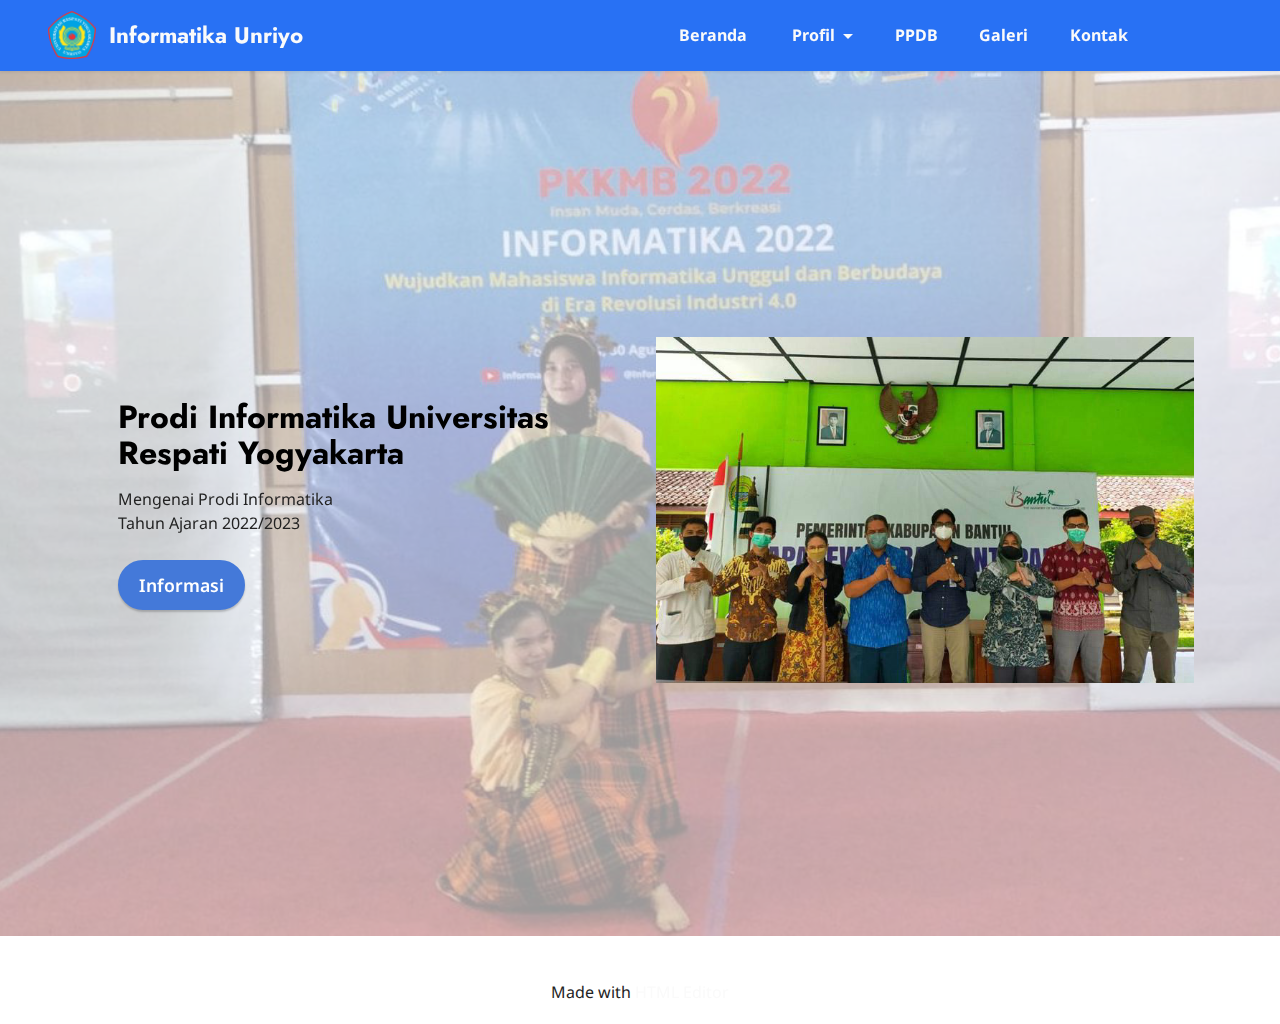
<file: index.html>
<!DOCTYPE html>
<html  >
<head>
  <!-- Site made with Mobirise Website Builder v5.6.8, https://mobirise.com -->
  <meta charset="UTF-8">
  <meta http-equiv="X-UA-Compatible" content="IE=edge">
  <meta name="generator" content="Mobirise v5.6.8, mobirise.com">
  <meta name="twitter:card" content="summary_large_image"/>
  <meta name="twitter:image:src" content="">
  <meta property="og:image" content="">
  <meta name="twitter:title" content="Home">
  <meta name="viewport" content="width=device-width, initial-scale=1, minimum-scale=1">
  <link rel="shortcut icon" href="assets/images/logo-unriyo-png-1-98x98.png" type="image/x-icon">
  <meta name="description" content="">
  
  
  <title>Home</title>
  <link rel="stylesheet" href="assets/bootstrap/css/bootstrap.min.css">
  <link rel="stylesheet" href="assets/bootstrap/css/bootstrap-grid.min.css">
  <link rel="stylesheet" href="assets/bootstrap/css/bootstrap-reboot.min.css">
  <link rel="stylesheet" href="assets/parallax/jarallax.css">
  <link rel="stylesheet" href="assets/dropdown/css/style.css">
  <link rel="stylesheet" href="assets/socicon/css/styles.css">
  <link rel="stylesheet" href="assets/theme/css/style.css">
  <link rel="preload" href="https://fonts.googleapis.com/css?family=Jost:100,200,300,400,500,600,700,800,900,100i,200i,300i,400i,500i,600i,700i,800i,900i&display=swap" as="style" onload="this.onload=null;this.rel='stylesheet'">
  <noscript><link rel="stylesheet" href="https://fonts.googleapis.com/css?family=Jost:100,200,300,400,500,600,700,800,900,100i,200i,300i,400i,500i,600i,700i,800i,900i&display=swap"></noscript>
  <link rel="preload" href="https://fonts.googleapis.com/css?family=Noto+Sans:100,100i,200,200i,300,300i,400,400i,500,500i,600,600i,700,700i,800,800i,900,900i&display=swap" as="style" onload="this.onload=null;this.rel='stylesheet'">
  <noscript><link rel="stylesheet" href="https://fonts.googleapis.com/css?family=Noto+Sans:100,100i,200,200i,300,300i,400,400i,500,500i,600,600i,700,700i,800,800i,900,900i&display=swap"></noscript>
  <link rel="preload" as="style" href="assets/mobirise/css/mbr-additional.css"><link rel="stylesheet" href="assets/mobirise/css/mbr-additional.css" type="text/css">
  
  
  
  
</head>
<body>
  
  <section data-bs-version="5.1" class="menu menu3 cid-sFAA5oUu2Y" once="menu" id="menu3-1">
    
    <nav class="navbar navbar-dropdown navbar-fixed-top navbar-expand-lg">
        <div class="container-fluid">
            <div class="navbar-brand">
                <span class="navbar-logo">
                    <a href="https://mobiri.se">
                        <img src="assets/images/logo-unriyo-png-1-98x98.png" alt="Mobirise Website Builder" style="height: 3rem;">
                    </a>
                </span>
                <span class="navbar-caption-wrap"><a class="navbar-caption text-white display-5" href="https://mobiri.se">Informatika Unriyo</a></span>
            </div>
            <button class="navbar-toggler" type="button" data-toggle="collapse" data-bs-toggle="collapse" data-target="#navbarSupportedContent" data-bs-target="#navbarSupportedContent" aria-controls="navbarNavAltMarkup" aria-expanded="false" aria-label="Toggle navigation">
                <div class="hamburger">
                    <span></span>
                    <span></span>
                    <span></span>
                    <span></span>
                </div>
            </button>
            <div class="collapse navbar-collapse" id="navbarSupportedContent">
                <ul class="navbar-nav nav-dropdown nav-right" data-app-modern-menu="true"><li class="nav-item"><a class="nav-link link text-primary display-7" href="index.html#header14-79"><strong>Beranda</strong><span><strong>&nbsp;</strong></span></a></li>
                    <li class="nav-item dropdown"><a class="nav-link link dropdown-toggle text-primary show display-7" href="index.html#content4-5" data-toggle="dropdown-submenu" data-bs-toggle="dropdown" data-bs-auto-close="outside" aria-expanded="false"><strong>Profil</strong></a><div class="dropdown-menu show" aria-labelledby="dropdown-533" data-bs-popper="none"><a class="dropdown-item text-primary display-7" href="visimisi.html#content4-q" aria-expanded="false">Visi Misi<br></a><a class="show dropdown-item text-primary display-7" href="sejarah.html#header12-6m">Sejarah<br></a></div></li><li class="nav-item"><a class="nav-link link text-primary show display-7" href="informasi.html#image3-7j"><strong>PPDB</strong></a></li>
                    <li class="nav-item"><a class="nav-link link text-primary show display-7" href="kegiatan.html#video2-7c" aria-expanded="false"><strong>Galeri</strong><strong></strong></a></li><li class="nav-item"><a class="nav-link link text-primary show display-7" href="kontak.html#contacts3-7i"><strong>Kontak</strong></a></li><li class="nav-item"><a class="nav-link link text-primary display-7" href="index.html#features16-9"><strong></strong></a></li><li class="nav-item"><a class="nav-link link text-primary display-7" href="index.html#features16-9"><strong></strong></a></li></ul>
                
                
            </div>
        </div>
    </nav>
</section>

<section data-bs-version="5.1" class="header14 cid-tsstALf8v1 mbr-fullscreen mbr-parallax-background" id="header14-79">

    

    
    <div class="mbr-overlay" style="opacity: 0.6; background-color: rgb(255, 255, 255);"></div>

    <div class="container">
        <div class="row justify-content-center align-items-center">
            <div class="col-12 col-md-6 image-wrapper">
                <img src="assets/images/unriyo-dukung-umkm-750x482.jpg" alt="Mobirise Website Builder">
            </div>
            <div class="col-12 col-md">
                <div class="text-wrapper">
                    <h1 class="mbr-section-title mbr-fonts-style mb-3 display-2">
                        <strong>Prodi Informatika Universitas Respati Yogyakarta</strong></h1>
                    <p class="mbr-text mbr-fonts-style display-7">Mengenai Prodi Informatika<br>Tahun Ajaran 2022/2023</p>
                    <div class="mbr-section-btn mt-3"><a class="btn btn-secondary display-4" href="informasi.html#image3-7j">Informasi</a></div>
                </div>
            </div>
        </div>
    </div>
</section><section class="display-7" style="padding: 0;align-items: center;justify-content: center;flex-wrap: wrap;    align-content: center;display: flex;position: relative;height: 4rem;"><a href="https://mobiri.se/" style="flex: 1 1;height: 4rem;position: absolute;width: 100%;z-index: 1;"><img alt="" style="height: 4rem;" src="[data-uri]"></a><p style="margin: 0;text-align: center;" class="display-7">Made with &#8204;</p><a style="z-index:1" href="https://mobirise.com/html-editor.html">HTML Editor</a></section><script src="assets/bootstrap/js/bootstrap.bundle.min.js"></script>  <script src="assets/parallax/jarallax.js"></script>  <script src="assets/smoothscroll/smooth-scroll.js"></script>  <script src="assets/ytplayer/index.js"></script>  <script src="assets/dropdown/js/navbar-dropdown.js"></script>  <script src="assets/theme/js/script.js"></script>  
  
  
</body>
</html>
</file>
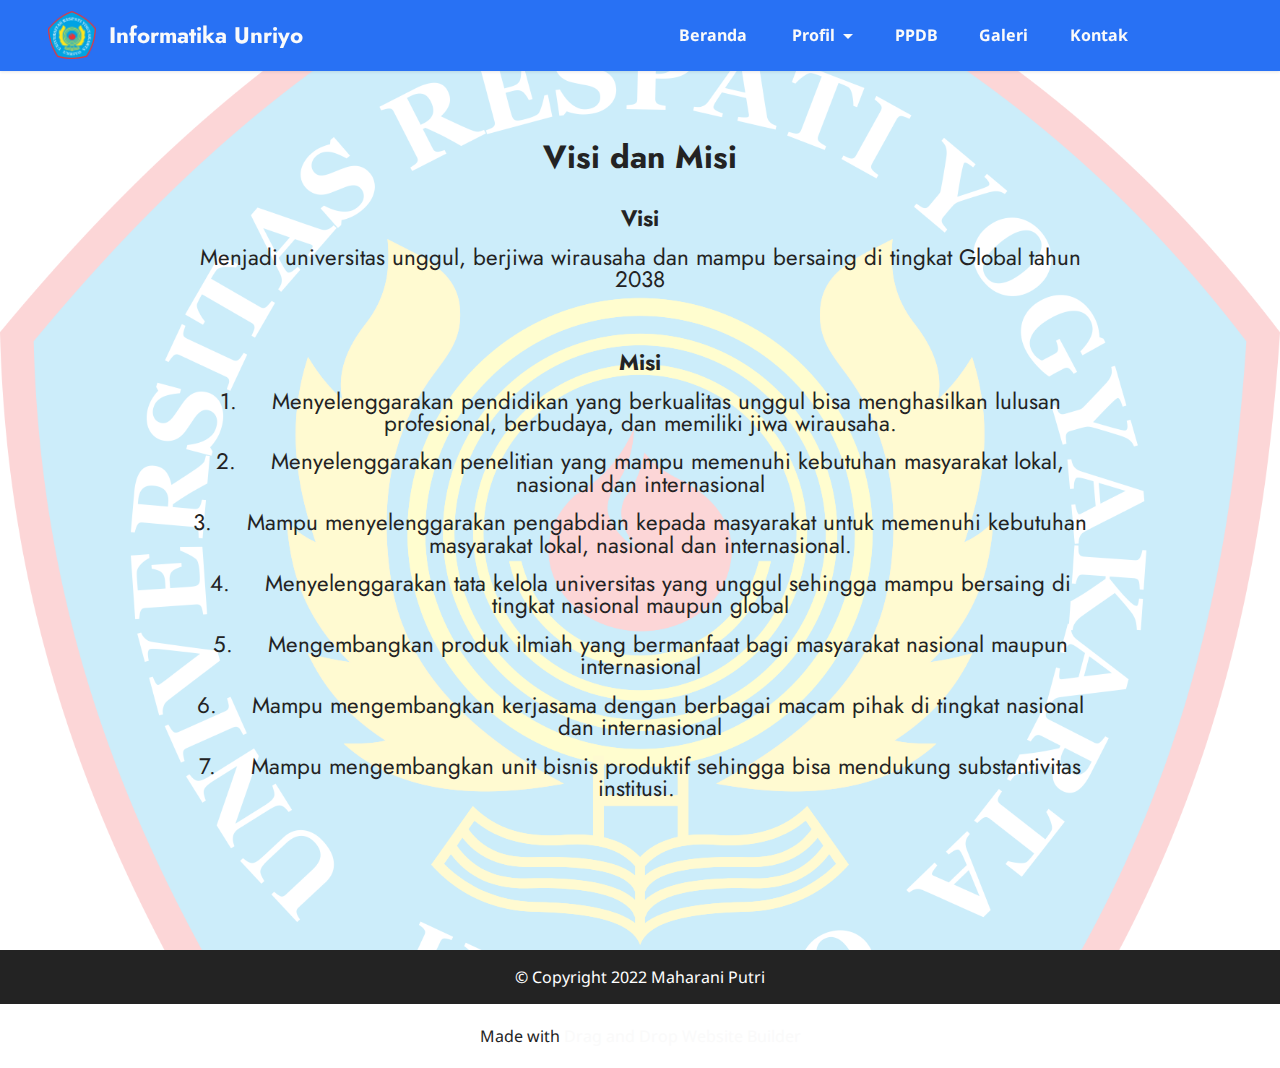
<file: informas.html>
<!DOCTYPE html>
<html  >
<head>
  <!-- Site made with Mobirise Website Builder v5.6.8, https://mobirise.com -->
  <meta charset="UTF-8">
  <meta http-equiv="X-UA-Compatible" content="IE=edge">
  <meta name="generator" content="Mobirise v5.6.8, mobirise.com">
  <meta name="twitter:card" content="summary_large_image"/>
  <meta name="twitter:image:src" content="">
  <meta property="og:image" content="">
  <meta name="twitter:title" content="Informasi">
  <meta name="viewport" content="width=device-width, initial-scale=1, minimum-scale=1">
  <link rel="shortcut icon" href="assets/images/logo-unriyo-png-1-98x98.png" type="image/x-icon">
  <meta name="description" content="">
  
  
  <title>Informasi</title>
  <link rel="stylesheet" href="assets/bootstrap/css/bootstrap.min.css">
  <link rel="stylesheet" href="assets/bootstrap/css/bootstrap-grid.min.css">
  <link rel="stylesheet" href="assets/bootstrap/css/bootstrap-reboot.min.css">
  <link rel="stylesheet" href="assets/dropdown/css/style.css">
  <link rel="stylesheet" href="assets/socicon/css/styles.css">
  <link rel="stylesheet" href="assets/theme/css/style.css">
  <link rel="preload" href="https://fonts.googleapis.com/css?family=Jost:100,200,300,400,500,600,700,800,900,100i,200i,300i,400i,500i,600i,700i,800i,900i&display=swap" as="style" onload="this.onload=null;this.rel='stylesheet'">
  <noscript><link rel="stylesheet" href="https://fonts.googleapis.com/css?family=Jost:100,200,300,400,500,600,700,800,900,100i,200i,300i,400i,500i,600i,700i,800i,900i&display=swap"></noscript>
  <link rel="preload" href="https://fonts.googleapis.com/css?family=Noto+Sans:100,100i,200,200i,300,300i,400,400i,500,500i,600,600i,700,700i,800,800i,900,900i&display=swap" as="style" onload="this.onload=null;this.rel='stylesheet'">
  <noscript><link rel="stylesheet" href="https://fonts.googleapis.com/css?family=Noto+Sans:100,100i,200,200i,300,300i,400,400i,500,500i,600,600i,700,700i,800,800i,900,900i&display=swap"></noscript>
  <link rel="preload" as="style" href="assets/mobirise/css/mbr-additional.css"><link rel="stylesheet" href="assets/mobirise/css/mbr-additional.css" type="text/css">
  
  
  
  
</head>
<body>
  
  <section data-bs-version="5.1" class="menu menu3 cid-tt07bxAinx" once="menu" id="menu3-7k">
    
    <nav class="navbar navbar-dropdown navbar-fixed-top navbar-expand-lg">
        <div class="container-fluid">
            <div class="navbar-brand">
                <span class="navbar-logo">
                    <a href="https://mobiri.se">
                        <img src="assets/images/logo-unriyo-png-1-98x98.png" alt="Mobirise Website Builder" style="height: 3rem;">
                    </a>
                </span>
                <span class="navbar-caption-wrap"><a class="navbar-caption text-white display-5" href="https://mobiri.se">Informatika Unriyo</a></span>
            </div>
            <button class="navbar-toggler" type="button" data-toggle="collapse" data-bs-toggle="collapse" data-target="#navbarSupportedContent" data-bs-target="#navbarSupportedContent" aria-controls="navbarNavAltMarkup" aria-expanded="false" aria-label="Toggle navigation">
                <div class="hamburger">
                    <span></span>
                    <span></span>
                    <span></span>
                    <span></span>
                </div>
            </button>
            <div class="collapse navbar-collapse" id="navbarSupportedContent">
                <ul class="navbar-nav nav-dropdown nav-right" data-app-modern-menu="true"><li class="nav-item"><a class="nav-link link text-primary display-7" href="index.html#header14-79"><strong>Beranda</strong><span><strong>&nbsp;</strong></span></a></li>
                    <li class="nav-item dropdown"><a class="nav-link link dropdown-toggle text-primary show display-7" href="index.html#content4-5" data-toggle="dropdown-submenu" data-bs-toggle="dropdown" data-bs-auto-close="outside" aria-expanded="false"><strong>Profil</strong></a><div class="dropdown-menu show" aria-labelledby="dropdown-533" data-bs-popper="none"><a class="dropdown-item text-primary display-7" href="visimisi.html#content4-q" aria-expanded="false">Visi Misi<br></a><a class="show dropdown-item text-primary display-7" href="sejarah.html#header12-6m">Sejarah<br></a></div></li><li class="nav-item"><a class="nav-link link text-primary show display-7" href="informasi.html#image3-7j"><strong>PPDB</strong></a></li>
                    <li class="nav-item"><a class="nav-link link text-primary show display-7" href="kegiatan.html#video2-7c" aria-expanded="false"><strong>Galeri</strong><strong></strong></a></li><li class="nav-item"><a class="nav-link link text-primary show display-7" href="kontak.html#contacts3-7i"><strong>Kontak</strong></a></li><li class="nav-item"><a class="nav-link link text-primary display-7" href="index.html#features16-9"><strong></strong></a></li><li class="nav-item"><a class="nav-link link text-primary display-7" href="index.html#features16-9"><strong></strong></a></li></ul>
                
                
            </div>
        </div>
    </nav>
</section>

<section data-bs-version="5.1" class="content4 cid-tt07byuCaT" id="content4-7l">
    

    
    <div class="mbr-overlay" style="opacity: 0.8; background-color: rgb(255, 255, 255);">
    </div>
    <div class="container">
        <div class="row justify-content-center">
            <div class="title col-md-12 col-lg-10">
                <h3 class="mbr-section-title mbr-fonts-style align-center mb-4 display-2">
                    <strong>Visi dan Misi</strong></h3>
                <h4 class="mbr-section-subtitle align-center mbr-fonts-style mb-4 display-5"><p><strong>Visi</strong></p><p>Menjadi universitas unggul, berjiwa wirausaha dan mampu bersaing di tingkat Global tahun 2038</p><p><br><br><strong>Misi</strong></p><p>1.&nbsp;&nbsp;&nbsp;&nbsp;&nbsp;Menyelenggarakan pendidikan yang berkualitas unggul bisa menghasilkan lulusan profesional, berbudaya, dan memiliki jiwa wirausaha.</p><p>2. &nbsp;&nbsp;&nbsp;&nbsp;Menyelenggarakan penelitian yang mampu memenuhi kebutuhan masyarakat lokal, nasional dan internasional</p><p>3. &nbsp;&nbsp;&nbsp;&nbsp;Mampu menyelenggarakan pengabdian kepada masyarakat untuk memenuhi kebutuhan masyarakat lokal, nasional dan internasional.</p><p>4. &nbsp;&nbsp;&nbsp;&nbsp;Menyelenggarakan tata kelola universitas yang unggul sehingga mampu bersaing di tingkat nasional maupun global
</p><p>5. &nbsp;&nbsp;&nbsp;&nbsp;Mengembangkan produk ilmiah yang bermanfaat bagi masyarakat nasional maupun internasional
</p><p>6. &nbsp;&nbsp;&nbsp;&nbsp;Mampu mengembangkan kerjasama dengan berbagai macam pihak di tingkat nasional dan internasional
</p><p>7. &nbsp;&nbsp;&nbsp;&nbsp;Mampu mengembangkan unit bisnis produktif sehingga bisa mendukung substantivitas institusi.&nbsp;</p><p><br></p></h4>
                
            </div>
        </div>
    </div>
</section>

<section data-bs-version="5.1" class="footer7 cid-tt07bzdHRb" once="footers" id="footer7-7m">

    

    

    <div class="container">
        <div class="media-container-row align-center mbr-white">
            <div class="col-12">
                <p class="mbr-text mb-0 mbr-fonts-style display-7">
                    © Copyright 2022 Maharani Putri</p>
            </div>
        </div>
    </div>
</section><section class="display-7" style="padding: 0;align-items: center;justify-content: center;flex-wrap: wrap;    align-content: center;display: flex;position: relative;height: 4rem;"><a href="https://mobiri.se/" style="flex: 1 1;height: 4rem;position: absolute;width: 100%;z-index: 1;"><img alt="" style="height: 4rem;" src="[data-uri]"></a><p style="margin: 0;text-align: center;" class="display-7">Made with &#8204;</p><a style="z-index:1" href="https://mobirise.com/drag-drop-website-builder.html">Drag and Drop Website Builder</a></section><script src="assets/bootstrap/js/bootstrap.bundle.min.js"></script>  <script src="assets/smoothscroll/smooth-scroll.js"></script>  <script src="assets/ytplayer/index.js"></script>  <script src="assets/dropdown/js/navbar-dropdown.js"></script>  <script src="assets/theme/js/script.js"></script>  
  
  
</body>
</html>
</file>
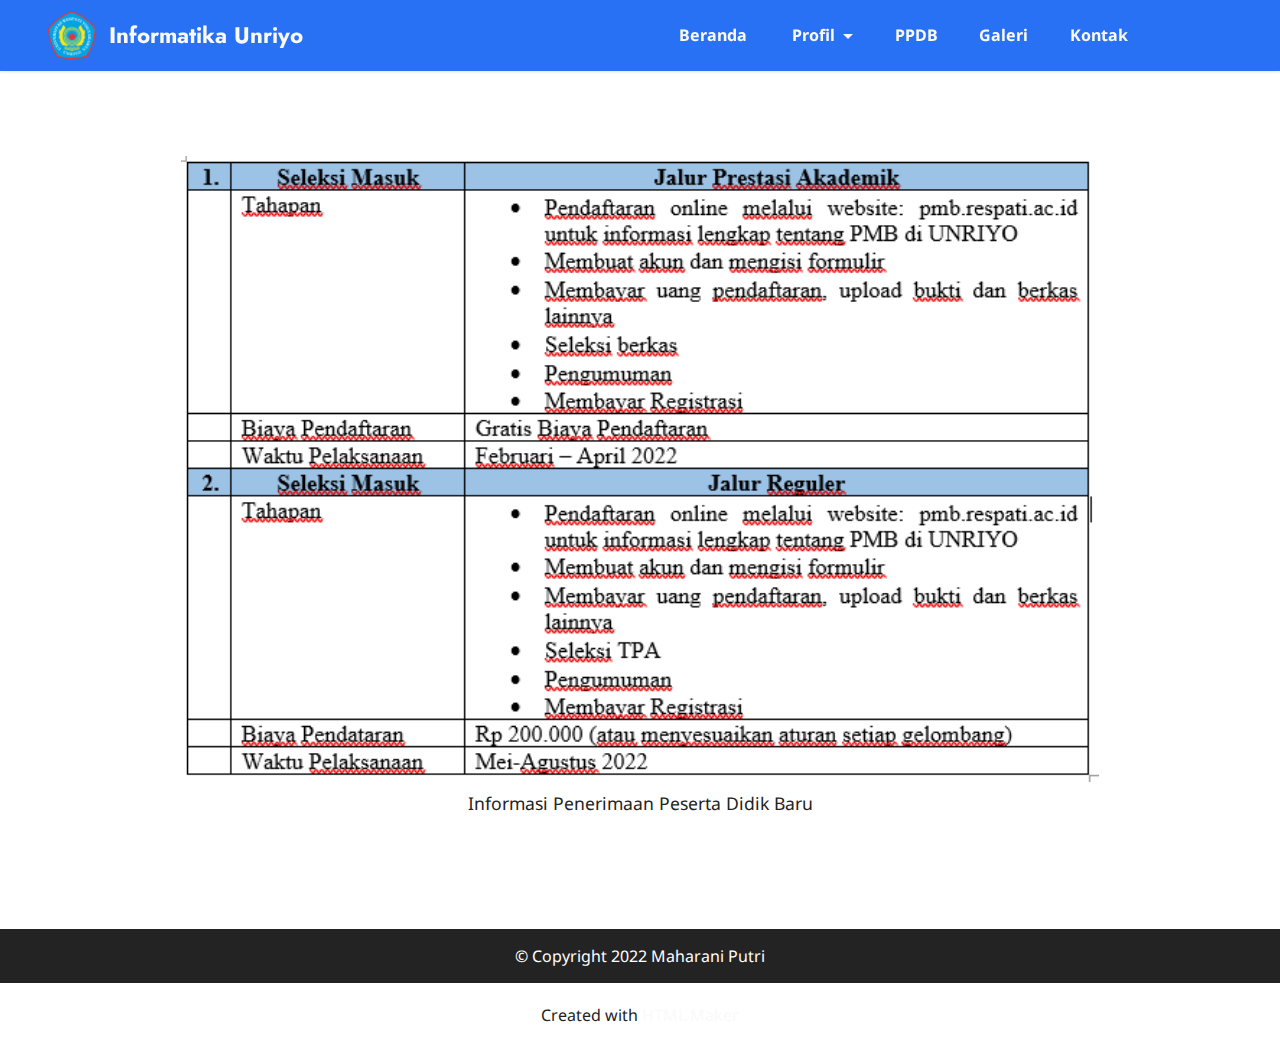
<file: informasi.html>
<!DOCTYPE html>
<html  >
<head>
  <!-- Site made with Mobirise Website Builder v5.6.8, https://mobirise.com -->
  <meta charset="UTF-8">
  <meta http-equiv="X-UA-Compatible" content="IE=edge">
  <meta name="generator" content="Mobirise v5.6.8, mobirise.com">
  <meta name="twitter:card" content="summary_large_image"/>
  <meta name="twitter:image:src" content="">
  <meta property="og:image" content="">
  <meta name="twitter:title" content="PPDB">
  <meta name="viewport" content="width=device-width, initial-scale=1, minimum-scale=1">
  <link rel="shortcut icon" href="assets/images/logo-unriyo-png-1-98x98.png" type="image/x-icon">
  <meta name="description" content="">
  
  
  <title>PPDB</title>
  <link rel="stylesheet" href="assets/bootstrap/css/bootstrap.min.css">
  <link rel="stylesheet" href="assets/bootstrap/css/bootstrap-grid.min.css">
  <link rel="stylesheet" href="assets/bootstrap/css/bootstrap-reboot.min.css">
  <link rel="stylesheet" href="assets/dropdown/css/style.css">
  <link rel="stylesheet" href="assets/socicon/css/styles.css">
  <link rel="stylesheet" href="assets/theme/css/style.css">
  <link rel="preload" href="https://fonts.googleapis.com/css?family=Jost:100,200,300,400,500,600,700,800,900,100i,200i,300i,400i,500i,600i,700i,800i,900i&display=swap" as="style" onload="this.onload=null;this.rel='stylesheet'">
  <noscript><link rel="stylesheet" href="https://fonts.googleapis.com/css?family=Jost:100,200,300,400,500,600,700,800,900,100i,200i,300i,400i,500i,600i,700i,800i,900i&display=swap"></noscript>
  <link rel="preload" href="https://fonts.googleapis.com/css?family=Noto+Sans:100,100i,200,200i,300,300i,400,400i,500,500i,600,600i,700,700i,800,800i,900,900i&display=swap" as="style" onload="this.onload=null;this.rel='stylesheet'">
  <noscript><link rel="stylesheet" href="https://fonts.googleapis.com/css?family=Noto+Sans:100,100i,200,200i,300,300i,400,400i,500,500i,600,600i,700,700i,800,800i,900,900i&display=swap"></noscript>
  <link rel="preload" as="style" href="assets/mobirise/css/mbr-additional.css"><link rel="stylesheet" href="assets/mobirise/css/mbr-additional.css" type="text/css">
  
  
  
  
</head>
<body>
  
  <section data-bs-version="5.1" class="menu menu3 cid-tdB9DeLhEk" once="menu" id="menu3-3o">
    
    <nav class="navbar navbar-dropdown navbar-fixed-top navbar-expand-lg">
        <div class="container-fluid">
            <div class="navbar-brand">
                <span class="navbar-logo">
                    <a href="https://mobiri.se">
                        <img src="assets/images/logo-unriyo-png-1-98x98.png" alt="Mobirise Website Builder" style="height: 3rem;">
                    </a>
                </span>
                <span class="navbar-caption-wrap"><a class="navbar-caption text-white display-5" href="https://mobiri.se">Informatika Unriyo</a></span>
            </div>
            <button class="navbar-toggler" type="button" data-toggle="collapse" data-bs-toggle="collapse" data-target="#navbarSupportedContent" data-bs-target="#navbarSupportedContent" aria-controls="navbarNavAltMarkup" aria-expanded="false" aria-label="Toggle navigation">
                <div class="hamburger">
                    <span></span>
                    <span></span>
                    <span></span>
                    <span></span>
                </div>
            </button>
            <div class="collapse navbar-collapse" id="navbarSupportedContent">
                <ul class="navbar-nav nav-dropdown nav-right" data-app-modern-menu="true"><li class="nav-item"><a class="nav-link link text-primary display-7" href="index.html#header14-79"><strong>Beranda</strong><span><strong>&nbsp;</strong></span></a></li>
                    <li class="nav-item dropdown"><a class="nav-link link dropdown-toggle text-primary show display-7" href="index.html#content4-5" data-toggle="dropdown-submenu" data-bs-toggle="dropdown" data-bs-auto-close="outside" aria-expanded="false"><strong>Profil</strong></a><div class="dropdown-menu show" aria-labelledby="dropdown-533" data-bs-popper="none"><a class="dropdown-item text-primary display-7" href="visimisi.html#content4-q" aria-expanded="false">Visi Misi<br></a><a class="show dropdown-item text-primary display-7" href="sejarah.html#header12-6m">Sejarah<br></a></div></li><li class="nav-item"><a class="nav-link link text-primary show display-7" href="informasi.html#image3-7j"><strong>PPDB</strong></a></li>
                    <li class="nav-item"><a class="nav-link link text-primary show display-7" href="kegiatan.html#video2-7c" aria-expanded="false"><strong>Galeri</strong><strong></strong></a></li><li class="nav-item"><a class="nav-link link text-primary show display-7" href="kontak.html#contacts3-7i"><strong>Kontak</strong></a></li><li class="nav-item"><a class="nav-link link text-primary display-7" href="index.html#features16-9"><strong></strong></a></li><li class="nav-item"><a class="nav-link link text-primary display-7" href="index.html#features16-9"><strong></strong></a></li></ul>
                
                
            </div>
        </div>
    </nav>
</section>

<section data-bs-version="5.1" class="image3 cid-tssVYAnzrD" id="image3-7j">
    

    
    

    <div class="container">
        <div class="row justify-content-center">
            <div class="col-12 col-lg-10">
                <div class="image-wrapper">
                    <img src="assets/images/screenshot-2023-01-10-004340-636x434.png" alt="Mobirise Website Builder">
                    <p class="mbr-description mbr-fonts-style mt-2 align-center display-4">
                        Informasi Penerimaan Peserta Didik Baru</p>
                </div>
            </div>
        </div>
    </div>
</section>

<section data-bs-version="5.1" class="footer7 cid-tdBjw8iA52" once="footers" id="footer7-54">

    

    

    <div class="container">
        <div class="media-container-row align-center mbr-white">
            <div class="col-12">
                <p class="mbr-text mb-0 mbr-fonts-style display-7">
                    © Copyright 2022 Maharani Putri</p>
            </div>
        </div>
    </div>
</section><section class="display-7" style="padding: 0;align-items: center;justify-content: center;flex-wrap: wrap;    align-content: center;display: flex;position: relative;height: 4rem;"><a href="https://mobiri.se/" style="flex: 1 1;height: 4rem;position: absolute;width: 100%;z-index: 1;"><img alt="" style="height: 4rem;" src="[data-uri]"></a><p style="margin: 0;text-align: center;" class="display-7">Created with &#8204;</p><a style="z-index:1" href="https://mobirise.com/html-builder.html">HTML Maker</a></section><script src="assets/bootstrap/js/bootstrap.bundle.min.js"></script>  <script src="assets/smoothscroll/smooth-scroll.js"></script>  <script src="assets/ytplayer/index.js"></script>  <script src="assets/dropdown/js/navbar-dropdown.js"></script>  <script src="assets/theme/js/script.js"></script>  
  
  
</body>
</html>
</file>
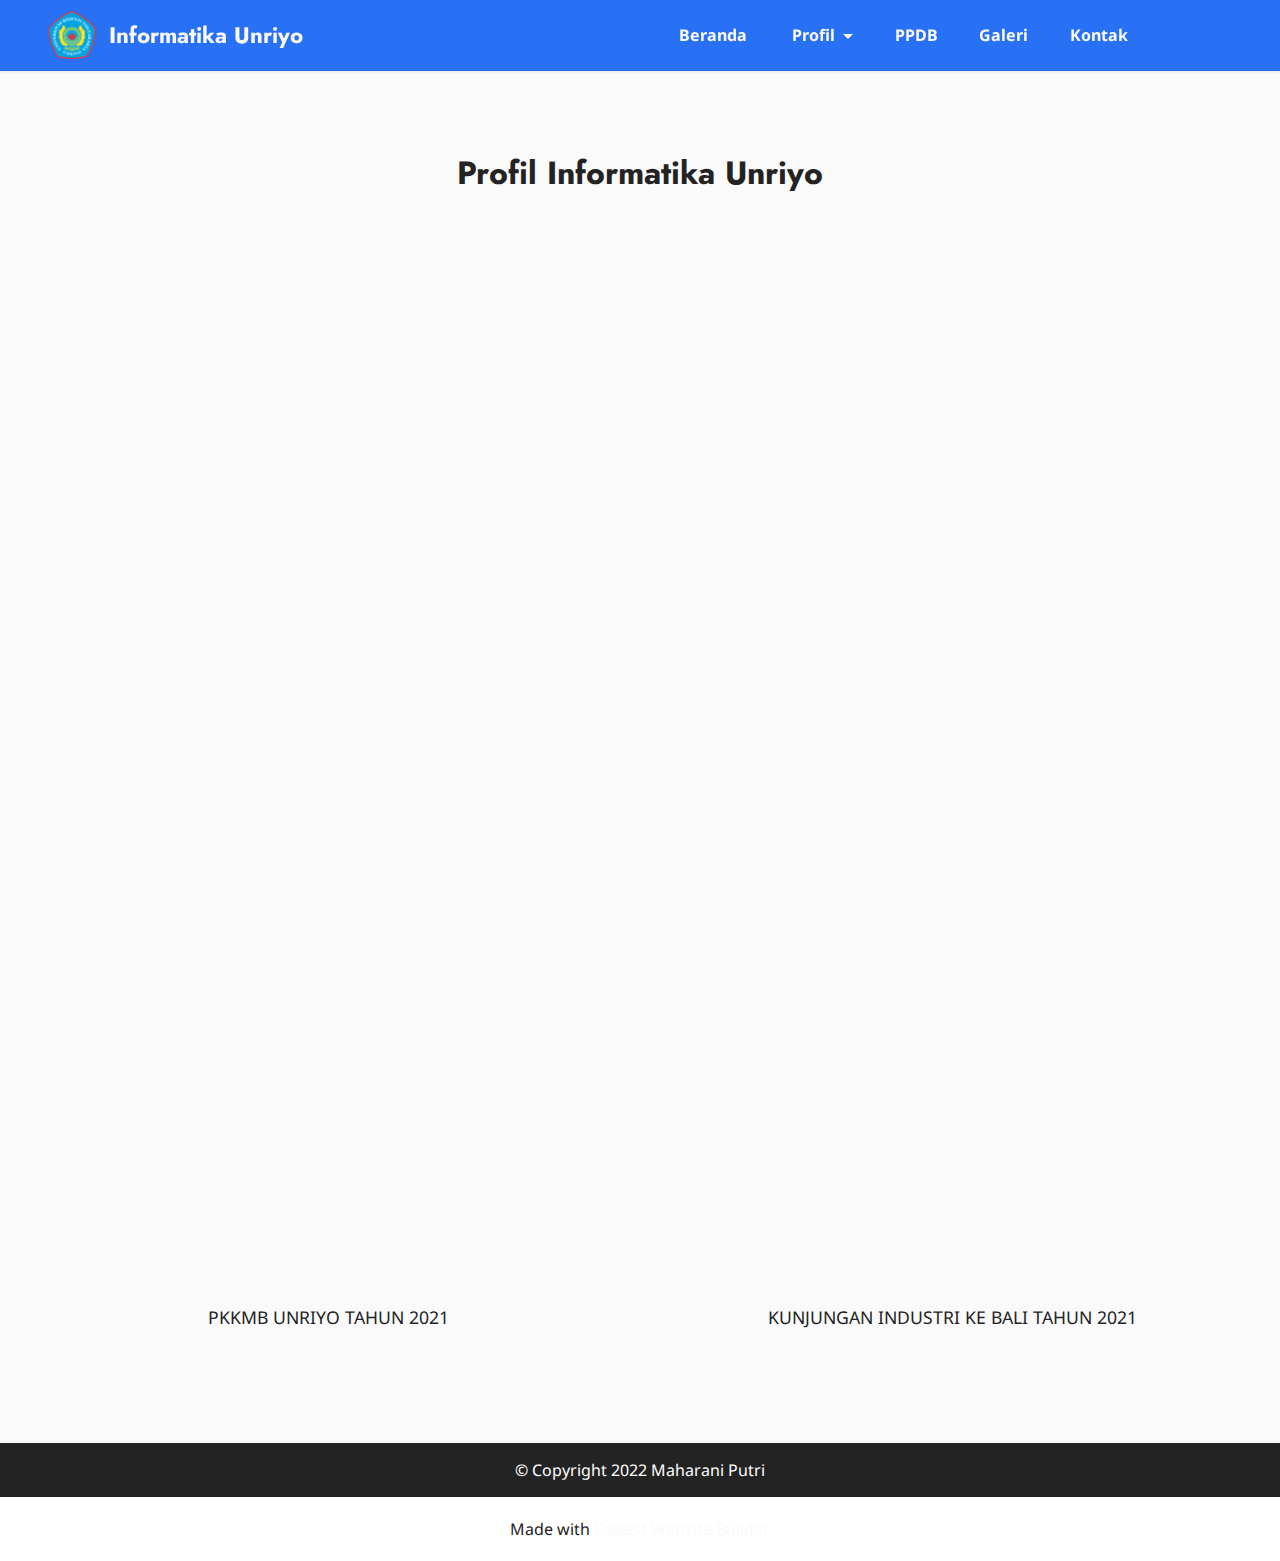
<file: kegiatan.html>
<!DOCTYPE html>
<html  >
<head>
  <!-- Site made with Mobirise Website Builder v5.6.8, https://mobirise.com -->
  <meta charset="UTF-8">
  <meta http-equiv="X-UA-Compatible" content="IE=edge">
  <meta name="generator" content="Mobirise v5.6.8, mobirise.com">
  <meta name="twitter:card" content="summary_large_image"/>
  <meta name="twitter:image:src" content="">
  <meta property="og:image" content="">
  <meta name="twitter:title" content="Galeri">
  <meta name="viewport" content="width=device-width, initial-scale=1, minimum-scale=1">
  <link rel="shortcut icon" href="assets/images/logo-unriyo-png-1-98x98.png" type="image/x-icon">
  <meta name="description" content="">
  
  
  <title>Galeri</title>
  <link rel="stylesheet" href="assets/bootstrap/css/bootstrap.min.css">
  <link rel="stylesheet" href="assets/bootstrap/css/bootstrap-grid.min.css">
  <link rel="stylesheet" href="assets/bootstrap/css/bootstrap-reboot.min.css">
  <link rel="stylesheet" href="assets/dropdown/css/style.css">
  <link rel="stylesheet" href="assets/socicon/css/styles.css">
  <link rel="stylesheet" href="assets/theme/css/style.css">
  <link rel="preload" href="https://fonts.googleapis.com/css?family=Jost:100,200,300,400,500,600,700,800,900,100i,200i,300i,400i,500i,600i,700i,800i,900i&display=swap" as="style" onload="this.onload=null;this.rel='stylesheet'">
  <noscript><link rel="stylesheet" href="https://fonts.googleapis.com/css?family=Jost:100,200,300,400,500,600,700,800,900,100i,200i,300i,400i,500i,600i,700i,800i,900i&display=swap"></noscript>
  <link rel="preload" href="https://fonts.googleapis.com/css?family=Noto+Sans:100,100i,200,200i,300,300i,400,400i,500,500i,600,600i,700,700i,800,800i,900,900i&display=swap" as="style" onload="this.onload=null;this.rel='stylesheet'">
  <noscript><link rel="stylesheet" href="https://fonts.googleapis.com/css?family=Noto+Sans:100,100i,200,200i,300,300i,400,400i,500,500i,600,600i,700,700i,800,800i,900,900i&display=swap"></noscript>
  <link rel="preload" as="style" href="assets/mobirise/css/mbr-additional.css"><link rel="stylesheet" href="assets/mobirise/css/mbr-additional.css" type="text/css">
  
  
  
  
</head>
<body>
  
  <section data-bs-version="5.1" class="menu menu3 cid-tdMXOC0xds" once="menu" id="menu3-5j">
    
    <nav class="navbar navbar-dropdown navbar-fixed-top navbar-expand-lg">
        <div class="container-fluid">
            <div class="navbar-brand">
                <span class="navbar-logo">
                    <a href="https://mobiri.se">
                        <img src="assets/images/logo-unriyo-png-1-98x98.png" alt="Mobirise Website Builder" style="height: 3rem;">
                    </a>
                </span>
                <span class="navbar-caption-wrap"><a class="navbar-caption text-white display-5" href="https://mobiri.se">Informatika Unriyo</a></span>
            </div>
            <button class="navbar-toggler" type="button" data-toggle="collapse" data-bs-toggle="collapse" data-target="#navbarSupportedContent" data-bs-target="#navbarSupportedContent" aria-controls="navbarNavAltMarkup" aria-expanded="false" aria-label="Toggle navigation">
                <div class="hamburger">
                    <span></span>
                    <span></span>
                    <span></span>
                    <span></span>
                </div>
            </button>
            <div class="collapse navbar-collapse" id="navbarSupportedContent">
                <ul class="navbar-nav nav-dropdown nav-right" data-app-modern-menu="true"><li class="nav-item"><a class="nav-link link text-primary display-7" href="index.html#header14-79"><strong>Beranda</strong><span><strong>&nbsp;</strong></span></a></li>
                    <li class="nav-item dropdown"><a class="nav-link link dropdown-toggle text-primary show display-7" href="index.html#content4-5" data-toggle="dropdown-submenu" data-bs-toggle="dropdown" data-bs-auto-close="outside" aria-expanded="false"><strong>Profil</strong></a><div class="dropdown-menu show" aria-labelledby="dropdown-533" data-bs-popper="none"><a class="dropdown-item text-primary display-7" href="visimisi.html#content4-q" aria-expanded="false">Visi Misi<br></a><a class="show dropdown-item text-primary display-7" href="sejarah.html#header12-6m">Sejarah<br></a></div></li><li class="nav-item"><a class="nav-link link text-primary show display-7" href="informasi.html#image3-7j"><strong>PPDB</strong></a></li>
                    <li class="nav-item"><a class="nav-link link text-primary show display-7" href="kegiatan.html#video2-7c" aria-expanded="false"><strong>Galeri</strong><strong></strong></a></li><li class="nav-item"><a class="nav-link link text-primary show display-7" href="kontak.html#contacts3-7i"><strong>Kontak</strong></a></li><li class="nav-item"><a class="nav-link link text-primary display-7" href="index.html#features16-9"><strong></strong></a></li><li class="nav-item"><a class="nav-link link text-primary display-7" href="index.html#features16-9"><strong></strong></a></li></ul>
                
                
            </div>
        </div>
    </nav>
</section>

<section data-bs-version="5.1" class="video2 cid-tssAHdiLGS" id="video2-7c">
    
    
    
    <div class="container">
        <div class="mbr-section-head">
            <h4 class="mbr-section-title mbr-fonts-style mb-0 display-2">
                <strong>Profil Informatika Unriyo</strong></h4>
            
        </div>
        <div class="row justify-content-center mt-4">
            <div class="col-12 col-md-10 video-block">
                <div class="video-wrapper"><iframe class="mbr-embedded-video" src="https://www.youtube.com/embed/7ubQgrlAMDI?rel=0&amp;amp;mute=1&amp;showinfo=0&amp;autoplay=0&amp;loop=0" width="1280" height="720" frameborder="0" allowfullscreen></iframe></div>
                
            </div>
        </div>
    </div>
</section>

<section data-bs-version="5.1" class="video3 cid-tr5HEFAAEh" id="video3-6o">
    
    
    
    <div class="container-fluid">
        
        <div class="row mt-4">
            <div class="col-12 col-md-6 video-block">
                <div class="video-wrapper"><iframe class="mbr-embedded-video" src="https://www.youtube.com/embed/pzxjwt1nxu0?rel=0&amp;amp;mute=1&amp;showinfo=0&amp;autoplay=0&amp;loop=1&amp;playlist=pzxjwt1nxu0" width="1280" height="720" frameborder="0" allowfullscreen></iframe></div>
                <p class="mbr-text pt-2 mbr-fonts-style display-4">
                    PKKMB UNRIYO TAHUN 2021</p>
            </div>
            <div class="col-12 col-md-6 video-block">
                <div class="video-wrapper"><iframe class="mbr-embedded-video" src="https://www.youtube.com/embed/wrzulfqjFxE?rel=0&amp;amp;mute=1&amp;showinfo=0&amp;autoplay=0&amp;loop=1&amp;playlist=wrzulfqjFxE" width="1280" height="720" frameborder="0" allowfullscreen></iframe></div>
                <p class="mbr-text pt-2 mbr-fonts-style display-4">
                    KUNJUNGAN INDUSTRI KE BALI TAHUN 2021</p>
            </div>
        </div>
    </div>
</section>

<section data-bs-version="5.1" class="footer7 cid-tdMXOHS9Qt" once="footers" id="footer7-5o">

    

    

    <div class="container">
        <div class="media-container-row align-center mbr-white">
            <div class="col-12">
                <p class="mbr-text mb-0 mbr-fonts-style display-7">
                    © Copyright 2022 Maharani Putri</p>
            </div>
        </div>
    </div>
</section><section class="display-7" style="padding: 0;align-items: center;justify-content: center;flex-wrap: wrap;    align-content: center;display: flex;position: relative;height: 4rem;"><a href="https://mobiri.se/" style="flex: 1 1;height: 4rem;position: absolute;width: 100%;z-index: 1;"><img alt="" style="height: 4rem;" src="[data-uri]"></a><p style="margin: 0;text-align: center;" class="display-7">Made with &#8204;</p><a style="z-index:1" href="https://mobirise.com/builder/easiest-website-builder.html">Easiest Website Builder</a></section><script src="assets/bootstrap/js/bootstrap.bundle.min.js"></script>  <script src="assets/smoothscroll/smooth-scroll.js"></script>  <script src="assets/ytplayer/index.js"></script>  <script src="assets/dropdown/js/navbar-dropdown.js"></script>  <script src="assets/playervimeo/vimeo_player.js"></script>  <script src="assets/theme/js/script.js"></script>  
  
  
</body>
</html>
</file>
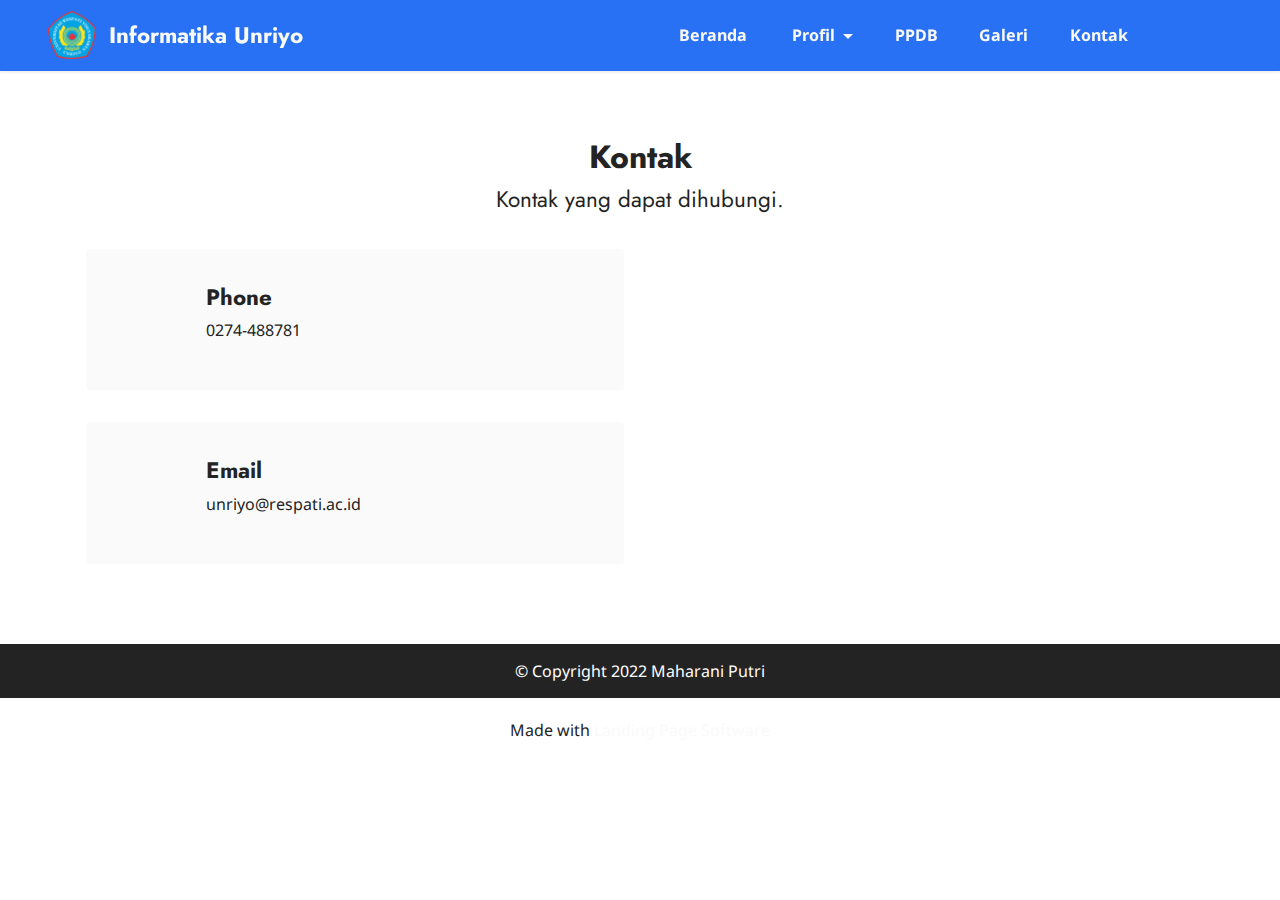
<file: kontak.html>
<!DOCTYPE html>
<html  >
<head>
  <!-- Site made with Mobirise Website Builder v5.6.8, https://mobirise.com -->
  <meta charset="UTF-8">
  <meta http-equiv="X-UA-Compatible" content="IE=edge">
  <meta name="generator" content="Mobirise v5.6.8, mobirise.com">
  <meta name="twitter:card" content="summary_large_image"/>
  <meta name="twitter:image:src" content="">
  <meta property="og:image" content="">
  <meta name="twitter:title" content="Kontak">
  <meta name="viewport" content="width=device-width, initial-scale=1, minimum-scale=1">
  <link rel="shortcut icon" href="assets/images/logo-unriyo-png-1-98x98.png" type="image/x-icon">
  <meta name="description" content="">
  
  
  <title>Kontak</title>
  <link rel="stylesheet" href="assets/web/assets/mobirise-icons2/mobirise2.css">
  <link rel="stylesheet" href="assets/bootstrap/css/bootstrap.min.css">
  <link rel="stylesheet" href="assets/bootstrap/css/bootstrap-grid.min.css">
  <link rel="stylesheet" href="assets/bootstrap/css/bootstrap-reboot.min.css">
  <link rel="stylesheet" href="assets/dropdown/css/style.css">
  <link rel="stylesheet" href="assets/socicon/css/styles.css">
  <link rel="stylesheet" href="assets/theme/css/style.css">
  <link rel="preload" href="https://fonts.googleapis.com/css?family=Jost:100,200,300,400,500,600,700,800,900,100i,200i,300i,400i,500i,600i,700i,800i,900i&display=swap" as="style" onload="this.onload=null;this.rel='stylesheet'">
  <noscript><link rel="stylesheet" href="https://fonts.googleapis.com/css?family=Jost:100,200,300,400,500,600,700,800,900,100i,200i,300i,400i,500i,600i,700i,800i,900i&display=swap"></noscript>
  <link rel="preload" href="https://fonts.googleapis.com/css?family=Noto+Sans:100,100i,200,200i,300,300i,400,400i,500,500i,600,600i,700,700i,800,800i,900,900i&display=swap" as="style" onload="this.onload=null;this.rel='stylesheet'">
  <noscript><link rel="stylesheet" href="https://fonts.googleapis.com/css?family=Noto+Sans:100,100i,200,200i,300,300i,400,400i,500,500i,600,600i,700,700i,800,800i,900,900i&display=swap"></noscript>
  <link rel="preload" as="style" href="assets/mobirise/css/mbr-additional.css"><link rel="stylesheet" href="assets/mobirise/css/mbr-additional.css" type="text/css">
  
  
  
  
</head>
<body>
  
  <section data-bs-version="5.1" class="menu menu3 cid-tssLqIyL83" once="menu" id="menu3-7e">
    
    <nav class="navbar navbar-dropdown navbar-fixed-top navbar-expand-lg">
        <div class="container-fluid">
            <div class="navbar-brand">
                <span class="navbar-logo">
                    <a href="https://mobiri.se">
                        <img src="assets/images/logo-unriyo-png-1-98x98.png" alt="Mobirise Website Builder" style="height: 3rem;">
                    </a>
                </span>
                <span class="navbar-caption-wrap"><a class="navbar-caption text-white display-5" href="https://mobiri.se">Informatika Unriyo</a></span>
            </div>
            <button class="navbar-toggler" type="button" data-toggle="collapse" data-bs-toggle="collapse" data-target="#navbarSupportedContent" data-bs-target="#navbarSupportedContent" aria-controls="navbarNavAltMarkup" aria-expanded="false" aria-label="Toggle navigation">
                <div class="hamburger">
                    <span></span>
                    <span></span>
                    <span></span>
                    <span></span>
                </div>
            </button>
            <div class="collapse navbar-collapse" id="navbarSupportedContent">
                <ul class="navbar-nav nav-dropdown nav-right" data-app-modern-menu="true"><li class="nav-item"><a class="nav-link link text-primary display-7" href="index.html#header14-79"><strong>Beranda</strong><span><strong>&nbsp;</strong></span></a></li>
                    <li class="nav-item dropdown"><a class="nav-link link dropdown-toggle text-primary show display-7" href="index.html#content4-5" data-toggle="dropdown-submenu" data-bs-toggle="dropdown" data-bs-auto-close="outside" aria-expanded="false"><strong>Profil</strong></a><div class="dropdown-menu show" aria-labelledby="dropdown-533" data-bs-popper="none"><a class="dropdown-item text-primary display-7" href="visimisi.html#content4-q" aria-expanded="false">Visi Misi<br></a><a class="show dropdown-item text-primary display-7" href="sejarah.html#header12-6m">Sejarah<br></a></div></li><li class="nav-item"><a class="nav-link link text-primary show display-7" href="informasi.html#image3-7j"><strong>PPDB</strong></a></li>
                    <li class="nav-item"><a class="nav-link link text-primary show display-7" href="kegiatan.html#video2-7c" aria-expanded="false"><strong>Galeri</strong><strong></strong></a></li><li class="nav-item"><a class="nav-link link text-primary show display-7" href="kontak.html#contacts3-7i"><strong>Kontak</strong></a></li><li class="nav-item"><a class="nav-link link text-primary display-7" href="index.html#features16-9"><strong></strong></a></li><li class="nav-item"><a class="nav-link link text-primary display-7" href="index.html#features16-9"><strong></strong></a></li></ul>
                
                
            </div>
        </div>
    </nav>
</section>

<section data-bs-version="5.1" class="contacts3 map1 cid-tssLF0jiAn" id="contacts3-7i">

    

    
    
    <div class="container">
        <div class="mbr-section-head">
            <h3 class="mbr-section-title mbr-fonts-style align-center mb-0 display-2"><strong>Kontak</strong></h3>
            <h4 class="mbr-section-subtitle mbr-fonts-style align-center mb-0 mt-2 display-5">Kontak yang dapat dihubungi.</h4>
        </div>
        <div class="row justify-content-center mt-4">
            <div class="card col-12 col-md-6">
                <div class="card-wrapper">
                    <div class="image-wrapper">
                        <span class="mbr-iconfont mobi-mbri-globe mobi-mbri"></span>
                    </div>
                    <div class="text-wrapper">
                        <h6 class="card-title mbr-fonts-style mb-1 display-5">
                            <strong>Phone</strong>
                        </h6>
                        <p class="mbr-text mbr-fonts-style display-7">0274-488781</p>
                    </div>
                </div>
                <div class="card-wrapper">
                    <div class="image-wrapper">
                        <span class="mbr-iconfont mobi-mbri-globe mobi-mbri"></span>
                    </div>
                    <div class="text-wrapper">
                        <h6 class="card-title mbr-fonts-style mb-1 display-5">
                            <strong>Email</strong>
                        </h6>
                        <p class="mbr-text mbr-fonts-style display-7">
                            <a href="mailto:info@site.com" class="text-black">unriyo@respati.ac.id</a>
                        </p>
                    </div>
                </div>
            </div>
            <div class="map-wrapper col-12 col-md-6">
                <div class="google-map"></div>
            </div>
        </div>
    </div>
</section>

<section data-bs-version="5.1" class="footer7 cid-tssLqJPg5o" once="footers" id="footer7-7h">

    

    

    <div class="container">
        <div class="media-container-row align-center mbr-white">
            <div class="col-12">
                <p class="mbr-text mb-0 mbr-fonts-style display-7">
                    © Copyright 2022 Maharani Putri</p>
            </div>
        </div>
    </div>
</section><section class="display-7" style="padding: 0;align-items: center;justify-content: center;flex-wrap: wrap;    align-content: center;display: flex;position: relative;height: 4rem;"><a href="https://mobiri.se/" style="flex: 1 1;height: 4rem;position: absolute;width: 100%;z-index: 1;"><img alt="" style="height: 4rem;" src="[data-uri]"></a><p style="margin: 0;text-align: center;" class="display-7">Made with &#8204;</p><a style="z-index:1" href="https://mobirise.com/builder/landing-page-software.html">Landing Page Software</a></section><script src="assets/bootstrap/js/bootstrap.bundle.min.js"></script>  <script src="assets/smoothscroll/smooth-scroll.js"></script>  <script src="assets/ytplayer/index.js"></script>  <script src="assets/dropdown/js/navbar-dropdown.js"></script>  <script src="assets/theme/js/script.js"></script>  
  
  
</body>
</html>
</file>
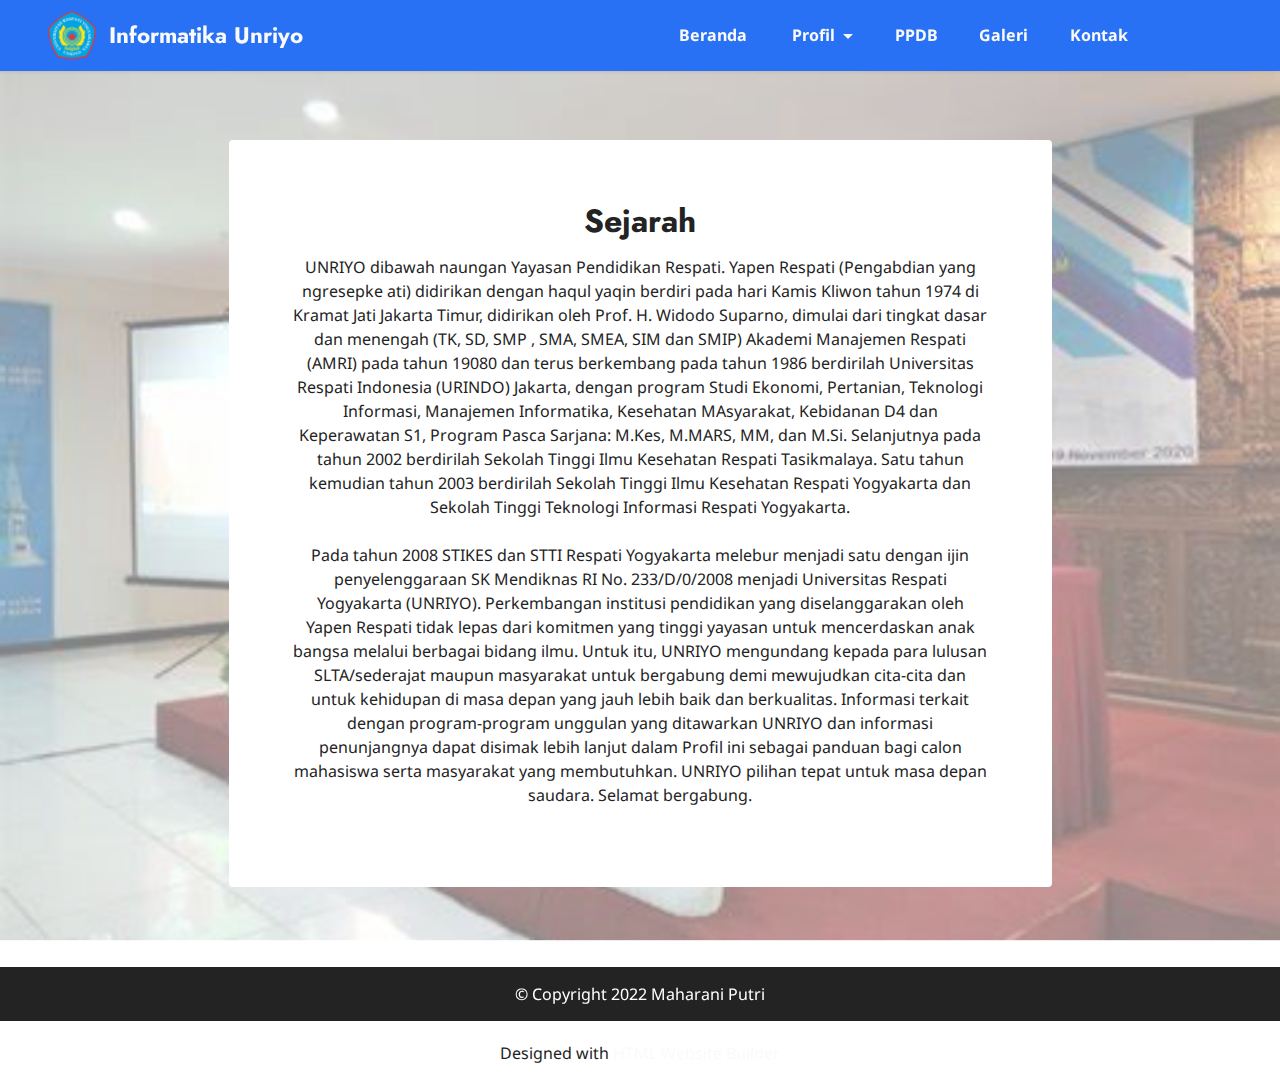
<file: sejarah.html>
<!DOCTYPE html>
<html  >
<head>
  <!-- Site made with Mobirise Website Builder v5.6.8, https://mobirise.com -->
  <meta charset="UTF-8">
  <meta http-equiv="X-UA-Compatible" content="IE=edge">
  <meta name="generator" content="Mobirise v5.6.8, mobirise.com">
  <meta name="twitter:card" content="summary_large_image"/>
  <meta name="twitter:image:src" content="">
  <meta property="og:image" content="">
  <meta name="twitter:title" content="Sejarah">
  <meta name="viewport" content="width=device-width, initial-scale=1, minimum-scale=1">
  <link rel="shortcut icon" href="assets/images/logo-unriyo-png-1-98x98.png" type="image/x-icon">
  <meta name="description" content="">
  
  
  <title>Sejarah</title>
  <link rel="stylesheet" href="assets/bootstrap/css/bootstrap.min.css">
  <link rel="stylesheet" href="assets/bootstrap/css/bootstrap-grid.min.css">
  <link rel="stylesheet" href="assets/bootstrap/css/bootstrap-reboot.min.css">
  <link rel="stylesheet" href="assets/parallax/jarallax.css">
  <link rel="stylesheet" href="assets/dropdown/css/style.css">
  <link rel="stylesheet" href="assets/socicon/css/styles.css">
  <link rel="stylesheet" href="assets/theme/css/style.css">
  <link rel="preload" href="https://fonts.googleapis.com/css?family=Jost:100,200,300,400,500,600,700,800,900,100i,200i,300i,400i,500i,600i,700i,800i,900i&display=swap" as="style" onload="this.onload=null;this.rel='stylesheet'">
  <noscript><link rel="stylesheet" href="https://fonts.googleapis.com/css?family=Jost:100,200,300,400,500,600,700,800,900,100i,200i,300i,400i,500i,600i,700i,800i,900i&display=swap"></noscript>
  <link rel="preload" href="https://fonts.googleapis.com/css?family=Noto+Sans:100,100i,200,200i,300,300i,400,400i,500,500i,600,600i,700,700i,800,800i,900,900i&display=swap" as="style" onload="this.onload=null;this.rel='stylesheet'">
  <noscript><link rel="stylesheet" href="https://fonts.googleapis.com/css?family=Noto+Sans:100,100i,200,200i,300,300i,400,400i,500,500i,600,600i,700,700i,800,800i,900,900i&display=swap"></noscript>
  <link rel="preload" as="style" href="assets/mobirise/css/mbr-additional.css"><link rel="stylesheet" href="assets/mobirise/css/mbr-additional.css" type="text/css">
  
  
  
  
</head>
<body>
  
  <section data-bs-version="5.1" class="menu menu3 cid-tdB9tomkJh" once="menu" id="menu3-36">
    
    <nav class="navbar navbar-dropdown navbar-fixed-top navbar-expand-lg">
        <div class="container-fluid">
            <div class="navbar-brand">
                <span class="navbar-logo">
                    <a href="https://mobiri.se">
                        <img src="assets/images/logo-unriyo-png-1-98x98.png" alt="Mobirise Website Builder" style="height: 3rem;">
                    </a>
                </span>
                <span class="navbar-caption-wrap"><a class="navbar-caption text-white display-5" href="https://mobiri.se">Informatika Unriyo</a></span>
            </div>
            <button class="navbar-toggler" type="button" data-toggle="collapse" data-bs-toggle="collapse" data-target="#navbarSupportedContent" data-bs-target="#navbarSupportedContent" aria-controls="navbarNavAltMarkup" aria-expanded="false" aria-label="Toggle navigation">
                <div class="hamburger">
                    <span></span>
                    <span></span>
                    <span></span>
                    <span></span>
                </div>
            </button>
            <div class="collapse navbar-collapse" id="navbarSupportedContent">
                <ul class="navbar-nav nav-dropdown nav-right" data-app-modern-menu="true"><li class="nav-item"><a class="nav-link link text-primary display-7" href="index.html#header14-79"><strong>Beranda</strong><span><strong>&nbsp;</strong></span></a></li>
                    <li class="nav-item dropdown"><a class="nav-link link dropdown-toggle text-primary show display-7" href="index.html#content4-5" data-toggle="dropdown-submenu" data-bs-toggle="dropdown" data-bs-auto-close="outside" aria-expanded="false"><strong>Profil</strong></a><div class="dropdown-menu show" aria-labelledby="dropdown-533" data-bs-popper="none"><a class="dropdown-item text-primary display-7" href="visimisi.html#content4-q" aria-expanded="false">Visi Misi<br></a><a class="show dropdown-item text-primary display-7" href="sejarah.html#header12-6m">Sejarah<br></a></div></li><li class="nav-item"><a class="nav-link link text-primary show display-7" href="informasi.html#image3-7j"><strong>PPDB</strong></a></li>
                    <li class="nav-item"><a class="nav-link link text-primary show display-7" href="kegiatan.html#video2-7c" aria-expanded="false"><strong>Galeri</strong><strong></strong></a></li><li class="nav-item"><a class="nav-link link text-primary show display-7" href="kontak.html#contacts3-7i"><strong>Kontak</strong></a></li><li class="nav-item"><a class="nav-link link text-primary display-7" href="index.html#features16-9"><strong></strong></a></li><li class="nav-item"><a class="nav-link link text-primary display-7" href="index.html#features16-9"><strong></strong></a></li></ul>
                
                
            </div>
        </div>
    </nav>
</section>

<section data-bs-version="5.1" class="header12 cid-tr5B1PSZQO mbr-parallax-background" id="header12-6m">

    

    
    <div class="mbr-overlay" style="opacity: 0.5; background-color: rgb(255, 255, 255);">
    </div>
    <div class="container">
        <div class="row justify-content-center">
            <div class="card col-12 col-md-12 col-lg-9">
                <div class="card-wrapper">
                    <div class="card-box align-center">
                        <h1 class="card-title mbr-fonts-style mb-3 display-1">
                            <strong>Sejarah</strong></h1>
                        <p class="mbr-text mbr-fonts-style display-7">UNRIYO dibawah naungan Yayasan Pendidikan Respati. Yapen Respati (Pengabdian yang ngresepke ati) didirikan dengan haqul yaqin berdiri pada hari Kamis Kliwon tahun 1974 di Kramat Jati Jakarta Timur, didirikan oleh Prof. H. Widodo Suparno, dimulai dari tingkat dasar dan menengah (TK, SD, SMP , SMA, SMEA, SIM dan SMIP) Akademi Manajemen Respati (AMRI) pada tahun 19080 dan terus berkembang pada tahun 1986 berdirilah Universitas Respati Indonesia (URINDO) Jakarta, dengan program Studi Ekonomi, Pertanian, Teknologi Informasi, Manajemen Informatika, Kesehatan MAsyarakat, Kebidanan D4 dan Keperawatan S1, Program Pasca Sarjana: M.Kes, M.MARS, MM, dan M.Si. Selanjutnya pada tahun 2002 berdirilah Sekolah Tinggi Ilmu Kesehatan Respati Tasikmalaya. Satu tahun kemudian tahun 2003 berdirilah Sekolah Tinggi Ilmu Kesehatan Respati Yogyakarta dan Sekolah Tinggi Teknologi Informasi Respati Yogyakarta.
<br>
<br>Pada tahun 2008 STIKES dan STTI Respati Yogyakarta melebur menjadi satu dengan ijin penyelenggaraan SK Mendiknas RI No. 233/D/0/2008 menjadi Universitas Respati Yogyakarta (UNRIYO). Perkembangan institusi pendidikan yang diselanggarakan oleh Yapen Respati tidak lepas dari komitmen yang tinggi yayasan untuk mencerdaskan anak bangsa melalui berbagai bidang ilmu. Untuk itu, UNRIYO mengundang kepada para lulusan SLTA/sederajat maupun masyarakat untuk bergabung demi mewujudkan cita-cita dan untuk kehidupan di masa depan yang jauh lebih baik dan berkualitas. Informasi terkait dengan program-program unggulan yang ditawarkan UNRIYO dan informasi penunjangnya dapat disimak lebih lanjut dalam Profil ini sebagai panduan bagi calon mahasiswa serta masyarakat yang membutuhkan. UNRIYO pilihan tepat untuk masa depan saudara. Selamat bergabung.</p>
                        
                    </div>
                </div>
            </div>
        </div>
    </div>
</section>

<section data-bs-version="5.1" class="footer7 cid-tdBBzDGoyb" once="footers" id="footer7-57">

    

    

    <div class="container">
        <div class="media-container-row align-center mbr-white">
            <div class="col-12">
                <p class="mbr-text mb-0 mbr-fonts-style display-7">
                    © Copyright 2022 Maharani Putri</p>
            </div>
        </div>
    </div>
</section><section class="display-7" style="padding: 0;align-items: center;justify-content: center;flex-wrap: wrap;    align-content: center;display: flex;position: relative;height: 4rem;"><a href="https://mobiri.se/" style="flex: 1 1;height: 4rem;position: absolute;width: 100%;z-index: 1;"><img alt="" style="height: 4rem;" src="[data-uri]"></a><p style="margin: 0;text-align: center;" class="display-7">Designed with &#8204;</p><a style="z-index:1" href="https://mobirise.com/html-builder.html">HTML Website Builder</a></section><script src="assets/bootstrap/js/bootstrap.bundle.min.js"></script>  <script src="assets/parallax/jarallax.js"></script>  <script src="assets/smoothscroll/smooth-scroll.js"></script>  <script src="assets/ytplayer/index.js"></script>  <script src="assets/dropdown/js/navbar-dropdown.js"></script>  <script src="assets/theme/js/script.js"></script>  
  
  
</body>
</html>
</file>
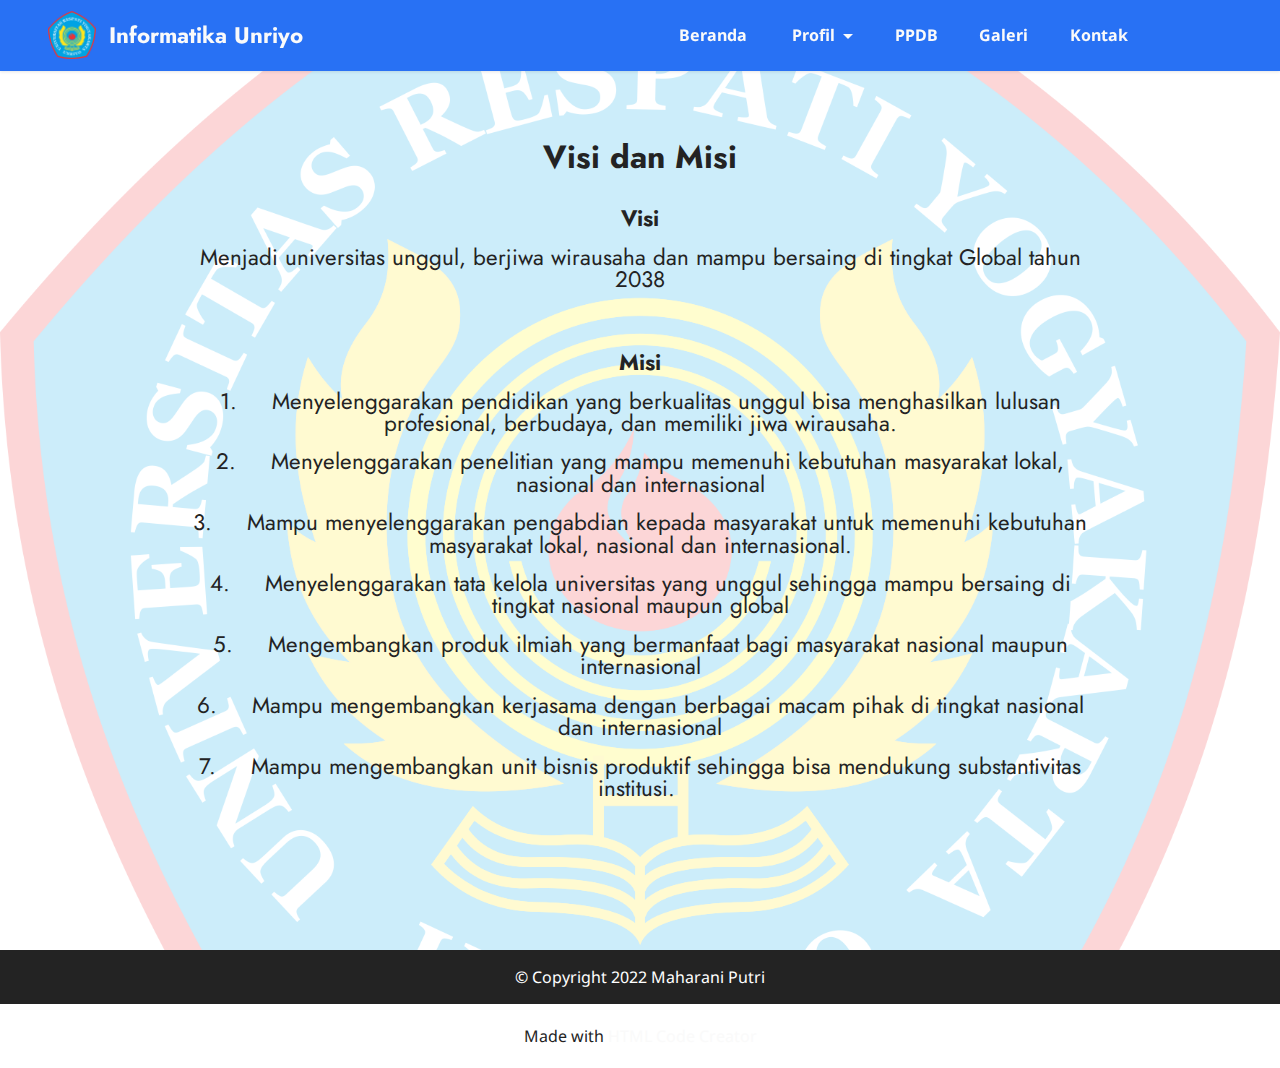
<file: visimisi.html>
<!DOCTYPE html>
<html  >
<head>
  <!-- Site made with Mobirise Website Builder v5.6.8, https://mobirise.com -->
  <meta charset="UTF-8">
  <meta http-equiv="X-UA-Compatible" content="IE=edge">
  <meta name="generator" content="Mobirise v5.6.8, mobirise.com">
  <meta name="twitter:card" content="summary_large_image"/>
  <meta name="twitter:image:src" content="">
  <meta property="og:image" content="">
  <meta name="twitter:title" content="Visi Misi">
  <meta name="viewport" content="width=device-width, initial-scale=1, minimum-scale=1">
  <link rel="shortcut icon" href="assets/images/logo-unriyo-png-1-98x98.png" type="image/x-icon">
  <meta name="description" content="">
  
  
  <title>Visi Misi</title>
  <link rel="stylesheet" href="assets/bootstrap/css/bootstrap.min.css">
  <link rel="stylesheet" href="assets/bootstrap/css/bootstrap-grid.min.css">
  <link rel="stylesheet" href="assets/bootstrap/css/bootstrap-reboot.min.css">
  <link rel="stylesheet" href="assets/dropdown/css/style.css">
  <link rel="stylesheet" href="assets/socicon/css/styles.css">
  <link rel="stylesheet" href="assets/theme/css/style.css">
  <link rel="preload" href="https://fonts.googleapis.com/css?family=Jost:100,200,300,400,500,600,700,800,900,100i,200i,300i,400i,500i,600i,700i,800i,900i&display=swap" as="style" onload="this.onload=null;this.rel='stylesheet'">
  <noscript><link rel="stylesheet" href="https://fonts.googleapis.com/css?family=Jost:100,200,300,400,500,600,700,800,900,100i,200i,300i,400i,500i,600i,700i,800i,900i&display=swap"></noscript>
  <link rel="preload" href="https://fonts.googleapis.com/css?family=Noto+Sans:100,100i,200,200i,300,300i,400,400i,500,500i,600,600i,700,700i,800,800i,900,900i&display=swap" as="style" onload="this.onload=null;this.rel='stylesheet'">
  <noscript><link rel="stylesheet" href="https://fonts.googleapis.com/css?family=Noto+Sans:100,100i,200,200i,300,300i,400,400i,500,500i,600,600i,700,700i,800,800i,900,900i&display=swap"></noscript>
  <link rel="preload" as="style" href="assets/mobirise/css/mbr-additional.css"><link rel="stylesheet" href="assets/mobirise/css/mbr-additional.css" type="text/css">
  
  
  
  
</head>
<body>
  
  <section data-bs-version="5.1" class="menu menu3 cid-tdzZKrf7Vr" once="menu" id="menu3-o">
    
    <nav class="navbar navbar-dropdown navbar-fixed-top navbar-expand-lg">
        <div class="container-fluid">
            <div class="navbar-brand">
                <span class="navbar-logo">
                    <a href="https://mobiri.se">
                        <img src="assets/images/logo-unriyo-png-1-98x98.png" alt="Mobirise Website Builder" style="height: 3rem;">
                    </a>
                </span>
                <span class="navbar-caption-wrap"><a class="navbar-caption text-white display-5" href="https://mobiri.se">Informatika Unriyo</a></span>
            </div>
            <button class="navbar-toggler" type="button" data-toggle="collapse" data-bs-toggle="collapse" data-target="#navbarSupportedContent" data-bs-target="#navbarSupportedContent" aria-controls="navbarNavAltMarkup" aria-expanded="false" aria-label="Toggle navigation">
                <div class="hamburger">
                    <span></span>
                    <span></span>
                    <span></span>
                    <span></span>
                </div>
            </button>
            <div class="collapse navbar-collapse" id="navbarSupportedContent">
                <ul class="navbar-nav nav-dropdown nav-right" data-app-modern-menu="true"><li class="nav-item"><a class="nav-link link text-primary display-7" href="index.html#header14-79"><strong>Beranda</strong><span><strong>&nbsp;</strong></span></a></li>
                    <li class="nav-item dropdown"><a class="nav-link link dropdown-toggle text-primary show display-7" href="index.html#content4-5" data-toggle="dropdown-submenu" data-bs-toggle="dropdown" data-bs-auto-close="outside" aria-expanded="false"><strong>Profil</strong></a><div class="dropdown-menu show" aria-labelledby="dropdown-533" data-bs-popper="none"><a class="dropdown-item text-primary display-7" href="visimisi.html#content4-q" aria-expanded="false">Visi Misi<br></a><a class="show dropdown-item text-primary display-7" href="sejarah.html#header12-6m">Sejarah<br></a></div></li><li class="nav-item"><a class="nav-link link text-primary show display-7" href="informasi.html#image3-7j"><strong>PPDB</strong></a></li>
                    <li class="nav-item"><a class="nav-link link text-primary show display-7" href="kegiatan.html#video2-7c" aria-expanded="false"><strong>Galeri</strong><strong></strong></a></li><li class="nav-item"><a class="nav-link link text-primary show display-7" href="kontak.html#contacts3-7i"><strong>Kontak</strong></a></li><li class="nav-item"><a class="nav-link link text-primary display-7" href="index.html#features16-9"><strong></strong></a></li><li class="nav-item"><a class="nav-link link text-primary display-7" href="index.html#features16-9"><strong></strong></a></li></ul>
                
                
            </div>
        </div>
    </nav>
</section>

<section data-bs-version="5.1" class="content4 cid-tdzZKtaQtE" id="content4-q">
    

    
    <div class="mbr-overlay" style="opacity: 0.8; background-color: rgb(255, 255, 255);">
    </div>
    <div class="container">
        <div class="row justify-content-center">
            <div class="title col-md-12 col-lg-10">
                <h3 class="mbr-section-title mbr-fonts-style align-center mb-4 display-2">
                    <strong>Visi dan Misi</strong></h3>
                <h4 class="mbr-section-subtitle align-center mbr-fonts-style mb-4 display-5"><p><strong>Visi</strong></p><p>Menjadi universitas unggul, berjiwa wirausaha dan mampu bersaing di tingkat Global tahun 2038</p><p><br><br><strong>Misi</strong></p><p>1.&nbsp;&nbsp;&nbsp;&nbsp;&nbsp;Menyelenggarakan pendidikan yang berkualitas unggul bisa menghasilkan lulusan profesional, berbudaya, dan memiliki jiwa wirausaha.</p><p>2. &nbsp;&nbsp;&nbsp;&nbsp;Menyelenggarakan penelitian yang mampu memenuhi kebutuhan masyarakat lokal, nasional dan internasional</p><p>3. &nbsp;&nbsp;&nbsp;&nbsp;Mampu menyelenggarakan pengabdian kepada masyarakat untuk memenuhi kebutuhan masyarakat lokal, nasional dan internasional.</p><p>4. &nbsp;&nbsp;&nbsp;&nbsp;Menyelenggarakan tata kelola universitas yang unggul sehingga mampu bersaing di tingkat nasional maupun global
</p><p>5. &nbsp;&nbsp;&nbsp;&nbsp;Mengembangkan produk ilmiah yang bermanfaat bagi masyarakat nasional maupun internasional
</p><p>6. &nbsp;&nbsp;&nbsp;&nbsp;Mampu mengembangkan kerjasama dengan berbagai macam pihak di tingkat nasional dan internasional
</p><p>7. &nbsp;&nbsp;&nbsp;&nbsp;Mampu mengembangkan unit bisnis produktif sehingga bisa mendukung substantivitas institusi.&nbsp;</p><p><br></p></h4>
                
            </div>
        </div>
    </div>
</section>

<section data-bs-version="5.1" class="footer7 cid-tdBbSt0R68" once="footers" id="footer7-48">

    

    

    <div class="container">
        <div class="media-container-row align-center mbr-white">
            <div class="col-12">
                <p class="mbr-text mb-0 mbr-fonts-style display-7">
                    © Copyright 2022 Maharani Putri</p>
            </div>
        </div>
    </div>
</section><section class="display-7" style="padding: 0;align-items: center;justify-content: center;flex-wrap: wrap;    align-content: center;display: flex;position: relative;height: 4rem;"><a href="https://mobiri.se/" style="flex: 1 1;height: 4rem;position: absolute;width: 100%;z-index: 1;"><img alt="" style="height: 4rem;" src="[data-uri]"></a><p style="margin: 0;text-align: center;" class="display-7">Made with  &#8204;</p><a style="z-index:1" href="https://mobirise.com/builder/html-code-generator.html">HTML Code Creator</a></section><script src="assets/bootstrap/js/bootstrap.bundle.min.js"></script>  <script src="assets/smoothscroll/smooth-scroll.js"></script>  <script src="assets/ytplayer/index.js"></script>  <script src="assets/dropdown/js/navbar-dropdown.js"></script>  <script src="assets/theme/js/script.js"></script>  
  
  
</body>
</html>
</file>
<file: assets/parallax/jarallax.css>
.jarallax {
    position: relative;
    z-index: 0;
}
.jarallax > .jarallax-img {
    position: absolute;
    object-fit: cover;
    /* support for plugin https://github.com/bfred-it/object-fit-images */
    font-family: 'object-fit: cover;';
    top: 0;
    left: 0;
    width: 100%;
    height: 100%;
    z-index: -1;
}
</file>
<file: assets/dropdown/css/style.css>
.navbar-dropdown {
  left: 0;
  padding: 0;
  position: absolute;
  right: 0;
  top: 0;
  transition: all 0.45s ease;
  z-index: 1030;
  background: #282828; }
  .navbar-dropdown .navbar-logo {
    margin-right: 0.8rem;
    transition: margin 0.3s ease-in-out;
    vertical-align: middle; }
    .navbar-dropdown .navbar-logo img {
      height: 3.125rem;
      transition: all 0.3s ease-in-out; }
    .navbar-dropdown .navbar-logo.mbr-iconfont {
      font-size: 3.125rem;
      line-height: 3.125rem; }
  .navbar-dropdown .navbar-caption {
    font-weight: 700;
    white-space: normal;
    vertical-align: -4px;
    line-height: 3.125rem !important; }
    .navbar-dropdown .navbar-caption, .navbar-dropdown .navbar-caption:hover {
      color: inherit;
      text-decoration: none; }
  .navbar-dropdown .mbr-iconfont + .navbar-caption {
    vertical-align: -1px; }
  .navbar-dropdown.navbar-fixed-top {
    position: fixed; }
  .navbar-dropdown .navbar-brand span {
    vertical-align: -4px; }
  .navbar-dropdown.bg-color.transparent {
    background: none; }
  .navbar-dropdown.navbar-short .navbar-brand {
    padding: 0.625rem 0; }
    .navbar-dropdown.navbar-short .navbar-brand span {
      vertical-align: -1px; }
  .navbar-dropdown.navbar-short .navbar-caption {
    line-height: 2.375rem !important;
    vertical-align: -2px; }
  .navbar-dropdown.navbar-short .navbar-logo {
    margin-right: 0.5rem; }
    .navbar-dropdown.navbar-short .navbar-logo img {
      height: 2.375rem; }
    .navbar-dropdown.navbar-short .navbar-logo.mbr-iconfont {
      font-size: 2.375rem;
      line-height: 2.375rem; }
  .navbar-dropdown.navbar-short .mbr-table-cell {
    height: 3.625rem; }
  .navbar-dropdown .navbar-close {
    left: 0.6875rem;
    position: fixed;
    top: 0.75rem;
    z-index: 1000; }
  .navbar-dropdown .hamburger-icon {
    content: "";
    display: inline-block;
    vertical-align: middle;
    width: 16px;
    -webkit-box-shadow: 0 -6px 0 1px #282828,0 0 0 1px #282828,0 6px 0 1px #282828;
    -moz-box-shadow: 0 -6px 0 1px #282828,0 0 0 1px #282828,0 6px 0 1px #282828;
    box-shadow: 0 -6px 0 1px #282828,0 0 0 1px #282828,0 6px 0 1px #282828; }

.dropdown-menu .dropdown-toggle[data-toggle="dropdown-submenu"]::after {
  border-bottom: 0.35em solid transparent;
  border-left: 0.35em solid;
  border-right: 0;
  border-top: 0.35em solid transparent;
  margin-left: 0.3rem; }

.dropdown-menu .dropdown-item:focus {
  outline: 0; }

.nav-dropdown {
  font-size: 0.75rem;
  font-weight: 500;
  height: auto !important; }
  .nav-dropdown .nav-btn {
    padding-left: 1rem; }
  .nav-dropdown .link {
    margin: .667em 1.667em;
    font-weight: 500;
    padding: 0;
    transition: color .2s ease-in-out; }
    .nav-dropdown .link.dropdown-toggle {
      margin-right: 2.583em; }
      .nav-dropdown .link.dropdown-toggle::after {
        margin-left: .25rem;
        border-top: 0.35em solid;
        border-right: 0.35em solid transparent;
        border-left: 0.35em solid transparent;
        border-bottom: 0; }
      .nav-dropdown .link.dropdown-toggle[aria-expanded="true"] {
        margin: 0;
        padding: 0.667em 3.263em  0.667em 1.667em; }
  .nav-dropdown .link::after,
  .nav-dropdown .dropdown-item::after {
    color: inherit; }
  .nav-dropdown .btn {
    font-size: 0.75rem;
    font-weight: 700;
    letter-spacing: 0;
    margin-bottom: 0;
    padding-left: 1.25rem;
    padding-right: 1.25rem; }
  .nav-dropdown .dropdown-menu {
    border-radius: 0;
    border: 0;
    left: 0;
    margin: 0;
    padding-bottom: 1.25rem;
    padding-top: 1.25rem;
    position: relative; }
  .nav-dropdown .dropdown-submenu {
    margin-left: 0.125rem;
    top: 0; }
  .nav-dropdown .dropdown-item {
    font-weight: 500;
    line-height: 2;
    padding: 0.3846em 4.615em 0.3846em 1.5385em;
    position: relative;
    transition: color .2s ease-in-out, background-color .2s ease-in-out; }
    .nav-dropdown .dropdown-item::after {
      margin-top: -0.3077em;
      position: absolute;
      right: 1.1538em;
      top: 50%; }
    .nav-dropdown .dropdown-item:focus, .nav-dropdown .dropdown-item:hover {
      background: none; }

@media (max-width: 767px) {
  .nav-dropdown.navbar-toggleable-sm {
    bottom: 0;
    display: none;
    left: 0;
    overflow-x: hidden;
    position: fixed;
    top: 0;
    transform: translateX(-100%);
    -ms-transform: translateX(-100%);
    -webkit-transform: translateX(-100%);
    width: 18.75rem;
    z-index: 999; } }
.nav-dropdown.navbar-toggleable-xl {
  bottom: 0;
  display: none;
  left: 0;
  overflow-x: hidden;
  position: fixed;
  top: 0;
  transform: translateX(-100%);
  -ms-transform: translateX(-100%);
  -webkit-transform: translateX(-100%);
  width: 18.75rem;
  z-index: 999; }

.nav-dropdown-sm {
  display: block !important;
  overflow-x: hidden;
  overflow: auto;
  padding-top: 3.875rem; }
  .nav-dropdown-sm::after {
    content: "";
    display: block;
    height: 3rem;
    width: 100%; }
  .nav-dropdown-sm.collapse.in ~ .navbar-close {
    display: block !important; }
  .nav-dropdown-sm.collapsing, .nav-dropdown-sm.collapse.in {
    transform: translateX(0);
    -ms-transform: translateX(0);
    -webkit-transform: translateX(0);
    transition: all 0.25s ease-out;
    -webkit-transition: all 0.25s ease-out;
    background: #282828; }
  .nav-dropdown-sm.collapsing[aria-expanded="false"] {
    transform: translateX(-100%);
    -ms-transform: translateX(-100%);
    -webkit-transform: translateX(-100%); }
  .nav-dropdown-sm .nav-item {
    display: block;
    margin-left: 0 !important;
    padding-left: 0; }
  .nav-dropdown-sm .link,
  .nav-dropdown-sm .dropdown-item {
    border-top: 1px dotted rgba(255, 255, 255, 0.1);
    font-size: 0.8125rem;
    line-height: 1.6;
    margin: 0 !important;
    padding: 0.875rem 2.4rem 0.875rem 1.5625rem !important;
    position: relative;
    white-space: normal; }
    .nav-dropdown-sm .link:focus, .nav-dropdown-sm .link:hover,
    .nav-dropdown-sm .dropdown-item:focus,
    .nav-dropdown-sm .dropdown-item:hover {
      background: rgba(0, 0, 0, 0.2) !important;
      color: #c0a375; }
  .nav-dropdown-sm .nav-btn {
    position: relative;
    padding: 1.5625rem 1.5625rem 0 1.5625rem; }
    .nav-dropdown-sm .nav-btn::before {
      border-top: 1px dotted rgba(255, 255, 255, 0.1);
      content: "";
      left: 0;
      position: absolute;
      top: 0;
      width: 100%; }
    .nav-dropdown-sm .nav-btn + .nav-btn {
      padding-top: 0.625rem; }
      .nav-dropdown-sm .nav-btn + .nav-btn::before {
        display: none; }
  .nav-dropdown-sm .btn {
    padding: 0.625rem 0; }
  .nav-dropdown-sm .dropdown-toggle[data-toggle="dropdown-submenu"]::after {
    margin-left: .25rem;
    border-top: 0.35em solid;
    border-right: 0.35em solid transparent;
    border-left: 0.35em solid transparent;
    border-bottom: 0; }
  .nav-dropdown-sm .dropdown-toggle[data-toggle="dropdown-submenu"][aria-expanded="true"]::after {
    border-top: 0;
    border-right: 0.35em solid transparent;
    border-left: 0.35em solid transparent;
    border-bottom: 0.35em solid; }
  .nav-dropdown-sm .dropdown-menu {
    margin: 0;
    padding: 0;
    position: relative;
    top: 0;
    left: 0;
    width: 100%;
    border: 0;
    float: none;
    border-radius: 0;
    background: none; }
  .nav-dropdown-sm .dropdown-submenu {
    left: 100%;
    margin-left: 0.125rem;
    margin-top: -1.25rem;
    top: 0; }

.navbar-toggleable-sm .nav-dropdown .dropdown-menu {
  position: absolute; }

.navbar-toggleable-sm .nav-dropdown .dropdown-submenu {
  left: 100%;
  margin-left: 0.125rem;
  margin-top: -1.25rem;
  top: 0; }

.navbar-toggleable-sm.opened .nav-dropdown .dropdown-menu {
  position: relative; }

.navbar-toggleable-sm.opened .nav-dropdown .dropdown-submenu {
  left: 0;
  margin-left: 00rem;
  margin-top: 0rem;
  top: 0; }

.is-builder .nav-dropdown.collapsing {
  transition: none !important; }
</file>
<file: assets/socicon/css/styles.css>
@charset "UTF-8";

@font-face {
  font-family: 'Socicon';
  src:  url('../fonts/socicon.eot');
  src:  url('../fonts/socicon.eot?#iefix') format('embedded-opentype'),
    url('../fonts/socicon.woff2') format('woff2'),
    url('../fonts/socicon.ttf') format('truetype'),
    url('../fonts/socicon.woff') format('woff'),
    url('../fonts/socicon.svg#socicon') format('svg');
  font-weight: normal;
  font-style: normal;
  font-display: swap;
}

[data-icon]:before {
  font-family: "socicon" !important;
  content: attr(data-icon);
  font-style: normal !important;
  font-weight: normal !important;
  font-variant: normal !important;
  text-transform: none !important;
  speak: none;
  line-height: 1;
  -webkit-font-smoothing: antialiased;
  -moz-osx-font-smoothing: grayscale;
}

[class^="socicon-"], [class*=" socicon-"] {
  /* use !important to prevent issues with browser extensions that change fonts */
  font-family: 'Socicon' !important;
  speak: none;
  font-style: normal;
  font-weight: normal;
  font-variant: normal;
  text-transform: none;
  line-height: 1;

  /* Better Font Rendering =========== */
  -webkit-font-smoothing: antialiased;
  -moz-osx-font-smoothing: grayscale;
}

.socicon-eitaa:before {
  content: "\e97c";
}
.socicon-soroush:before {
  content: "\e97d";
}
.socicon-bale:before {
  content: "\e97e";
}
.socicon-zazzle:before {
  content: "\e97b";
}
.socicon-society6:before {
  content: "\e97a";
}
.socicon-redbubble:before {
  content: "\e979";
}
.socicon-avvo:before {
  content: "\e978";
}
.socicon-stitcher:before {
  content: "\e977";
}
.socicon-googlehangouts:before {
  content: "\e974";
}
.socicon-dlive:before {
  content: "\e975";
}
.socicon-vsco:before {
  content: "\e976";
}
.socicon-flipboard:before {
  content: "\e973";
}
.socicon-ubuntu:before {
  content: "\e958";
}
.socicon-artstation:before {
  content: "\e959";
}
.socicon-invision:before {
  content: "\e95a";
}
.socicon-torial:before {
  content: "\e95b";
}
.socicon-collectorz:before {
  content: "\e95c";
}
.socicon-seenthis:before {
  content: "\e95d";
}
.socicon-googleplaymusic:before {
  content: "\e95e";
}
.socicon-debian:before {
  content: "\e95f";
}
.socicon-filmfreeway:before {
  content: "\e960";
}
.socicon-gnome:before {
  content: "\e961";
}
.socicon-itchio:before {
  content: "\e962";
}
.socicon-jamendo:before {
  content: "\e963";
}
.socicon-mix:before {
  content: "\e964";
}
.socicon-sharepoint:before {
  content: "\e965";
}
.socicon-tinder:before {
  content: "\e966";
}
.socicon-windguru:before {
  content: "\e967";
}
.socicon-cdbaby:before {
  content: "\e968";
}
.socicon-elementaryos:before {
  content: "\e969";
}
.socicon-stage32:before {
  content: "\e96a";
}
.socicon-tiktok:before {
  content: "\e96b";
}
.socicon-gitter:before {
  content: "\e96c";
}
.socicon-letterboxd:before {
  content: "\e96d";
}
.socicon-threema:before {
  content: "\e96e";
}
.socicon-splice:before {
  content: "\e96f";
}
.socicon-metapop:before {
  content: "\e970";
}
.socicon-naver:before {
  content: "\e971";
}
.socicon-remote:before {
  content: "\e972";
}
.socicon-internet:before {
  content: "\e957";
}
.socicon-moddb:before {
  content: "\e94b";
}
.socicon-indiedb:before {
  content: "\e94c";
}
.socicon-traxsource:before {
  content: "\e94d";
}
.socicon-gamefor:before {
  content: "\e94e";
}
.socicon-pixiv:before {
  content: "\e94f";
}
.socicon-myanimelist:before {
  content: "\e950";
}
.socicon-blackberry:before {
  content: "\e951";
}
.socicon-wickr:before {
  content: "\e952";
}
.socicon-spip:before {
  content: "\e953";
}
.socicon-napster:before {
  content: "\e954";
}
.socicon-beatport:before {
  content: "\e955";
}
.socicon-hackerone:before {
  content: "\e956";
}
.socicon-hackernews:before {
  content: "\e946";
}
.socicon-smashwords:before {
  content: "\e947";
}
.socicon-kobo:before {
  content: "\e948";
}
.socicon-bookbub:before {
  content: "\e949";
}
.socicon-mailru:before {
  content: "\e94a";
}
.socicon-gitlab:before {
  content: "\e945";
}
.socicon-instructables:before {
  content: "\e944";
}
.socicon-portfolio:before {
  content: "\e943";
}
.socicon-codered:before {
  content: "\e940";
}
.socicon-origin:before {
  content: "\e941";
}
.socicon-nextdoor:before {
  content: "\e942";
}
.socicon-udemy:before {
  content: "\e93f";
}
.socicon-livemaster:before {
  content: "\e93e";
}
.socicon-crunchbase:before {
  content: "\e93b";
}
.socicon-homefy:before {
  content: "\e93c";
}
.socicon-calendly:before {
  content: "\e93d";
}
.socicon-realtor:before {
  content: "\e90f";
}
.socicon-tidal:before {
  content: "\e910";
}
.socicon-qobuz:before {
  content: "\e911";
}
.socicon-natgeo:before {
  content: "\e912";
}
.socicon-mastodon:before {
  content: "\e913";
}
.socicon-unsplash:before {
  content: "\e914";
}
.socicon-homeadvisor:before {
  content: "\e915";
}
.socicon-angieslist:before {
  content: "\e916";
}
.socicon-codepen:before {
  content: "\e917";
}
.socicon-slack:before {
  content: "\e918";
}
.socicon-openaigym:before {
  content: "\e919";
}
.socicon-logmein:before {
  content: "\e91a";
}
.socicon-fiverr:before {
  content: "\e91b";
}
.socicon-gotomeeting:before {
  content: "\e91c";
}
.socicon-aliexpress:before {
  content: "\e91d";
}
.socicon-guru:before {
  content: "\e91e";
}
.socicon-appstore:before {
  content: "\e91f";
}
.socicon-homes:before {
  content: "\e920";
}
.socicon-zoom:before {
  content: "\e921";
}
.socicon-alibaba:before {
  content: "\e922";
}
.socicon-craigslist:before {
  content: "\e923";
}
.socicon-wix:before {
  content: "\e924";
}
.socicon-redfin:before {
  content: "\e925";
}
.socicon-googlecalendar:before {
  content: "\e926";
}
.socicon-shopify:before {
  content: "\e927";
}
.socicon-freelancer:before {
  content: "\e928";
}
.socicon-seedrs:before {
  content: "\e929";
}
.socicon-bing:before {
  content: "\e92a";
}
.socicon-doodle:before {
  content: "\e92b";
}
.socicon-bonanza:before {
  content: "\e92c";
}
.socicon-squarespace:before {
  content: "\e92d";
}
.socicon-toptal:before {
  content: "\e92e";
}
.socicon-gust:before {
  content: "\e92f";
}
.socicon-ask:before {
  content: "\e930";
}
.socicon-trulia:before {
  content: "\e931";
}
.socicon-loomly:before {
  content: "\e932";
}
.socicon-ghost:before {
  content: "\e933";
}
.socicon-upwork:before {
  content: "\e934";
}
.socicon-fundable:before {
  content: "\e935";
}
.socicon-booking:before {
  content: "\e936";
}
.socicon-googlemaps:before {
  content: "\e937";
}
.socicon-zillow:before {
  content: "\e938";
}
.socicon-niconico:before {
  content: "\e939";
}
.socicon-toneden:before {
  content: "\e93a";
}
.socicon-augment:before {
  content: "\e908";
}
.socicon-bitbucket:before {
  content: "\e909";
}
.socicon-fyuse:before {
  content: "\e90a";
}
.socicon-yt-gaming:before {
  content: "\e90b";
}
.socicon-sketchfab:before {
  content: "\e90c";
}
.socicon-mobcrush:before {
  content: "\e90d";
}
.socicon-microsoft:before {
  content: "\e90e";
}
.socicon-pandora:before {
  content: "\e907";
}
.socicon-messenger:before {
  content: "\e906";
}
.socicon-gamewisp:before {
  content: "\e905";
}
.socicon-bloglovin:before {
  content: "\e904";
}
.socicon-tunein:before {
  content: "\e903";
}
.socicon-gamejolt:before {
  content: "\e901";
}
.socicon-trello:before {
  content: "\e902";
}
.socicon-spreadshirt:before {
  content: "\e900";
}
.socicon-500px:before {
  content: "\e000";
}
.socicon-8tracks:before {
  content: "\e001";
}
.socicon-airbnb:before {
  content: "\e002";
}
.socicon-alliance:before {
  content: "\e003";
}
.socicon-amazon:before {
  content: "\e004";
}
.socicon-amplement:before {
  content: "\e005";
}
.socicon-android:before {
  content: "\e006";
}
.socicon-angellist:before {
  content: "\e007";
}
.socicon-apple:before {
  content: "\e008";
}
.socicon-appnet:before {
  content: "\e009";
}
.socicon-baidu:before {
  content: "\e00a";
}
.socicon-bandcamp:before {
  content: "\e00b";
}
.socicon-battlenet:before {
  content: "\e00c";
}
.socicon-mixer:before {
  content: "\e00d";
}
.socicon-bebee:before {
  content: "\e00e";
}
.socicon-bebo:before {
  content: "\e00f";
}
.socicon-behance:before {
  content: "\e010";
}
.socicon-blizzard:before {
  content: "\e011";
}
.socicon-blogger:before {
  content: "\e012";
}
.socicon-buffer:before {
  content: "\e013";
}
.socicon-chrome:before {
  content: "\e014";
}
.socicon-coderwall:before {
  content: "\e015";
}
.socicon-curse:before {
  content: "\e016";
}
.socicon-dailymotion:before {
  content: "\e017";
}
.socicon-deezer:before {
  content: "\e018";
}
.socicon-delicious:before {
  content: "\e019";
}
.socicon-deviantart:before {
  content: "\e01a";
}
.socicon-diablo:before {
  content: "\e01b";
}
.socicon-digg:before {
  content: "\e01c";
}
.socicon-discord:before {
  content: "\e01d";
}
.socicon-disqus:before {
  content: "\e01e";
}
.socicon-douban:before {
  content: "\e01f";
}
.socicon-draugiem:before {
  content: "\e020";
}
.socicon-dribbble:before {
  content: "\e021";
}
.socicon-drupal:before {
  content: "\e022";
}
.socicon-ebay:before {
  content: "\e023";
}
.socicon-ello:before {
  content: "\e024";
}
.socicon-endomodo:before {
  content: "\e025";
}
.socicon-envato:before {
  content: "\e026";
}
.socicon-etsy:before {
  content: "\e027";
}
.socicon-facebook:before {
  content: "\e028";
}
.socicon-feedburner:before {
  content: "\e029";
}
.socicon-filmweb:before {
  content: "\e02a";
}
.socicon-firefox:before {
  content: "\e02b";
}
.socicon-flattr:before {
  content: "\e02c";
}
.socicon-flickr:before {
  content: "\e02d";
}
.socicon-formulr:before {
  content: "\e02e";
}
.socicon-forrst:before {
  content: "\e02f";
}
.socicon-foursquare:before {
  content: "\e030";
}
.socicon-friendfeed:before {
  content: "\e031";
}
.socicon-github:before {
  content: "\e032";
}
.socicon-goodreads:before {
  content: "\e033";
}
.socicon-google:before {
  content: "\e034";
}
.socicon-googlescholar:before {
  content: "\e035";
}
.socicon-googlegroups:before {
  content: "\e036";
}
.socicon-googlephotos:before {
  content: "\e037";
}
.socicon-googleplus:before {
  content: "\e038";
}
.socicon-grooveshark:before {
  content: "\e039";
}
.socicon-hackerrank:before {
  content: "\e03a";
}
.socicon-hearthstone:before {
  content: "\e03b";
}
.socicon-hellocoton:before {
  content: "\e03c";
}
.socicon-heroes:before {
  content: "\e03d";
}
.socicon-smashcast:before {
  content: "\e03e";
}
.socicon-horde:before {
  content: "\e03f";
}
.socicon-houzz:before {
  content: "\e040";
}
.socicon-icq:before {
  content: "\e041";
}
.socicon-identica:before {
  content: "\e042";
}
.socicon-imdb:before {
  content: "\e043";
}
.socicon-instagram:before {
  content: "\e044";
}
.socicon-issuu:before {
  content: "\e045";
}
.socicon-istock:before {
  content: "\e046";
}
.socicon-itunes:before {
  content: "\e047";
}
.socicon-keybase:before {
  content: "\e048";
}
.socicon-lanyrd:before {
  content: "\e049";
}
.socicon-lastfm:before {
  content: "\e04a";
}
.socicon-line:before {
  content: "\e04b";
}
.socicon-linkedin:before {
  content: "\e04c";
}
.socicon-livejournal:before {
  content: "\e04d";
}
.socicon-lyft:before {
  content: "\e04e";
}
.socicon-macos:before {
  content: "\e04f";
}
.socicon-mail:before {
  content: "\e050";
}
.socicon-medium:before {
  content: "\e051";
}
.socicon-meetup:before {
  content: "\e052";
}
.socicon-mixcloud:before {
  content: "\e053";
}
.socicon-modelmayhem:before {
  content: "\e054";
}
.socicon-mumble:before {
  content: "\e055";
}
.socicon-myspace:before {
  content: "\e056";
}
.socicon-newsvine:before {
  content: "\e057";
}
.socicon-nintendo:before {
  content: "\e058";
}
.socicon-npm:before {
  content: "\e059";
}
.socicon-odnoklassniki:before {
  content: "\e05a";
}
.socicon-openid:before {
  content: "\e05b";
}
.socicon-opera:before {
  content: "\e05c";
}
.socicon-outlook:before {
  content: "\e05d";
}
.socicon-overwatch:before {
  content: "\e05e";
}
.socicon-patreon:before {
  content: "\e05f";
}
.socicon-paypal:before {
  content: "\e060";
}
.socicon-periscope:before {
  content: "\e061";
}
.socicon-persona:before {
  content: "\e062";
}
.socicon-pinterest:before {
  content: "\e063";
}
.socicon-play:before {
  content: "\e064";
}
.socicon-player:before {
  content: "\e065";
}
.socicon-playstation:before {
  content: "\e066";
}
.socicon-pocket:before {
  content: "\e067";
}
.socicon-qq:before {
  content: "\e068";
}
.socicon-quora:before {
  content: "\e069";
}
.socicon-raidcall:before {
  content: "\e06a";
}
.socicon-ravelry:before {
  content: "\e06b";
}
.socicon-reddit:before {
  content: "\e06c";
}
.socicon-renren:before {
  content: "\e06d";
}
.socicon-researchgate:before {
  content: "\e06e";
}
.socicon-residentadvisor:before {
  content: "\e06f";
}
.socicon-reverbnation:before {
  content: "\e070";
}
.socicon-rss:before {
  content: "\e071";
}
.socicon-sharethis:before {
  content: "\e072";
}
.socicon-skype:before {
  content: "\e073";
}
.socicon-slideshare:before {
  content: "\e074";
}
.socicon-smugmug:before {
  content: "\e075";
}
.socicon-snapchat:before {
  content: "\e076";
}
.socicon-songkick:before {
  content: "\e077";
}
.socicon-soundcloud:before {
  content: "\e078";
}
.socicon-spotify:before {
  content: "\e079";
}
.socicon-stackexchange:before {
  content: "\e07a";
}
.socicon-stackoverflow:before {
  content: "\e07b";
}
.socicon-starcraft:before {
  content: "\e07c";
}
.socicon-stayfriends:before {
  content: "\e07d";
}
.socicon-steam:before {
  content: "\e07e";
}
.socicon-storehouse:before {
  content: "\e07f";
}
.socicon-strava:before {
  content: "\e080";
}
.socicon-streamjar:before {
  content: "\e081";
}
.socicon-stumbleupon:before {
  content: "\e082";
}
.socicon-swarm:before {
  content: "\e083";
}
.socicon-teamspeak:before {
  content: "\e084";
}
.socicon-teamviewer:before {
  content: "\e085";
}
.socicon-technorati:before {
  content: "\e086";
}
.socicon-telegram:before {
  content: "\e087";
}
.socicon-tripadvisor:before {
  content: "\e088";
}
.socicon-tripit:before {
  content: "\e089";
}
.socicon-triplej:before {
  content: "\e08a";
}
.socicon-tumblr:before {
  content: "\e08b";
}
.socicon-twitch:before {
  content: "\e08c";
}
.socicon-twitter:before {
  content: "\e08d";
}
.socicon-uber:before {
  content: "\e08e";
}
.socicon-ventrilo:before {
  content: "\e08f";
}
.socicon-viadeo:before {
  content: "\e090";
}
.socicon-viber:before {
  content: "\e091";
}
.socicon-viewbug:before {
  content: "\e092";
}
.socicon-vimeo:before {
  content: "\e093";
}
.socicon-vine:before {
  content: "\e094";
}
.socicon-vkontakte:before {
  content: "\e095";
}
.socicon-warcraft:before {
  content: "\e096";
}
.socicon-wechat:before {
  content: "\e097";
}
.socicon-weibo:before {
  content: "\e098";
}
.socicon-whatsapp:before {
  content: "\e099";
}
.socicon-wikipedia:before {
  content: "\e09a";
}
.socicon-windows:before {
  content: "\e09b";
}
.socicon-wordpress:before {
  content: "\e09c";
}
.socicon-wykop:before {
  content: "\e09d";
}
.socicon-xbox:before {
  content: "\e09e";
}
.socicon-xing:before {
  content: "\e09f";
}
.socicon-yahoo:before {
  content: "\e0a0";
}
.socicon-yammer:before {
  content: "\e0a1";
}
.socicon-yandex:before {
  content: "\e0a2";
}
.socicon-yelp:before {
  content: "\e0a3";
}
.socicon-younow:before {
  content: "\e0a4";
}
.socicon-youtube:before {
  content: "\e0a5";
}
.socicon-zapier:before {
  content: "\e0a6";
}
.socicon-zerply:before {
  content: "\e0a7";
}
.socicon-zomato:before {
  content: "\e0a8";
}
.socicon-zynga:before {
  content: "\e0a9";
}
</file>
<file: assets/theme/css/style.css>
@charset "UTF-8";
section {
  background-color: #ffffff;
}

body {
  font-style: normal;
  line-height: 1.5;
  font-weight: 400;
  color: #232323;
  position: relative;
}

button {
  background-color: transparent;
  border-color: transparent;
}

section,
.container,
.container-fluid {
  position: relative;
  word-wrap: break-word;
}

a.mbr-iconfont:hover {
  text-decoration: none;
}

.article .lead p,
.article .lead ul,
.article .lead ol,
.article .lead pre,
.article .lead blockquote {
  margin-bottom: 0;
}

a {
  font-style: normal;
  font-weight: 400;
  cursor: pointer;
}
a, a:hover {
  text-decoration: none;
}

.mbr-section-title {
  font-style: normal;
  line-height: 1.3;
}

.mbr-section-subtitle {
  line-height: 1.3;
}

.mbr-text {
  font-style: normal;
  line-height: 1.7;
}

h1,
h2,
h3,
h4,
h5,
h6,
.display-1,
.display-2,
.display-4,
.display-5,
.display-7,
span,
p,
a {
  line-height: 1;
  word-break: break-word;
  word-wrap: break-word;
  font-weight: 400;
}

b,
strong {
  font-weight: bold;
}

input:-webkit-autofill, input:-webkit-autofill:hover, input:-webkit-autofill:focus, input:-webkit-autofill:active {
  transition-delay: 9999s;
  -webkit-transition-property: background-color, color;
  transition-property: background-color, color;
}

textarea[type=hidden] {
  display: none;
}

section {
  background-position: 50% 50%;
  background-repeat: no-repeat;
  background-size: cover;
}
section .mbr-background-video,
section .mbr-background-video-preview {
  position: absolute;
  bottom: 0;
  left: 0;
  right: 0;
  top: 0;
}

.hidden {
  visibility: hidden;
}

.mbr-z-index20 {
  z-index: 20;
}

/*! Base colors */
.mbr-white {
  color: #ffffff;
}

.mbr-black {
  color: #111111;
}

.mbr-bg-white {
  background-color: #ffffff;
}

.mbr-bg-black {
  background-color: #000000;
}

/*! Text-aligns */
.align-left {
  text-align: left;
}

.align-center {
  text-align: center;
}

.align-right {
  text-align: right;
}

/*! Font-weight  */
.mbr-light {
  font-weight: 300;
}

.mbr-regular {
  font-weight: 400;
}

.mbr-semibold {
  font-weight: 500;
}

.mbr-bold {
  font-weight: 700;
}

/*! Media  */
.media-content {
  flex-basis: 100%;
}

.media-container-row {
  display: flex;
  flex-direction: row;
  flex-wrap: wrap;
  justify-content: center;
  align-content: center;
  align-items: start;
}
.media-container-row .media-size-item {
  width: 400px;
}

.media-container-column {
  display: flex;
  flex-direction: column;
  flex-wrap: wrap;
  justify-content: center;
  align-content: center;
  align-items: stretch;
}
.media-container-column > * {
  width: 100%;
}

@media (min-width: 992px) {
  .media-container-row {
    flex-wrap: nowrap;
  }
}
figure {
  margin-bottom: 0;
  overflow: hidden;
}

figure[mbr-media-size] {
  transition: width 0.1s;
}

img,
iframe {
  display: block;
  width: 100%;
}

.card {
  background-color: transparent;
  border: none;
}

.card-box {
  width: 100%;
}

.card-img {
  text-align: center;
  flex-shrink: 0;
  -webkit-flex-shrink: 0;
}

.media {
  max-width: 100%;
  margin: 0 auto;
}

.mbr-figure {
  align-self: center;
}

.media-container > div {
  max-width: 100%;
}

.mbr-figure img,
.card-img img {
  width: 100%;
}

@media (max-width: 991px) {
  .media-size-item {
    width: auto !important;
  }

  .media {
    width: auto;
  }

  .mbr-figure {
    width: 100% !important;
  }
}
/*! Buttons */
.mbr-section-btn {
  margin-left: -0.6rem;
  margin-right: -0.6rem;
  font-size: 0;
}

.btn {
  font-weight: 600;
  border-width: 1px;
  font-style: normal;
  margin: 0.6rem 0.6rem;
  white-space: normal;
  transition: all 0.2s ease-in-out;
  display: inline-flex;
  align-items: center;
  justify-content: center;
  word-break: break-word;
}

.btn-sm {
  font-weight: 600;
  letter-spacing: 0px;
  transition: all 0.3s ease-in-out;
}

.btn-md {
  font-weight: 600;
  letter-spacing: 0px;
  transition: all 0.3s ease-in-out;
}

.btn-lg {
  font-weight: 600;
  letter-spacing: 0px;
  transition: all 0.3s ease-in-out;
}

.btn-form {
  margin: 0;
}
.btn-form:hover {
  cursor: pointer;
}

nav .mbr-section-btn {
  margin-left: 0rem;
  margin-right: 0rem;
}

/*! Btn icon margin */
.btn .mbr-iconfont,
.btn.btn-sm .mbr-iconfont {
  order: 1;
  cursor: pointer;
  margin-left: 0.5rem;
  vertical-align: sub;
}

.btn.btn-md .mbr-iconfont,
.btn.btn-md .mbr-iconfont {
  margin-left: 0.8rem;
}

.mbr-regular {
  font-weight: 400;
}

.mbr-semibold {
  font-weight: 500;
}

.mbr-bold {
  font-weight: 700;
}

[type=submit] {
  -webkit-appearance: none;
}

/*! Full-screen */
.mbr-fullscreen .mbr-overlay {
  min-height: 100vh;
}

.mbr-fullscreen {
  display: flex;
  display: -moz-flex;
  display: -ms-flex;
  display: -o-flex;
  align-items: center;
  min-height: 100vh;
  padding-top: 3rem;
  padding-bottom: 3rem;
}

/*! Map */
.map {
  height: 25rem;
  position: relative;
}
.map iframe {
  width: 100%;
  height: 100%;
}

/*! Scroll to top arrow */
.mbr-arrow-up {
  bottom: 25px;
  right: 90px;
  position: fixed;
  text-align: right;
  z-index: 5000;
  color: #ffffff;
  font-size: 22px;
}

.mbr-arrow-up a {
  background: rgba(0, 0, 0, 0.2);
  border-radius: 50%;
  color: #fff;
  display: inline-block;
  height: 60px;
  width: 60px;
  border: 2px solid #fff;
  outline-style: none !important;
  position: relative;
  text-decoration: none;
  transition: all 0.3s ease-in-out;
  cursor: pointer;
  text-align: center;
}
.mbr-arrow-up a:hover {
  background-color: rgba(0, 0, 0, 0.4);
}
.mbr-arrow-up a i {
  line-height: 60px;
}

.mbr-arrow-up-icon {
  display: block;
  color: #fff;
}

.mbr-arrow-up-icon::before {
  content: "›";
  display: inline-block;
  font-family: serif;
  font-size: 22px;
  line-height: 1;
  font-style: normal;
  position: relative;
  top: 6px;
  left: -4px;
  transform: rotate(-90deg);
}

/*! Arrow Down */
.mbr-arrow {
  position: absolute;
  bottom: 45px;
  left: 50%;
  width: 60px;
  height: 60px;
  cursor: pointer;
  background-color: rgba(80, 80, 80, 0.5);
  border-radius: 50%;
  transform: translateX(-50%);
}
@media (max-width: 767px) {
  .mbr-arrow {
    display: none;
  }
}
.mbr-arrow > a {
  display: inline-block;
  text-decoration: none;
  outline-style: none;
  -webkit-animation: arrowdown 1.7s ease-in-out infinite;
          animation: arrowdown 1.7s ease-in-out infinite;
  color: #ffffff;
}
.mbr-arrow > a > i {
  position: absolute;
  top: -2px;
  left: 15px;
  font-size: 2rem;
}

#scrollToTop a i::before {
  content: "";
  position: absolute;
  display: block;
  border-bottom: 2.5px solid #fff;
  border-left: 2.5px solid #fff;
  width: 27.8%;
  height: 27.8%;
  left: 50%;
  top: 51%;
  transform: translateY(-30%) translateX(-50%) rotate(135deg);
}

@keyframes arrowdown {
  0% {
    transform: translateY(0px);
  }
  50% {
    transform: translateY(-5px);
  }
  100% {
    transform: translateY(0px);
  }
}
@-webkit-keyframes arrowdown {
  0% {
    transform: translateY(0px);
  }
  50% {
    transform: translateY(-5px);
  }
  100% {
    transform: translateY(0px);
  }
}
@media (max-width: 500px) {
  .mbr-arrow-up {
    left: 0;
    right: 0;
    text-align: center;
  }
}
/*Gradients animation*/
@keyframes gradient-animation {
  from {
    background-position: 0% 100%;
    -webkit-animation-timing-function: ease-in-out;
            animation-timing-function: ease-in-out;
  }
  to {
    background-position: 100% 0%;
    -webkit-animation-timing-function: ease-in-out;
            animation-timing-function: ease-in-out;
  }
}
@-webkit-keyframes gradient-animation {
  from {
    background-position: 0% 100%;
    -webkit-animation-timing-function: ease-in-out;
            animation-timing-function: ease-in-out;
  }
  to {
    background-position: 100% 0%;
    -webkit-animation-timing-function: ease-in-out;
            animation-timing-function: ease-in-out;
  }
}
.bg-gradient {
  background-size: 200% 200%;
  animation: gradient-animation 5s infinite alternate;
  -webkit-animation: gradient-animation 5s infinite alternate;
}

.menu .navbar-brand {
  display: -webkit-flex;
}
.menu .navbar-brand span {
  display: flex;
  display: -webkit-flex;
}
.menu .navbar-brand .navbar-caption-wrap {
  display: -webkit-flex;
}
.menu .navbar-brand .navbar-logo img {
  display: -webkit-flex;
  width: auto;
}
@media (min-width: 768px) and (max-width: 991px) {
  .menu .navbar-toggleable-sm .navbar-nav {
    display: -ms-flexbox;
  }
}
@media (max-width: 991px) {
  .menu .navbar-collapse {
    max-height: 93.5vh;
  }
  .menu .navbar-collapse.show {
    overflow: auto;
  }
}
@media (min-width: 992px) {
  .menu .navbar-nav.nav-dropdown {
    display: -webkit-flex;
  }
  .menu .navbar-toggleable-sm .navbar-collapse {
    display: -webkit-flex !important;
  }
  .menu .collapsed .navbar-collapse {
    max-height: 93.5vh;
  }
  .menu .collapsed .navbar-collapse.show {
    overflow: auto;
  }
}
@media (max-width: 767px) {
  .menu .navbar-collapse {
    max-height: 80vh;
  }
}

.nav-link .mbr-iconfont {
  margin-right: 0.5rem;
}

.navbar {
  display: -webkit-flex;
  -webkit-flex-wrap: wrap;
  -webkit-align-items: center;
  -webkit-justify-content: space-between;
}

.navbar-collapse {
  -webkit-flex-basis: 100%;
  -webkit-flex-grow: 1;
  -webkit-align-items: center;
}

.nav-dropdown .link {
  padding: 0.667em 1.667em !important;
  margin: 0 !important;
}

.nav {
  display: -webkit-flex;
  -webkit-flex-wrap: wrap;
}

.row {
  display: -webkit-flex;
  -webkit-flex-wrap: wrap;
}

.justify-content-center {
  -webkit-justify-content: center;
}

.form-inline {
  display: -webkit-flex;
}

.card-wrapper {
  -webkit-flex: 1;
}

.carousel-control {
  z-index: 10;
  display: -webkit-flex;
}

.carousel-controls {
  display: -webkit-flex;
}

.media {
  display: -webkit-flex;
}

.form-group:focus {
  outline: none;
}

.jq-selectbox__select {
  padding: 7px 0;
  position: relative;
}

.jq-selectbox__dropdown {
  overflow: hidden;
  border-radius: 10px;
  position: absolute;
  top: 100%;
  left: 0 !important;
  width: 100% !important;
}

.jq-selectbox__trigger-arrow {
  right: 0;
  transform: translateY(-50%);
}

.jq-selectbox li {
  padding: 1.07em 0.5em;
}

input[type=range] {
  padding-left: 0 !important;
  padding-right: 0 !important;
}

.modal-dialog,
.modal-content {
  height: 100%;
}

.modal-dialog .carousel-inner {
  height: calc(100vh - 1.75rem);
}
@media (max-width: 575px) {
  .modal-dialog .carousel-inner {
    height: calc(100vh - 1rem);
  }
}

.carousel-item {
  text-align: center;
}

.carousel-item img {
  margin: auto;
}

.navbar-toggler {
  align-self: flex-start;
  padding: 0.25rem 0.75rem;
  font-size: 1.25rem;
  line-height: 1;
  background: transparent;
  border: 1px solid transparent;
  border-radius: 0.25rem;
}

.navbar-toggler:focus,
.navbar-toggler:hover {
  text-decoration: none;
  box-shadow: none;
}

.navbar-toggler-icon {
  display: inline-block;
  width: 1.5em;
  height: 1.5em;
  vertical-align: middle;
  content: "";
  background: no-repeat center center;
  background-size: 100% 100%;
}

.navbar-toggler-left {
  position: absolute;
  left: 1rem;
}

.navbar-toggler-right {
  position: absolute;
  right: 1rem;
}

.card-img {
  width: auto;
}

.menu .navbar.collapsed:not(.beta-menu) {
  flex-direction: column;
}

.carousel-item.active,
.carousel-item-next,
.carousel-item-prev {
  display: flex;
}

.note-air-layout .dropup .dropdown-menu,
.note-air-layout .navbar-fixed-bottom .dropdown .dropdown-menu {
  bottom: initial !important;
}

html,
body {
  height: auto;
  min-height: 100vh;
}

.dropup .dropdown-toggle::after {
  display: none;
}

.form-asterisk {
  font-family: initial;
  position: absolute;
  top: -2px;
  font-weight: normal;
}

.form-control-label {
  position: relative;
  cursor: pointer;
  margin-bottom: 0.357em;
  padding: 0;
}

.alert {
  color: #ffffff;
  border-radius: 0;
  border: 0;
  font-size: 1.1rem;
  line-height: 1.5;
  margin-bottom: 1.875rem;
  padding: 1.25rem;
  position: relative;
  text-align: center;
}
.alert.alert-form::after {
  background-color: inherit;
  bottom: -7px;
  content: "";
  display: block;
  height: 14px;
  left: 50%;
  margin-left: -7px;
  position: absolute;
  transform: rotate(45deg);
  width: 14px;
}

.form-control {
  background-color: #ffffff;
  background-clip: border-box;
  color: #232323;
  line-height: 1rem !important;
  height: auto;
  padding: 0.6rem 1.2rem;
  transition: border-color 0.25s ease 0s;
  border: 1px solid transparent !important;
  border-radius: 4px;
  box-shadow: rgba(0, 0, 0, 0.07) 0px 1px 1px 0px, rgba(0, 0, 0, 0.07) 0px 1px 3px 0px, rgba(0, 0, 0, 0.03) 0px 0px 0px 1px;
}
.form-active .form-control:invalid {
  border-color: red;
}

form .row {
  margin-left: -0.6rem;
  margin-right: -0.6rem;
}
form .row [class*=col] {
  padding-left: 0.6rem;
  padding-right: 0.6rem;
}

form .mbr-section-btn {
  margin: 0;
  padding-left: 0.6rem;
  padding-right: 0.6rem;
}

form .btn {
  display: flex;
  padding: 0.6rem 1.2rem;
  margin: 0;
}

form .form-check-input {
  margin-top: 0.5;
}

textarea.form-control {
  line-height: 1.5rem !important;
}

.form-group {
  margin-bottom: 1.2rem;
}

.form-control,
form .btn {
  min-height: 48px;
}

.gdpr-block label span.textGDPR input[name=gdpr] {
  top: 7px;
}

.form-control:focus {
  box-shadow: none;
}

:focus {
  outline: none;
}

.mbr-overlay {
  background-color: #000;
  bottom: 0;
  left: 0;
  opacity: 0.5;
  position: absolute;
  right: 0;
  top: 0;
  z-index: 0;
  pointer-events: none;
}

blockquote {
  font-style: italic;
  padding: 3rem;
  font-size: 1.09rem;
  position: relative;
  border-left: 3px solid;
}

ul,
ol,
pre,
blockquote {
  margin-bottom: 2.3125rem;
}

.mt-4 {
  margin-top: 2rem !important;
}

.mb-4 {
  margin-bottom: 2rem !important;
}

@media (min-width: 992px) {
  .container {
    padding-left: 16px;
    padding-right: 16px;
  }

  .row {
    margin-left: -16px;
    margin-right: -16px;
  }
  .row > [class*=col] {
    padding-left: 16px;
    padding-right: 16px;
  }
}
@media (min-width: 768px) {
  .container-fluid {
    padding-left: 32px;
    padding-right: 32px;
  }
}
@media (min-width: 768px) and (max-width: 991px) {
  .mbr-container {
    padding-left: 32px;
    padding-right: 32px;
  }
}
@media (max-width: 767px) {
  .mbr-container {
    padding-left: 16px;
    padding-right: 16px;
  }
}
.card-wrapper,
.item-wrapper {
  overflow: hidden;
}

.app-video-wrapper > img {
  opacity: 1;
}

.item {
  position: relative;
}

.dropdown-menu .dropdown-menu {
  left: 100%;
}

.dropdown-item + .dropdown-menu {
  display: none;
}

.dropdown-item:hover + .dropdown-menu,
.dropdown-menu:hover {
  display: block;
}

@media (min-aspect-ratio: 16/9) {
  .mbr-video-foreground {
    height: 300% !important;
    top: -100% !important;
  }
}
@media (max-aspect-ratio: 16/9) {
  .mbr-video-foreground {
    width: 300% !important;
    left: -100% !important;
  }
}.engine {
	position: absolute;
	text-indent: -2400px;
	text-align: center;
	padding: 0;
	top: 0;
	left: -2400px;
}
</file>
<file: assets/mobirise/css/mbr-additional.css>
.btn {
  border-width: 2px;
}
body {
  font-family: Jost;
}
.display-1 {
  font-family: 'Jost', sans-serif;
  font-size: 2rem;
  line-height: 1.1;
}
.display-1 > .mbr-iconfont {
  font-size: 2.5rem;
}
.display-2 {
  font-family: 'Jost', sans-serif;
  font-size: 2rem;
  line-height: 1.1;
}
.display-2 > .mbr-iconfont {
  font-size: 2.5rem;
}
.display-4 {
  font-family: 'Noto Sans', sans-serif;
  font-size: 1.1rem;
  line-height: 1.5;
}
.display-4 > .mbr-iconfont {
  font-size: 1.375rem;
}
.display-5 {
  font-family: 'Jost', sans-serif;
  font-size: 1.4rem;
  line-height: 1.5;
}
.display-5 > .mbr-iconfont {
  font-size: 1.75rem;
}
.display-7 {
  font-family: 'Noto Sans', sans-serif;
  font-size: 1rem;
  line-height: 1.5;
}
.display-7 > .mbr-iconfont {
  font-size: 1.25rem;
}
/* ---- Fluid typography for mobile devices ---- */
/* 1.4 - font scale ratio ( bootstrap == 1.42857 ) */
/* 100vw - current viewport width */
/* (48 - 20)  48 == 48rem == 768px, 20 == 20rem == 320px(minimal supported viewport) */
/* 0.65 - min scale variable, may vary */
@media (max-width: 992px) {
  .display-1 {
    font-size: 1.6rem;
  }
}
@media (max-width: 768px) {
  .display-1 {
    font-size: 1.4rem;
    font-size: calc( 1.35rem + (2 - 1.35) * ((100vw - 20rem) / (48 - 20)));
    line-height: calc( 1.1 * (1.35rem + (2 - 1.35) * ((100vw - 20rem) / (48 - 20))));
  }
  .display-2 {
    font-size: 1.6rem;
    font-size: calc( 1.35rem + (2 - 1.35) * ((100vw - 20rem) / (48 - 20)));
    line-height: calc( 1.3 * (1.35rem + (2 - 1.35) * ((100vw - 20rem) / (48 - 20))));
  }
  .display-4 {
    font-size: 0.88rem;
    font-size: calc( 1.0350000000000001rem + (1.1 - 1.0350000000000001) * ((100vw - 20rem) / (48 - 20)));
    line-height: calc( 1.4 * (1.0350000000000001rem + (1.1 - 1.0350000000000001) * ((100vw - 20rem) / (48 - 20))));
  }
  .display-5 {
    font-size: 1.12rem;
    font-size: calc( 1.14rem + (1.4 - 1.14) * ((100vw - 20rem) / (48 - 20)));
    line-height: calc( 1.4 * (1.14rem + (1.4 - 1.14) * ((100vw - 20rem) / (48 - 20))));
  }
  .display-7 {
    font-size: 0.8rem;
    font-size: calc( 1rem + (1 - 1) * ((100vw - 20rem) / (48 - 20)));
    line-height: calc( 1.4 * (1rem + (1 - 1) * ((100vw - 20rem) / (48 - 20))));
  }
}
/* Buttons */
.btn {
  padding: 0.6rem 1.2rem;
  border-radius: 4px;
}
.btn-sm {
  padding: 0.6rem 1.2rem;
  border-radius: 4px;
}
.btn-md {
  padding: 0.6rem 1.2rem;
  border-radius: 4px;
}
.btn-lg {
  padding: 1rem 2.6rem;
  border-radius: 4px;
}
.bg-primary {
  background-color: #fafafa !important;
}
.bg-success {
  background-color: #232323 !important;
}
.bg-info {
  background-color: #edf5e1 !important;
}
.bg-warning {
  background-color: #edf5e1 !important;
}
.bg-danger {
  background-color: #edf5e1 !important;
}
.btn-primary,
.btn-primary:active {
  background-color: #fafafa !important;
  border-color: #fafafa !important;
  color: #7a7a7a !important;
  box-shadow: 0 2px 2px 0 rgba(0, 0, 0, 0.2);
}
.btn-primary:hover,
.btn-primary:focus,
.btn-primary.focus,
.btn-primary.active {
  color: #4f4f4f !important;
  background-color: #cfcfcf !important;
  border-color: #cfcfcf !important;
  box-shadow: 0 2px 5px 0 rgba(0, 0, 0, 0.2);
}
.btn-primary.disabled,
.btn-primary:disabled {
  color: #7a7a7a !important;
  background-color: #cfcfcf !important;
  border-color: #cfcfcf !important;
}
.btn-secondary,
.btn-secondary:active {
  background-color: #4479d9 !important;
  border-color: #4479d9 !important;
  color: #ffffff !important;
  box-shadow: 0 2px 2px 0 rgba(0, 0, 0, 0.2);
}
.btn-secondary:hover,
.btn-secondary:focus,
.btn-secondary.focus,
.btn-secondary.active {
  color: #ffffff !important;
  background-color: #2150a5 !important;
  border-color: #2150a5 !important;
  box-shadow: 0 2px 5px 0 rgba(0, 0, 0, 0.2);
}
.btn-secondary.disabled,
.btn-secondary:disabled {
  color: #ffffff !important;
  background-color: #2150a5 !important;
  border-color: #2150a5 !important;
}
.btn-info,
.btn-info:active {
  background-color: #edf5e1 !important;
  border-color: #edf5e1 !important;
  color: #76a136 !important;
  box-shadow: 0 2px 2px 0 rgba(0, 0, 0, 0.2);
}
.btn-info:hover,
.btn-info:focus,
.btn-info.focus,
.btn-info.active {
  color: #476020 !important;
  background-color: #c6dfa0 !important;
  border-color: #c6dfa0 !important;
  box-shadow: 0 2px 5px 0 rgba(0, 0, 0, 0.2);
}
.btn-info.disabled,
.btn-info:disabled {
  color: #76a136 !important;
  background-color: #c6dfa0 !important;
  border-color: #c6dfa0 !important;
}
.btn-success,
.btn-success:active {
  background-color: #232323 !important;
  border-color: #232323 !important;
  color: #ffffff !important;
  box-shadow: 0 2px 2px 0 rgba(0, 0, 0, 0.2);
}
.btn-success:hover,
.btn-success:focus,
.btn-success.focus,
.btn-success.active {
  color: #ffffff !important;
  background-color: #000000 !important;
  border-color: #000000 !important;
  box-shadow: 0 2px 5px 0 rgba(0, 0, 0, 0.2);
}
.btn-success.disabled,
.btn-success:disabled {
  color: #ffffff !important;
  background-color: #000000 !important;
  border-color: #000000 !important;
}
.btn-warning,
.btn-warning:active {
  background-color: #edf5e1 !important;
  border-color: #edf5e1 !important;
  color: #76a136 !important;
  box-shadow: 0 2px 2px 0 rgba(0, 0, 0, 0.2);
}
.btn-warning:hover,
.btn-warning:focus,
.btn-warning.focus,
.btn-warning.active {
  color: #476020 !important;
  background-color: #c6dfa0 !important;
  border-color: #c6dfa0 !important;
  box-shadow: 0 2px 5px 0 rgba(0, 0, 0, 0.2);
}
.btn-warning.disabled,
.btn-warning:disabled {
  color: #76a136 !important;
  background-color: #c6dfa0 !important;
  border-color: #c6dfa0 !important;
}
.btn-danger,
.btn-danger:active {
  background-color: #edf5e1 !important;
  border-color: #edf5e1 !important;
  color: #76a136 !important;
  box-shadow: 0 2px 2px 0 rgba(0, 0, 0, 0.2);
}
.btn-danger:hover,
.btn-danger:focus,
.btn-danger.focus,
.btn-danger.active {
  color: #476020 !important;
  background-color: #c6dfa0 !important;
  border-color: #c6dfa0 !important;
  box-shadow: 0 2px 5px 0 rgba(0, 0, 0, 0.2);
}
.btn-danger.disabled,
.btn-danger:disabled {
  color: #76a136 !important;
  background-color: #c6dfa0 !important;
  border-color: #c6dfa0 !important;
}
.btn-white,
.btn-white:active {
  background-color: #fafafa !important;
  border-color: #fafafa !important;
  color: #7a7a7a !important;
  box-shadow: 0 2px 2px 0 rgba(0, 0, 0, 0.2);
}
.btn-white:hover,
.btn-white:focus,
.btn-white.focus,
.btn-white.active {
  color: #4f4f4f !important;
  background-color: #cfcfcf !important;
  border-color: #cfcfcf !important;
  box-shadow: 0 2px 5px 0 rgba(0, 0, 0, 0.2);
}
.btn-white.disabled,
.btn-white:disabled {
  color: #7a7a7a !important;
  background-color: #cfcfcf !important;
  border-color: #cfcfcf !important;
}
.btn-black,
.btn-black:active {
  background-color: #232323 !important;
  border-color: #232323 !important;
  color: #ffffff !important;
  box-shadow: 0 2px 2px 0 rgba(0, 0, 0, 0.2);
}
.btn-black:hover,
.btn-black:focus,
.btn-black.focus,
.btn-black.active {
  color: #ffffff !important;
  background-color: #000000 !important;
  border-color: #000000 !important;
  box-shadow: 0 2px 5px 0 rgba(0, 0, 0, 0.2);
}
.btn-black.disabled,
.btn-black:disabled {
  color: #ffffff !important;
  background-color: #000000 !important;
  border-color: #000000 !important;
}
.btn-primary-outline,
.btn-primary-outline:active {
  background-color: transparent !important;
  border-color: #fafafa;
  color: #fafafa;
}
.btn-primary-outline:hover,
.btn-primary-outline:focus,
.btn-primary-outline.focus,
.btn-primary-outline.active {
  color: #cfcfcf !important;
  background-color: transparent!important;
  border-color: #cfcfcf !important;
  box-shadow: none!important;
}
.btn-primary-outline.disabled,
.btn-primary-outline:disabled {
  color: #7a7a7a !important;
  background-color: #fafafa !important;
  border-color: #fafafa !important;
}
.btn-secondary-outline,
.btn-secondary-outline:active {
  background-color: transparent !important;
  border-color: #4479d9;
  color: #4479d9;
}
.btn-secondary-outline:hover,
.btn-secondary-outline:focus,
.btn-secondary-outline.focus,
.btn-secondary-outline.active {
  color: #2150a5 !important;
  background-color: transparent!important;
  border-color: #2150a5 !important;
  box-shadow: none!important;
}
.btn-secondary-outline.disabled,
.btn-secondary-outline:disabled {
  color: #ffffff !important;
  background-color: #4479d9 !important;
  border-color: #4479d9 !important;
}
.btn-info-outline,
.btn-info-outline:active {
  background-color: transparent !important;
  border-color: #edf5e1;
  color: #edf5e1;
}
.btn-info-outline:hover,
.btn-info-outline:focus,
.btn-info-outline.focus,
.btn-info-outline.active {
  color: #c6dfa0 !important;
  background-color: transparent!important;
  border-color: #c6dfa0 !important;
  box-shadow: none!important;
}
.btn-info-outline.disabled,
.btn-info-outline:disabled {
  color: #76a136 !important;
  background-color: #edf5e1 !important;
  border-color: #edf5e1 !important;
}
.btn-success-outline,
.btn-success-outline:active {
  background-color: transparent !important;
  border-color: #232323;
  color: #232323;
}
.btn-success-outline:hover,
.btn-success-outline:focus,
.btn-success-outline.focus,
.btn-success-outline.active {
  color: #000000 !important;
  background-color: transparent!important;
  border-color: #000000 !important;
  box-shadow: none!important;
}
.btn-success-outline.disabled,
.btn-success-outline:disabled {
  color: #ffffff !important;
  background-color: #232323 !important;
  border-color: #232323 !important;
}
.btn-warning-outline,
.btn-warning-outline:active {
  background-color: transparent !important;
  border-color: #edf5e1;
  color: #edf5e1;
}
.btn-warning-outline:hover,
.btn-warning-outline:focus,
.btn-warning-outline.focus,
.btn-warning-outline.active {
  color: #c6dfa0 !important;
  background-color: transparent!important;
  border-color: #c6dfa0 !important;
  box-shadow: none!important;
}
.btn-warning-outline.disabled,
.btn-warning-outline:disabled {
  color: #76a136 !important;
  background-color: #edf5e1 !important;
  border-color: #edf5e1 !important;
}
.btn-danger-outline,
.btn-danger-outline:active {
  background-color: transparent !important;
  border-color: #edf5e1;
  color: #edf5e1;
}
.btn-danger-outline:hover,
.btn-danger-outline:focus,
.btn-danger-outline.focus,
.btn-danger-outline.active {
  color: #c6dfa0 !important;
  background-color: transparent!important;
  border-color: #c6dfa0 !important;
  box-shadow: none!important;
}
.btn-danger-outline.disabled,
.btn-danger-outline:disabled {
  color: #76a136 !important;
  background-color: #edf5e1 !important;
  border-color: #edf5e1 !important;
}
.btn-black-outline,
.btn-black-outline:active {
  background-color: transparent !important;
  border-color: #232323;
  color: #232323;
}
.btn-black-outline:hover,
.btn-black-outline:focus,
.btn-black-outline.focus,
.btn-black-outline.active {
  color: #000000 !important;
  background-color: transparent!important;
  border-color: #000000 !important;
  box-shadow: none!important;
}
.btn-black-outline.disabled,
.btn-black-outline:disabled {
  color: #ffffff !important;
  background-color: #232323 !important;
  border-color: #232323 !important;
}
.btn-white-outline,
.btn-white-outline:active {
  background-color: transparent !important;
  border-color: #fafafa;
  color: #fafafa;
}
.btn-white-outline:hover,
.btn-white-outline:focus,
.btn-white-outline.focus,
.btn-white-outline.active {
  color: #cfcfcf !important;
  background-color: transparent!important;
  border-color: #cfcfcf !important;
  box-shadow: none!important;
}
.btn-white-outline.disabled,
.btn-white-outline:disabled {
  color: #7a7a7a !important;
  background-color: #fafafa !important;
  border-color: #fafafa !important;
}
.text-primary {
  color: #fafafa !important;
}
.text-secondary {
  color: #4479d9 !important;
}
.text-success {
  color: #232323 !important;
}
.text-info {
  color: #edf5e1 !important;
}
.text-warning {
  color: #edf5e1 !important;
}
.text-danger {
  color: #edf5e1 !important;
}
.text-white {
  color: #fafafa !important;
}
.text-black {
  color: #232323 !important;
}
a.text-primary:hover,
a.text-primary:focus,
a.text-primary.active {
  color: #c7c7c7 !important;
}
a.text-secondary:hover,
a.text-secondary:focus,
a.text-secondary.active {
  color: #1f4a98 !important;
}
a.text-success:hover,
a.text-success:focus,
a.text-success.active {
  color: #000000 !important;
}
a.text-info:hover,
a.text-info:focus,
a.text-info.active {
  color: #bfdc94 !important;
}
a.text-warning:hover,
a.text-warning:focus,
a.text-warning.active {
  color: #bfdc94 !important;
}
a.text-danger:hover,
a.text-danger:focus,
a.text-danger.active {
  color: #bfdc94 !important;
}
a.text-white:hover,
a.text-white:focus,
a.text-white.active {
  color: #c7c7c7 !important;
}
a.text-black:hover,
a.text-black:focus,
a.text-black.active {
  color: #000000 !important;
}
a[class*="text-"]:not(.nav-link):not(.dropdown-item):not([role]):not(.navbar-caption) {
  position: relative;
  background-image: transparent;
  background-size: 10000px 2px;
  background-repeat: no-repeat;
  background-position: 0px 1.2em;
  background-position: -10000px 1.2em;
}
a[class*="text-"]:not(.nav-link):not(.dropdown-item):not([role]):not(.navbar-caption):hover {
  transition: background-position 2s ease-in-out;
  background-image: linear-gradient(currentColor 50%, currentColor 50%);
  background-position: 0px 1.2em;
}
.nav-tabs .nav-link.active {
  color: #fafafa;
}
.nav-tabs .nav-link:not(.active) {
  color: #232323;
}
.alert-success {
  background-color: #70c770;
}
.alert-info {
  background-color: #edf5e1;
}
.alert-warning {
  background-color: #edf5e1;
}
.alert-danger {
  background-color: #edf5e1;
}
.mbr-section-btn a.btn:not(.btn-form) {
  border-radius: 100px;
}
.mbr-gallery-filter li a {
  border-radius: 100px !important;
}
.mbr-gallery-filter li.active .btn {
  background-color: #fafafa;
  border-color: #fafafa;
  color: #878787;
}
.mbr-gallery-filter li.active .btn:focus {
  box-shadow: none;
}
.nav-tabs .nav-link {
  border-radius: 100px !important;
}
a,
a:hover {
  color: #fafafa;
}
.mbr-plan-header.bg-primary .mbr-plan-subtitle,
.mbr-plan-header.bg-primary .mbr-plan-price-desc {
  color: #ffffff;
}
.mbr-plan-header.bg-success .mbr-plan-subtitle,
.mbr-plan-header.bg-success .mbr-plan-price-desc {
  color: #d5d5d5;
}
.mbr-plan-header.bg-info .mbr-plan-subtitle,
.mbr-plan-header.bg-info .mbr-plan-price-desc {
  color: #ffffff;
}
.mbr-plan-header.bg-warning .mbr-plan-subtitle,
.mbr-plan-header.bg-warning .mbr-plan-price-desc {
  color: #ffffff;
}
.mbr-plan-header.bg-danger .mbr-plan-subtitle,
.mbr-plan-header.bg-danger .mbr-plan-price-desc {
  color: #ffffff;
}
/* Scroll to top button*/
.scrollToTop_wraper {
  display: none;
}
.form-control {
  font-family: 'Noto Sans', sans-serif;
  font-size: 1.1rem;
  line-height: 1.5;
  font-weight: 400;
}
.form-control > .mbr-iconfont {
  font-size: 1.375rem;
}
.form-control:hover,
.form-control:focus {
  box-shadow: rgba(0, 0, 0, 0.07) 0px 1px 1px 0px, rgba(0, 0, 0, 0.07) 0px 1px 3px 0px, rgba(0, 0, 0, 0.03) 0px 0px 0px 1px;
  border-color: #fafafa !important;
}
.form-control:-webkit-input-placeholder {
  font-family: 'Noto Sans', sans-serif;
  font-size: 1.1rem;
  line-height: 1.5;
  font-weight: 400;
}
.form-control:-webkit-input-placeholder > .mbr-iconfont {
  font-size: 1.375rem;
}
blockquote {
  border-color: #fafafa;
}
/* Forms */
.mbr-form .input-group-btn a.btn {
  border-radius: 100px !important;
}
.mbr-form .input-group-btn a.btn:hover {
  box-shadow: 0 10px 40px 0 rgba(0, 0, 0, 0.2);
}
.mbr-form .input-group-btn button[type="submit"] {
  border-radius: 100px !important;
  padding: 1rem 3rem;
}
.mbr-form .input-group-btn button[type="submit"]:hover {
  box-shadow: 0 10px 40px 0 rgba(0, 0, 0, 0.2);
}
.jq-selectbox li:hover,
.jq-selectbox li.selected {
  background-color: #fafafa;
  color: #000000;
}
.jq-number__spin {
  transition: 0.25s ease;
}
.jq-number__spin:hover {
  border-color: #fafafa;
}
.jq-selectbox .jq-selectbox__trigger-arrow,
.jq-number__spin.minus:after,
.jq-number__spin.plus:after {
  transition: 0.4s;
  border-top-color: #353535;
  border-bottom-color: #353535;
}
.jq-selectbox:hover .jq-selectbox__trigger-arrow,
.jq-number__spin.minus:hover:after,
.jq-number__spin.plus:hover:after {
  border-top-color: #fafafa;
  border-bottom-color: #fafafa;
}
.xdsoft_datetimepicker .xdsoft_calendar td.xdsoft_default,
.xdsoft_datetimepicker .xdsoft_calendar td.xdsoft_current,
.xdsoft_datetimepicker .xdsoft_timepicker .xdsoft_time_box > div > div.xdsoft_current {
  color: #000000 !important;
  background-color: #fafafa !important;
  box-shadow: none !important;
}
.xdsoft_datetimepicker .xdsoft_calendar td:hover,
.xdsoft_datetimepicker .xdsoft_timepicker .xdsoft_time_box > div > div:hover {
  color: #ffffff !important;
  background: #4479d9 !important;
  box-shadow: none !important;
}
.lazy-bg {
  background-image: none !important;
}
.lazy-placeholder:not(section),
.lazy-none {
  display: block;
  position: relative;
  padding-bottom: 56.25%;
  width: 100%;
  height: auto;
}
iframe.lazy-placeholder,
.lazy-placeholder:after {
  content: '';
  position: absolute;
  width: 200px;
  height: 200px;
  background: transparent no-repeat center;
  background-size: contain;
  top: 50%;
  left: 50%;
  transform: translateX(-50%) translateY(-50%);
  background-image: url("data:image/svg+xml;charset=UTF-8,%3csvg width='32' height='32' viewBox='0 0 64 64' xmlns='http://www.w3.org/2000/svg' stroke='%23fafafa' %3e%3cg fill='none' fill-rule='evenodd'%3e%3cg transform='translate(16 16)' stroke-width='2'%3e%3ccircle stroke-opacity='.5' cx='16' cy='16' r='16'/%3e%3cpath d='M32 16c0-9.94-8.06-16-16-16'%3e%3canimateTransform attributeName='transform' type='rotate' from='0 16 16' to='360 16 16' dur='1s' repeatCount='indefinite'/%3e%3c/path%3e%3c/g%3e%3c/g%3e%3c/svg%3e");
}
section.lazy-placeholder:after {
  opacity: 0.5;
}
body {
  overflow-x: hidden;
}
a {
  transition: color 0.6s;
}
.cid-tdB9tomkJh {
  z-index: 1000;
  width: 100%;
  position: relative;
  min-height: 60px;
}
.cid-tdB9tomkJh nav.navbar {
  position: fixed;
}
.cid-tdB9tomkJh .dropdown-item:before {
  font-family: Moririse2 !important;
  content: "\e966";
  display: inline-block;
  width: 0;
  position: absolute;
  left: 1rem;
  top: 0.5rem;
  margin-right: 0.5rem;
  line-height: 1;
  font-size: inherit;
  vertical-align: middle;
  text-align: center;
  overflow: hidden;
  transform: scale(0, 1);
  transition: all 0.25s ease-in-out;
}
.cid-tdB9tomkJh .dropdown-menu {
  padding: 0;
  border-radius: 4px;
  box-shadow: 0 1px 3px 0 rgba(0, 0, 0, 0.1);
}
.cid-tdB9tomkJh .dropdown-item {
  border-bottom: 1px solid #e6e6e6;
}
.cid-tdB9tomkJh .dropdown-item:hover,
.cid-tdB9tomkJh .dropdown-item:focus {
  background: #fafafa !important;
  color: white !important;
}
.cid-tdB9tomkJh .dropdown-item:first-child {
  border-top-left-radius: 4px;
  border-top-right-radius: 4px;
}
.cid-tdB9tomkJh .dropdown-item:last-child {
  border-bottom: none;
  border-bottom-left-radius: 4px;
  border-bottom-right-radius: 4px;
}
.cid-tdB9tomkJh .nav-dropdown .link {
  padding: 0 0.3em !important;
  margin: 0.667em 1em !important;
}
.cid-tdB9tomkJh .nav-dropdown .link.dropdown-toggle::after {
  margin-left: 0.5rem;
  margin-top: 0.2rem;
}
.cid-tdB9tomkJh .nav-link {
  position: relative;
}
.cid-tdB9tomkJh .container {
  display: flex;
  margin: auto;
}
.cid-tdB9tomkJh .iconfont-wrapper {
  color: #0b9b4b !important;
  font-size: 1.5rem;
  padding-right: 0.5rem;
}
.cid-tdB9tomkJh .dropdown-menu,
.cid-tdB9tomkJh .navbar.opened {
  background: #2871f4 !important;
}
.cid-tdB9tomkJh .nav-item:focus,
.cid-tdB9tomkJh .nav-link:focus {
  outline: none;
}
.cid-tdB9tomkJh .dropdown .dropdown-menu .dropdown-item {
  width: auto;
  transition: all 0.25s ease-in-out;
}
.cid-tdB9tomkJh .dropdown .dropdown-menu .dropdown-item::after {
  right: 0.5rem;
}
.cid-tdB9tomkJh .dropdown .dropdown-menu .dropdown-item .mbr-iconfont {
  margin-right: 0.5rem;
  vertical-align: sub;
}
.cid-tdB9tomkJh .dropdown .dropdown-menu .dropdown-item .mbr-iconfont:before {
  display: inline-block;
  transform: scale(1, 1);
  transition: all 0.25s ease-in-out;
}
.cid-tdB9tomkJh .collapsed .dropdown-menu .dropdown-item:before {
  display: none;
}
.cid-tdB9tomkJh .collapsed .dropdown .dropdown-menu .dropdown-item {
  padding: 0.235em 1.5em 0.235em 1.5em !important;
  transition: none;
  margin: 0 !important;
}
.cid-tdB9tomkJh .navbar {
  min-height: 70px;
  transition: all 0.3s;
  border-bottom: 1px solid transparent;
  box-shadow: 0 1px 3px 0 rgba(0, 0, 0, 0.1);
  background: #2871f4;
}
.cid-tdB9tomkJh .navbar.opened {
  transition: all 0.3s;
}
.cid-tdB9tomkJh .navbar .dropdown-item {
  padding: 0.5rem 1.8rem;
}
.cid-tdB9tomkJh .navbar .navbar-logo img {
  width: auto;
}
.cid-tdB9tomkJh .navbar .navbar-collapse {
  justify-content: flex-end;
  z-index: 1;
}
.cid-tdB9tomkJh .navbar.collapsed {
  justify-content: center;
}
.cid-tdB9tomkJh .navbar.collapsed .nav-item .nav-link::before {
  display: none;
}
.cid-tdB9tomkJh .navbar.collapsed.opened .dropdown-menu {
  top: 0;
}
@media (min-width: 992px) {
  .cid-tdB9tomkJh .navbar.collapsed.opened:not(.navbar-short) .navbar-collapse {
    max-height: calc(98.5vh - 3rem);
  }
}
.cid-tdB9tomkJh .navbar.collapsed .dropdown-menu .dropdown-submenu {
  left: 0 !important;
}
.cid-tdB9tomkJh .navbar.collapsed .dropdown-menu .dropdown-item:after {
  right: auto;
}
.cid-tdB9tomkJh .navbar.collapsed .dropdown-menu .dropdown-toggle[data-toggle="dropdown-submenu"]:after {
  margin-left: 0.5rem;
  margin-top: 0.2rem;
  border-top: 0.35em solid;
  border-right: 0.35em solid transparent;
  border-left: 0.35em solid transparent;
  border-bottom: 0;
  top: 41%;
}
.cid-tdB9tomkJh .navbar.collapsed ul.navbar-nav li {
  margin: auto;
}
.cid-tdB9tomkJh .navbar.collapsed .dropdown-menu .dropdown-item {
  padding: 0.25rem 1.5rem;
  text-align: center;
}
.cid-tdB9tomkJh .navbar.collapsed .icons-menu {
  padding-left: 0;
  padding-right: 0;
  padding-top: 0.5rem;
  padding-bottom: 0.5rem;
}
@media (max-width: 991px) {
  .cid-tdB9tomkJh .navbar .nav-item .nav-link::before {
    display: none;
  }
  .cid-tdB9tomkJh .navbar.opened .dropdown-menu {
    top: 0;
  }
  .cid-tdB9tomkJh .navbar .dropdown-menu .dropdown-submenu {
    left: 0 !important;
  }
  .cid-tdB9tomkJh .navbar .dropdown-menu .dropdown-item:after {
    right: auto;
  }
  .cid-tdB9tomkJh .navbar .dropdown-menu .dropdown-toggle[data-toggle="dropdown-submenu"]:after {
    margin-left: 0.5rem;
    margin-top: 0.2rem;
    border-top: 0.35em solid;
    border-right: 0.35em solid transparent;
    border-left: 0.35em solid transparent;
    border-bottom: 0;
    top: 40%;
  }
  .cid-tdB9tomkJh .navbar .navbar-logo img {
    height: 3rem !important;
  }
  .cid-tdB9tomkJh .navbar ul.navbar-nav li {
    margin: auto;
  }
  .cid-tdB9tomkJh .navbar .dropdown-menu .dropdown-item {
    padding: 0.25rem 1.5rem !important;
    text-align: center;
  }
  .cid-tdB9tomkJh .navbar .navbar-brand {
    flex-shrink: initial;
    flex-basis: auto;
    word-break: break-word;
    padding-right: 2rem;
  }
  .cid-tdB9tomkJh .navbar .navbar-toggler {
    flex-basis: auto;
  }
  .cid-tdB9tomkJh .navbar .icons-menu {
    padding-left: 0;
    padding-top: 0.5rem;
    padding-bottom: 0.5rem;
  }
}
.cid-tdB9tomkJh .navbar.navbar-short {
  min-height: 60px;
}
.cid-tdB9tomkJh .navbar.navbar-short .navbar-logo img {
  height: 2.5rem !important;
}
.cid-tdB9tomkJh .navbar.navbar-short .navbar-brand {
  min-height: 60px;
  padding: 0;
}
.cid-tdB9tomkJh .navbar-brand {
  min-height: 70px;
  flex-shrink: 0;
  align-items: center;
  margin-right: 0;
  padding: 10px 0;
  transition: all 0.3s;
  word-break: break-word;
  z-index: 1;
}
.cid-tdB9tomkJh .navbar-brand .navbar-caption {
  line-height: inherit !important;
}
.cid-tdB9tomkJh .navbar-brand .navbar-logo a {
  outline: none;
}
.cid-tdB9tomkJh .dropdown-item.active,
.cid-tdB9tomkJh .dropdown-item:active {
  background-color: transparent;
}
.cid-tdB9tomkJh .navbar-expand-lg .navbar-nav .nav-link {
  padding: 0;
}
.cid-tdB9tomkJh .nav-dropdown .link.dropdown-toggle {
  margin-right: 1.667em;
}
.cid-tdB9tomkJh .nav-dropdown .link.dropdown-toggle[aria-expanded="true"] {
  margin-right: 0;
  padding: 0.667em 1.667em;
}
.cid-tdB9tomkJh .navbar.navbar-expand-lg .dropdown .dropdown-menu {
  background: #2871f4;
}
.cid-tdB9tomkJh .navbar.navbar-expand-lg .dropdown .dropdown-menu .dropdown-submenu {
  margin: 0;
  left: 100%;
}
.cid-tdB9tomkJh .navbar .dropdown.open > .dropdown-menu {
  display: block;
}
.cid-tdB9tomkJh ul.navbar-nav {
  flex-wrap: wrap;
}
.cid-tdB9tomkJh .navbar-buttons {
  text-align: center;
  min-width: 170px;
}
.cid-tdB9tomkJh button.navbar-toggler {
  outline: none;
  width: 31px;
  height: 20px;
  cursor: pointer;
  transition: all 0.2s;
  position: relative;
  align-self: center;
}
.cid-tdB9tomkJh button.navbar-toggler .hamburger span {
  position: absolute;
  right: 0;
  width: 30px;
  height: 2px;
  border-right: 5px;
  background-color: #000000;
}
.cid-tdB9tomkJh button.navbar-toggler .hamburger span:nth-child(1) {
  top: 0;
  transition: all 0.2s;
}
.cid-tdB9tomkJh button.navbar-toggler .hamburger span:nth-child(2) {
  top: 8px;
  transition: all 0.15s;
}
.cid-tdB9tomkJh button.navbar-toggler .hamburger span:nth-child(3) {
  top: 8px;
  transition: all 0.15s;
}
.cid-tdB9tomkJh button.navbar-toggler .hamburger span:nth-child(4) {
  top: 16px;
  transition: all 0.2s;
}
.cid-tdB9tomkJh nav.opened .hamburger span:nth-child(1) {
  top: 8px;
  width: 0;
  opacity: 0;
  right: 50%;
  transition: all 0.2s;
}
.cid-tdB9tomkJh nav.opened .hamburger span:nth-child(2) {
  transform: rotate(45deg);
  transition: all 0.25s;
}
.cid-tdB9tomkJh nav.opened .hamburger span:nth-child(3) {
  transform: rotate(-45deg);
  transition: all 0.25s;
}
.cid-tdB9tomkJh nav.opened .hamburger span:nth-child(4) {
  top: 8px;
  width: 0;
  opacity: 0;
  right: 50%;
  transition: all 0.2s;
}
.cid-tdB9tomkJh .navbar-dropdown {
  padding: 0 1rem;
  position: fixed;
}
.cid-tdB9tomkJh a.nav-link {
  display: flex;
  align-items: center;
  justify-content: center;
}
.cid-tdB9tomkJh .icons-menu {
  flex-wrap: nowrap;
  display: flex;
  justify-content: center;
  padding-left: 1rem;
  padding-right: 1rem;
  padding-top: 0.3rem;
  text-align: center;
}
@media screen and (-ms-high-contrast: active), (-ms-high-contrast: none) {
  .cid-tdB9tomkJh .navbar {
    height: 70px;
  }
  .cid-tdB9tomkJh .navbar.opened {
    height: auto;
  }
  .cid-tdB9tomkJh .nav-item .nav-link:hover::before {
    width: 175%;
    max-width: calc(100% + 2rem);
    left: -1rem;
  }
}
.cid-tr5B1PSZQO {
  padding-top: 5rem;
  padding-bottom: 5rem;
  background-image: url("../../../assets/images/th-1-474x355.jpg");
}
.cid-tr5B1PSZQO .mbr-fallback-image.disabled {
  display: none;
}
.cid-tr5B1PSZQO .mbr-fallback-image {
  display: block;
  background-size: cover;
  background-position: center center;
  width: 100%;
  height: 100%;
  position: absolute;
  top: 0;
}
.cid-tr5B1PSZQO .card-wrapper {
  background: #ffffff;
  border-radius: 4px;
}
@media (max-width: 767px) {
  .cid-tr5B1PSZQO .card-wrapper {
    padding: 1rem;
  }
}
@media (min-width: 768px) and (max-width: 991px) {
  .cid-tr5B1PSZQO .card-wrapper {
    padding: 2rem;
  }
}
@media (min-width: 992px) {
  .cid-tr5B1PSZQO .card-wrapper {
    padding: 4rem;
  }
}
.cid-tdBBzDGoyb {
  padding-top: 15px;
  padding-bottom: 15px;
  background-color: #232323;
  overflow: hidden;
}
.cid-tdB9DeLhEk {
  z-index: 1000;
  width: 100%;
  position: relative;
  min-height: 60px;
}
.cid-tdB9DeLhEk nav.navbar {
  position: fixed;
}
.cid-tdB9DeLhEk .dropdown-item:before {
  font-family: Moririse2 !important;
  content: "\e966";
  display: inline-block;
  width: 0;
  position: absolute;
  left: 1rem;
  top: 0.5rem;
  margin-right: 0.5rem;
  line-height: 1;
  font-size: inherit;
  vertical-align: middle;
  text-align: center;
  overflow: hidden;
  transform: scale(0, 1);
  transition: all 0.25s ease-in-out;
}
.cid-tdB9DeLhEk .dropdown-menu {
  padding: 0;
  border-radius: 4px;
  box-shadow: 0 1px 3px 0 rgba(0, 0, 0, 0.1);
}
.cid-tdB9DeLhEk .dropdown-item {
  border-bottom: 1px solid #e6e6e6;
}
.cid-tdB9DeLhEk .dropdown-item:hover,
.cid-tdB9DeLhEk .dropdown-item:focus {
  background: #fafafa !important;
  color: white !important;
}
.cid-tdB9DeLhEk .dropdown-item:first-child {
  border-top-left-radius: 4px;
  border-top-right-radius: 4px;
}
.cid-tdB9DeLhEk .dropdown-item:last-child {
  border-bottom: none;
  border-bottom-left-radius: 4px;
  border-bottom-right-radius: 4px;
}
.cid-tdB9DeLhEk .nav-dropdown .link {
  padding: 0 0.3em !important;
  margin: 0.667em 1em !important;
}
.cid-tdB9DeLhEk .nav-dropdown .link.dropdown-toggle::after {
  margin-left: 0.5rem;
  margin-top: 0.2rem;
}
.cid-tdB9DeLhEk .nav-link {
  position: relative;
}
.cid-tdB9DeLhEk .container {
  display: flex;
  margin: auto;
}
.cid-tdB9DeLhEk .iconfont-wrapper {
  color: #0b9b4b !important;
  font-size: 1.5rem;
  padding-right: 0.5rem;
}
.cid-tdB9DeLhEk .dropdown-menu,
.cid-tdB9DeLhEk .navbar.opened {
  background: #2871f4 !important;
}
.cid-tdB9DeLhEk .nav-item:focus,
.cid-tdB9DeLhEk .nav-link:focus {
  outline: none;
}
.cid-tdB9DeLhEk .dropdown .dropdown-menu .dropdown-item {
  width: auto;
  transition: all 0.25s ease-in-out;
}
.cid-tdB9DeLhEk .dropdown .dropdown-menu .dropdown-item::after {
  right: 0.5rem;
}
.cid-tdB9DeLhEk .dropdown .dropdown-menu .dropdown-item .mbr-iconfont {
  margin-right: 0.5rem;
  vertical-align: sub;
}
.cid-tdB9DeLhEk .dropdown .dropdown-menu .dropdown-item .mbr-iconfont:before {
  display: inline-block;
  transform: scale(1, 1);
  transition: all 0.25s ease-in-out;
}
.cid-tdB9DeLhEk .collapsed .dropdown-menu .dropdown-item:before {
  display: none;
}
.cid-tdB9DeLhEk .collapsed .dropdown .dropdown-menu .dropdown-item {
  padding: 0.235em 1.5em 0.235em 1.5em !important;
  transition: none;
  margin: 0 !important;
}
.cid-tdB9DeLhEk .navbar {
  min-height: 70px;
  transition: all 0.3s;
  border-bottom: 1px solid transparent;
  box-shadow: 0 1px 3px 0 rgba(0, 0, 0, 0.1);
  background: #2871f4;
}
.cid-tdB9DeLhEk .navbar.opened {
  transition: all 0.3s;
}
.cid-tdB9DeLhEk .navbar .dropdown-item {
  padding: 0.5rem 1.8rem;
}
.cid-tdB9DeLhEk .navbar .navbar-logo img {
  width: auto;
}
.cid-tdB9DeLhEk .navbar .navbar-collapse {
  justify-content: flex-end;
  z-index: 1;
}
.cid-tdB9DeLhEk .navbar.collapsed {
  justify-content: center;
}
.cid-tdB9DeLhEk .navbar.collapsed .nav-item .nav-link::before {
  display: none;
}
.cid-tdB9DeLhEk .navbar.collapsed.opened .dropdown-menu {
  top: 0;
}
@media (min-width: 992px) {
  .cid-tdB9DeLhEk .navbar.collapsed.opened:not(.navbar-short) .navbar-collapse {
    max-height: calc(98.5vh - 3rem);
  }
}
.cid-tdB9DeLhEk .navbar.collapsed .dropdown-menu .dropdown-submenu {
  left: 0 !important;
}
.cid-tdB9DeLhEk .navbar.collapsed .dropdown-menu .dropdown-item:after {
  right: auto;
}
.cid-tdB9DeLhEk .navbar.collapsed .dropdown-menu .dropdown-toggle[data-toggle="dropdown-submenu"]:after {
  margin-left: 0.5rem;
  margin-top: 0.2rem;
  border-top: 0.35em solid;
  border-right: 0.35em solid transparent;
  border-left: 0.35em solid transparent;
  border-bottom: 0;
  top: 41%;
}
.cid-tdB9DeLhEk .navbar.collapsed ul.navbar-nav li {
  margin: auto;
}
.cid-tdB9DeLhEk .navbar.collapsed .dropdown-menu .dropdown-item {
  padding: 0.25rem 1.5rem;
  text-align: center;
}
.cid-tdB9DeLhEk .navbar.collapsed .icons-menu {
  padding-left: 0;
  padding-right: 0;
  padding-top: 0.5rem;
  padding-bottom: 0.5rem;
}
@media (max-width: 991px) {
  .cid-tdB9DeLhEk .navbar .nav-item .nav-link::before {
    display: none;
  }
  .cid-tdB9DeLhEk .navbar.opened .dropdown-menu {
    top: 0;
  }
  .cid-tdB9DeLhEk .navbar .dropdown-menu .dropdown-submenu {
    left: 0 !important;
  }
  .cid-tdB9DeLhEk .navbar .dropdown-menu .dropdown-item:after {
    right: auto;
  }
  .cid-tdB9DeLhEk .navbar .dropdown-menu .dropdown-toggle[data-toggle="dropdown-submenu"]:after {
    margin-left: 0.5rem;
    margin-top: 0.2rem;
    border-top: 0.35em solid;
    border-right: 0.35em solid transparent;
    border-left: 0.35em solid transparent;
    border-bottom: 0;
    top: 40%;
  }
  .cid-tdB9DeLhEk .navbar .navbar-logo img {
    height: 3rem !important;
  }
  .cid-tdB9DeLhEk .navbar ul.navbar-nav li {
    margin: auto;
  }
  .cid-tdB9DeLhEk .navbar .dropdown-menu .dropdown-item {
    padding: 0.25rem 1.5rem !important;
    text-align: center;
  }
  .cid-tdB9DeLhEk .navbar .navbar-brand {
    flex-shrink: initial;
    flex-basis: auto;
    word-break: break-word;
    padding-right: 2rem;
  }
  .cid-tdB9DeLhEk .navbar .navbar-toggler {
    flex-basis: auto;
  }
  .cid-tdB9DeLhEk .navbar .icons-menu {
    padding-left: 0;
    padding-top: 0.5rem;
    padding-bottom: 0.5rem;
  }
}
.cid-tdB9DeLhEk .navbar.navbar-short {
  min-height: 60px;
}
.cid-tdB9DeLhEk .navbar.navbar-short .navbar-logo img {
  height: 2.5rem !important;
}
.cid-tdB9DeLhEk .navbar.navbar-short .navbar-brand {
  min-height: 60px;
  padding: 0;
}
.cid-tdB9DeLhEk .navbar-brand {
  min-height: 70px;
  flex-shrink: 0;
  align-items: center;
  margin-right: 0;
  padding: 10px 0;
  transition: all 0.3s;
  word-break: break-word;
  z-index: 1;
}
.cid-tdB9DeLhEk .navbar-brand .navbar-caption {
  line-height: inherit !important;
}
.cid-tdB9DeLhEk .navbar-brand .navbar-logo a {
  outline: none;
}
.cid-tdB9DeLhEk .dropdown-item.active,
.cid-tdB9DeLhEk .dropdown-item:active {
  background-color: transparent;
}
.cid-tdB9DeLhEk .navbar-expand-lg .navbar-nav .nav-link {
  padding: 0;
}
.cid-tdB9DeLhEk .nav-dropdown .link.dropdown-toggle {
  margin-right: 1.667em;
}
.cid-tdB9DeLhEk .nav-dropdown .link.dropdown-toggle[aria-expanded="true"] {
  margin-right: 0;
  padding: 0.667em 1.667em;
}
.cid-tdB9DeLhEk .navbar.navbar-expand-lg .dropdown .dropdown-menu {
  background: #2871f4;
}
.cid-tdB9DeLhEk .navbar.navbar-expand-lg .dropdown .dropdown-menu .dropdown-submenu {
  margin: 0;
  left: 100%;
}
.cid-tdB9DeLhEk .navbar .dropdown.open > .dropdown-menu {
  display: block;
}
.cid-tdB9DeLhEk ul.navbar-nav {
  flex-wrap: wrap;
}
.cid-tdB9DeLhEk .navbar-buttons {
  text-align: center;
  min-width: 170px;
}
.cid-tdB9DeLhEk button.navbar-toggler {
  outline: none;
  width: 31px;
  height: 20px;
  cursor: pointer;
  transition: all 0.2s;
  position: relative;
  align-self: center;
}
.cid-tdB9DeLhEk button.navbar-toggler .hamburger span {
  position: absolute;
  right: 0;
  width: 30px;
  height: 2px;
  border-right: 5px;
  background-color: #000000;
}
.cid-tdB9DeLhEk button.navbar-toggler .hamburger span:nth-child(1) {
  top: 0;
  transition: all 0.2s;
}
.cid-tdB9DeLhEk button.navbar-toggler .hamburger span:nth-child(2) {
  top: 8px;
  transition: all 0.15s;
}
.cid-tdB9DeLhEk button.navbar-toggler .hamburger span:nth-child(3) {
  top: 8px;
  transition: all 0.15s;
}
.cid-tdB9DeLhEk button.navbar-toggler .hamburger span:nth-child(4) {
  top: 16px;
  transition: all 0.2s;
}
.cid-tdB9DeLhEk nav.opened .hamburger span:nth-child(1) {
  top: 8px;
  width: 0;
  opacity: 0;
  right: 50%;
  transition: all 0.2s;
}
.cid-tdB9DeLhEk nav.opened .hamburger span:nth-child(2) {
  transform: rotate(45deg);
  transition: all 0.25s;
}
.cid-tdB9DeLhEk nav.opened .hamburger span:nth-child(3) {
  transform: rotate(-45deg);
  transition: all 0.25s;
}
.cid-tdB9DeLhEk nav.opened .hamburger span:nth-child(4) {
  top: 8px;
  width: 0;
  opacity: 0;
  right: 50%;
  transition: all 0.2s;
}
.cid-tdB9DeLhEk .navbar-dropdown {
  padding: 0 1rem;
  position: fixed;
}
.cid-tdB9DeLhEk a.nav-link {
  display: flex;
  align-items: center;
  justify-content: center;
}
.cid-tdB9DeLhEk .icons-menu {
  flex-wrap: nowrap;
  display: flex;
  justify-content: center;
  padding-left: 1rem;
  padding-right: 1rem;
  padding-top: 0.3rem;
  text-align: center;
}
@media screen and (-ms-high-contrast: active), (-ms-high-contrast: none) {
  .cid-tdB9DeLhEk .navbar {
    height: 70px;
  }
  .cid-tdB9DeLhEk .navbar.opened {
    height: auto;
  }
  .cid-tdB9DeLhEk .nav-item .nav-link:hover::before {
    width: 175%;
    max-width: calc(100% + 2rem);
    left: -1rem;
  }
}
.cid-tssVYAnzrD {
  padding-top: 6rem;
  padding-bottom: 6rem;
  background-color: #ffffff;
}
.cid-tssVYAnzrD .mbr-fallback-image.disabled {
  display: none;
}
.cid-tssVYAnzrD .mbr-fallback-image {
  display: block;
  background-size: cover;
  background-position: center center;
  width: 100%;
  height: 100%;
  position: absolute;
  top: 0;
}
@media (max-width: 991px) {
  .cid-tssVYAnzrD .image-wrapper {
    margin-bottom: 1rem;
  }
}
.cid-tssVYAnzrD .row {
  flex-direction: row-reverse;
}
.cid-tssVYAnzrD img {
  width: 100%;
}
.cid-tdBjw8iA52 {
  padding-top: 15px;
  padding-bottom: 15px;
  background-color: #232323;
  overflow: hidden;
}
.cid-tdzZKrf7Vr {
  z-index: 1000;
  width: 100%;
  position: relative;
  min-height: 60px;
}
.cid-tdzZKrf7Vr nav.navbar {
  position: fixed;
}
.cid-tdzZKrf7Vr .dropdown-item:before {
  font-family: Moririse2 !important;
  content: "\e966";
  display: inline-block;
  width: 0;
  position: absolute;
  left: 1rem;
  top: 0.5rem;
  margin-right: 0.5rem;
  line-height: 1;
  font-size: inherit;
  vertical-align: middle;
  text-align: center;
  overflow: hidden;
  transform: scale(0, 1);
  transition: all 0.25s ease-in-out;
}
.cid-tdzZKrf7Vr .dropdown-menu {
  padding: 0;
  border-radius: 4px;
  box-shadow: 0 1px 3px 0 rgba(0, 0, 0, 0.1);
}
.cid-tdzZKrf7Vr .dropdown-item {
  border-bottom: 1px solid #e6e6e6;
}
.cid-tdzZKrf7Vr .dropdown-item:hover,
.cid-tdzZKrf7Vr .dropdown-item:focus {
  background: #fafafa !important;
  color: white !important;
}
.cid-tdzZKrf7Vr .dropdown-item:first-child {
  border-top-left-radius: 4px;
  border-top-right-radius: 4px;
}
.cid-tdzZKrf7Vr .dropdown-item:last-child {
  border-bottom: none;
  border-bottom-left-radius: 4px;
  border-bottom-right-radius: 4px;
}
.cid-tdzZKrf7Vr .nav-dropdown .link {
  padding: 0 0.3em !important;
  margin: 0.667em 1em !important;
}
.cid-tdzZKrf7Vr .nav-dropdown .link.dropdown-toggle::after {
  margin-left: 0.5rem;
  margin-top: 0.2rem;
}
.cid-tdzZKrf7Vr .nav-link {
  position: relative;
}
.cid-tdzZKrf7Vr .container {
  display: flex;
  margin: auto;
}
.cid-tdzZKrf7Vr .iconfont-wrapper {
  color: #0b9b4b !important;
  font-size: 1.5rem;
  padding-right: 0.5rem;
}
.cid-tdzZKrf7Vr .dropdown-menu,
.cid-tdzZKrf7Vr .navbar.opened {
  background: #2871f4 !important;
}
.cid-tdzZKrf7Vr .nav-item:focus,
.cid-tdzZKrf7Vr .nav-link:focus {
  outline: none;
}
.cid-tdzZKrf7Vr .dropdown .dropdown-menu .dropdown-item {
  width: auto;
  transition: all 0.25s ease-in-out;
}
.cid-tdzZKrf7Vr .dropdown .dropdown-menu .dropdown-item::after {
  right: 0.5rem;
}
.cid-tdzZKrf7Vr .dropdown .dropdown-menu .dropdown-item .mbr-iconfont {
  margin-right: 0.5rem;
  vertical-align: sub;
}
.cid-tdzZKrf7Vr .dropdown .dropdown-menu .dropdown-item .mbr-iconfont:before {
  display: inline-block;
  transform: scale(1, 1);
  transition: all 0.25s ease-in-out;
}
.cid-tdzZKrf7Vr .collapsed .dropdown-menu .dropdown-item:before {
  display: none;
}
.cid-tdzZKrf7Vr .collapsed .dropdown .dropdown-menu .dropdown-item {
  padding: 0.235em 1.5em 0.235em 1.5em !important;
  transition: none;
  margin: 0 !important;
}
.cid-tdzZKrf7Vr .navbar {
  min-height: 70px;
  transition: all 0.3s;
  border-bottom: 1px solid transparent;
  box-shadow: 0 1px 3px 0 rgba(0, 0, 0, 0.1);
  background: #2871f4;
}
.cid-tdzZKrf7Vr .navbar.opened {
  transition: all 0.3s;
}
.cid-tdzZKrf7Vr .navbar .dropdown-item {
  padding: 0.5rem 1.8rem;
}
.cid-tdzZKrf7Vr .navbar .navbar-logo img {
  width: auto;
}
.cid-tdzZKrf7Vr .navbar .navbar-collapse {
  justify-content: flex-end;
  z-index: 1;
}
.cid-tdzZKrf7Vr .navbar.collapsed {
  justify-content: center;
}
.cid-tdzZKrf7Vr .navbar.collapsed .nav-item .nav-link::before {
  display: none;
}
.cid-tdzZKrf7Vr .navbar.collapsed.opened .dropdown-menu {
  top: 0;
}
@media (min-width: 992px) {
  .cid-tdzZKrf7Vr .navbar.collapsed.opened:not(.navbar-short) .navbar-collapse {
    max-height: calc(98.5vh - 3rem);
  }
}
.cid-tdzZKrf7Vr .navbar.collapsed .dropdown-menu .dropdown-submenu {
  left: 0 !important;
}
.cid-tdzZKrf7Vr .navbar.collapsed .dropdown-menu .dropdown-item:after {
  right: auto;
}
.cid-tdzZKrf7Vr .navbar.collapsed .dropdown-menu .dropdown-toggle[data-toggle="dropdown-submenu"]:after {
  margin-left: 0.5rem;
  margin-top: 0.2rem;
  border-top: 0.35em solid;
  border-right: 0.35em solid transparent;
  border-left: 0.35em solid transparent;
  border-bottom: 0;
  top: 41%;
}
.cid-tdzZKrf7Vr .navbar.collapsed ul.navbar-nav li {
  margin: auto;
}
.cid-tdzZKrf7Vr .navbar.collapsed .dropdown-menu .dropdown-item {
  padding: 0.25rem 1.5rem;
  text-align: center;
}
.cid-tdzZKrf7Vr .navbar.collapsed .icons-menu {
  padding-left: 0;
  padding-right: 0;
  padding-top: 0.5rem;
  padding-bottom: 0.5rem;
}
@media (max-width: 991px) {
  .cid-tdzZKrf7Vr .navbar .nav-item .nav-link::before {
    display: none;
  }
  .cid-tdzZKrf7Vr .navbar.opened .dropdown-menu {
    top: 0;
  }
  .cid-tdzZKrf7Vr .navbar .dropdown-menu .dropdown-submenu {
    left: 0 !important;
  }
  .cid-tdzZKrf7Vr .navbar .dropdown-menu .dropdown-item:after {
    right: auto;
  }
  .cid-tdzZKrf7Vr .navbar .dropdown-menu .dropdown-toggle[data-toggle="dropdown-submenu"]:after {
    margin-left: 0.5rem;
    margin-top: 0.2rem;
    border-top: 0.35em solid;
    border-right: 0.35em solid transparent;
    border-left: 0.35em solid transparent;
    border-bottom: 0;
    top: 40%;
  }
  .cid-tdzZKrf7Vr .navbar .navbar-logo img {
    height: 3rem !important;
  }
  .cid-tdzZKrf7Vr .navbar ul.navbar-nav li {
    margin: auto;
  }
  .cid-tdzZKrf7Vr .navbar .dropdown-menu .dropdown-item {
    padding: 0.25rem 1.5rem !important;
    text-align: center;
  }
  .cid-tdzZKrf7Vr .navbar .navbar-brand {
    flex-shrink: initial;
    flex-basis: auto;
    word-break: break-word;
    padding-right: 2rem;
  }
  .cid-tdzZKrf7Vr .navbar .navbar-toggler {
    flex-basis: auto;
  }
  .cid-tdzZKrf7Vr .navbar .icons-menu {
    padding-left: 0;
    padding-top: 0.5rem;
    padding-bottom: 0.5rem;
  }
}
.cid-tdzZKrf7Vr .navbar.navbar-short {
  min-height: 60px;
}
.cid-tdzZKrf7Vr .navbar.navbar-short .navbar-logo img {
  height: 2.5rem !important;
}
.cid-tdzZKrf7Vr .navbar.navbar-short .navbar-brand {
  min-height: 60px;
  padding: 0;
}
.cid-tdzZKrf7Vr .navbar-brand {
  min-height: 70px;
  flex-shrink: 0;
  align-items: center;
  margin-right: 0;
  padding: 10px 0;
  transition: all 0.3s;
  word-break: break-word;
  z-index: 1;
}
.cid-tdzZKrf7Vr .navbar-brand .navbar-caption {
  line-height: inherit !important;
}
.cid-tdzZKrf7Vr .navbar-brand .navbar-logo a {
  outline: none;
}
.cid-tdzZKrf7Vr .dropdown-item.active,
.cid-tdzZKrf7Vr .dropdown-item:active {
  background-color: transparent;
}
.cid-tdzZKrf7Vr .navbar-expand-lg .navbar-nav .nav-link {
  padding: 0;
}
.cid-tdzZKrf7Vr .nav-dropdown .link.dropdown-toggle {
  margin-right: 1.667em;
}
.cid-tdzZKrf7Vr .nav-dropdown .link.dropdown-toggle[aria-expanded="true"] {
  margin-right: 0;
  padding: 0.667em 1.667em;
}
.cid-tdzZKrf7Vr .navbar.navbar-expand-lg .dropdown .dropdown-menu {
  background: #2871f4;
}
.cid-tdzZKrf7Vr .navbar.navbar-expand-lg .dropdown .dropdown-menu .dropdown-submenu {
  margin: 0;
  left: 100%;
}
.cid-tdzZKrf7Vr .navbar .dropdown.open > .dropdown-menu {
  display: block;
}
.cid-tdzZKrf7Vr ul.navbar-nav {
  flex-wrap: wrap;
}
.cid-tdzZKrf7Vr .navbar-buttons {
  text-align: center;
  min-width: 170px;
}
.cid-tdzZKrf7Vr button.navbar-toggler {
  outline: none;
  width: 31px;
  height: 20px;
  cursor: pointer;
  transition: all 0.2s;
  position: relative;
  align-self: center;
}
.cid-tdzZKrf7Vr button.navbar-toggler .hamburger span {
  position: absolute;
  right: 0;
  width: 30px;
  height: 2px;
  border-right: 5px;
  background-color: #000000;
}
.cid-tdzZKrf7Vr button.navbar-toggler .hamburger span:nth-child(1) {
  top: 0;
  transition: all 0.2s;
}
.cid-tdzZKrf7Vr button.navbar-toggler .hamburger span:nth-child(2) {
  top: 8px;
  transition: all 0.15s;
}
.cid-tdzZKrf7Vr button.navbar-toggler .hamburger span:nth-child(3) {
  top: 8px;
  transition: all 0.15s;
}
.cid-tdzZKrf7Vr button.navbar-toggler .hamburger span:nth-child(4) {
  top: 16px;
  transition: all 0.2s;
}
.cid-tdzZKrf7Vr nav.opened .hamburger span:nth-child(1) {
  top: 8px;
  width: 0;
  opacity: 0;
  right: 50%;
  transition: all 0.2s;
}
.cid-tdzZKrf7Vr nav.opened .hamburger span:nth-child(2) {
  transform: rotate(45deg);
  transition: all 0.25s;
}
.cid-tdzZKrf7Vr nav.opened .hamburger span:nth-child(3) {
  transform: rotate(-45deg);
  transition: all 0.25s;
}
.cid-tdzZKrf7Vr nav.opened .hamburger span:nth-child(4) {
  top: 8px;
  width: 0;
  opacity: 0;
  right: 50%;
  transition: all 0.2s;
}
.cid-tdzZKrf7Vr .navbar-dropdown {
  padding: 0 1rem;
  position: fixed;
}
.cid-tdzZKrf7Vr a.nav-link {
  display: flex;
  align-items: center;
  justify-content: center;
}
.cid-tdzZKrf7Vr .icons-menu {
  flex-wrap: nowrap;
  display: flex;
  justify-content: center;
  padding-left: 1rem;
  padding-right: 1rem;
  padding-top: 0.3rem;
  text-align: center;
}
@media screen and (-ms-high-contrast: active), (-ms-high-contrast: none) {
  .cid-tdzZKrf7Vr .navbar {
    height: 70px;
  }
  .cid-tdzZKrf7Vr .navbar.opened {
    height: auto;
  }
  .cid-tdzZKrf7Vr .nav-item .nav-link:hover::before {
    width: 175%;
    max-width: calc(100% + 2rem);
    left: -1rem;
  }
}
.cid-tdzZKtaQtE {
  padding-top: 5rem;
  padding-bottom: 5rem;
  background-image: url("../../../assets/images/logo-unriyo-png-1-1772x1772.png");
}
.cid-tdzZKtaQtE .mbr-fallback-image.disabled {
  display: none;
}
.cid-tdzZKtaQtE .mbr-fallback-image {
  display: block;
  background-size: cover;
  background-position: center center;
  width: 100%;
  height: 100%;
  position: absolute;
  top: 0;
}
.cid-tdzZKtaQtE .mbr-section-subtitle {
  text-align: left;
}
.cid-tdzZKtaQtE .mbr-section-subtitle P {
  text-align: center;
}
.cid-tdBbSt0R68 {
  padding-top: 15px;
  padding-bottom: 15px;
  background-color: #232323;
  overflow: hidden;
}
.cid-sFAA5oUu2Y {
  z-index: 1000;
  width: 100%;
  position: relative;
  min-height: 60px;
}
.cid-sFAA5oUu2Y nav.navbar {
  position: fixed;
}
.cid-sFAA5oUu2Y .dropdown-item:before {
  font-family: Moririse2 !important;
  content: "\e966";
  display: inline-block;
  width: 0;
  position: absolute;
  left: 1rem;
  top: 0.5rem;
  margin-right: 0.5rem;
  line-height: 1;
  font-size: inherit;
  vertical-align: middle;
  text-align: center;
  overflow: hidden;
  transform: scale(0, 1);
  transition: all 0.25s ease-in-out;
}
.cid-sFAA5oUu2Y .dropdown-menu {
  padding: 0;
  border-radius: 4px;
  box-shadow: 0 1px 3px 0 rgba(0, 0, 0, 0.1);
}
.cid-sFAA5oUu2Y .dropdown-item {
  border-bottom: 1px solid #e6e6e6;
}
.cid-sFAA5oUu2Y .dropdown-item:hover,
.cid-sFAA5oUu2Y .dropdown-item:focus {
  background: #fafafa !important;
  color: white !important;
}
.cid-sFAA5oUu2Y .dropdown-item:first-child {
  border-top-left-radius: 4px;
  border-top-right-radius: 4px;
}
.cid-sFAA5oUu2Y .dropdown-item:last-child {
  border-bottom: none;
  border-bottom-left-radius: 4px;
  border-bottom-right-radius: 4px;
}
.cid-sFAA5oUu2Y .nav-dropdown .link {
  padding: 0 0.3em !important;
  margin: 0.667em 1em !important;
}
.cid-sFAA5oUu2Y .nav-dropdown .link.dropdown-toggle::after {
  margin-left: 0.5rem;
  margin-top: 0.2rem;
}
.cid-sFAA5oUu2Y .nav-link {
  position: relative;
}
.cid-sFAA5oUu2Y .container {
  display: flex;
  margin: auto;
}
.cid-sFAA5oUu2Y .iconfont-wrapper {
  color: #0b9b4b !important;
  font-size: 1.5rem;
  padding-right: 0.5rem;
}
.cid-sFAA5oUu2Y .dropdown-menu,
.cid-sFAA5oUu2Y .navbar.opened {
  background: #2871f4 !important;
}
.cid-sFAA5oUu2Y .nav-item:focus,
.cid-sFAA5oUu2Y .nav-link:focus {
  outline: none;
}
.cid-sFAA5oUu2Y .dropdown .dropdown-menu .dropdown-item {
  width: auto;
  transition: all 0.25s ease-in-out;
}
.cid-sFAA5oUu2Y .dropdown .dropdown-menu .dropdown-item::after {
  right: 0.5rem;
}
.cid-sFAA5oUu2Y .dropdown .dropdown-menu .dropdown-item .mbr-iconfont {
  margin-right: 0.5rem;
  vertical-align: sub;
}
.cid-sFAA5oUu2Y .dropdown .dropdown-menu .dropdown-item .mbr-iconfont:before {
  display: inline-block;
  transform: scale(1, 1);
  transition: all 0.25s ease-in-out;
}
.cid-sFAA5oUu2Y .collapsed .dropdown-menu .dropdown-item:before {
  display: none;
}
.cid-sFAA5oUu2Y .collapsed .dropdown .dropdown-menu .dropdown-item {
  padding: 0.235em 1.5em 0.235em 1.5em !important;
  transition: none;
  margin: 0 !important;
}
.cid-sFAA5oUu2Y .navbar {
  min-height: 70px;
  transition: all 0.3s;
  border-bottom: 1px solid transparent;
  box-shadow: 0 1px 3px 0 rgba(0, 0, 0, 0.1);
  background: #2871f4;
}
.cid-sFAA5oUu2Y .navbar.opened {
  transition: all 0.3s;
}
.cid-sFAA5oUu2Y .navbar .dropdown-item {
  padding: 0.5rem 1.8rem;
}
.cid-sFAA5oUu2Y .navbar .navbar-logo img {
  width: auto;
}
.cid-sFAA5oUu2Y .navbar .navbar-collapse {
  justify-content: flex-end;
  z-index: 1;
}
.cid-sFAA5oUu2Y .navbar.collapsed {
  justify-content: center;
}
.cid-sFAA5oUu2Y .navbar.collapsed .nav-item .nav-link::before {
  display: none;
}
.cid-sFAA5oUu2Y .navbar.collapsed.opened .dropdown-menu {
  top: 0;
}
@media (min-width: 992px) {
  .cid-sFAA5oUu2Y .navbar.collapsed.opened:not(.navbar-short) .navbar-collapse {
    max-height: calc(98.5vh - 3rem);
  }
}
.cid-sFAA5oUu2Y .navbar.collapsed .dropdown-menu .dropdown-submenu {
  left: 0 !important;
}
.cid-sFAA5oUu2Y .navbar.collapsed .dropdown-menu .dropdown-item:after {
  right: auto;
}
.cid-sFAA5oUu2Y .navbar.collapsed .dropdown-menu .dropdown-toggle[data-toggle="dropdown-submenu"]:after {
  margin-left: 0.5rem;
  margin-top: 0.2rem;
  border-top: 0.35em solid;
  border-right: 0.35em solid transparent;
  border-left: 0.35em solid transparent;
  border-bottom: 0;
  top: 41%;
}
.cid-sFAA5oUu2Y .navbar.collapsed ul.navbar-nav li {
  margin: auto;
}
.cid-sFAA5oUu2Y .navbar.collapsed .dropdown-menu .dropdown-item {
  padding: 0.25rem 1.5rem;
  text-align: center;
}
.cid-sFAA5oUu2Y .navbar.collapsed .icons-menu {
  padding-left: 0;
  padding-right: 0;
  padding-top: 0.5rem;
  padding-bottom: 0.5rem;
}
@media (max-width: 991px) {
  .cid-sFAA5oUu2Y .navbar .nav-item .nav-link::before {
    display: none;
  }
  .cid-sFAA5oUu2Y .navbar.opened .dropdown-menu {
    top: 0;
  }
  .cid-sFAA5oUu2Y .navbar .dropdown-menu .dropdown-submenu {
    left: 0 !important;
  }
  .cid-sFAA5oUu2Y .navbar .dropdown-menu .dropdown-item:after {
    right: auto;
  }
  .cid-sFAA5oUu2Y .navbar .dropdown-menu .dropdown-toggle[data-toggle="dropdown-submenu"]:after {
    margin-left: 0.5rem;
    margin-top: 0.2rem;
    border-top: 0.35em solid;
    border-right: 0.35em solid transparent;
    border-left: 0.35em solid transparent;
    border-bottom: 0;
    top: 40%;
  }
  .cid-sFAA5oUu2Y .navbar .navbar-logo img {
    height: 3rem !important;
  }
  .cid-sFAA5oUu2Y .navbar ul.navbar-nav li {
    margin: auto;
  }
  .cid-sFAA5oUu2Y .navbar .dropdown-menu .dropdown-item {
    padding: 0.25rem 1.5rem !important;
    text-align: center;
  }
  .cid-sFAA5oUu2Y .navbar .navbar-brand {
    flex-shrink: initial;
    flex-basis: auto;
    word-break: break-word;
    padding-right: 2rem;
  }
  .cid-sFAA5oUu2Y .navbar .navbar-toggler {
    flex-basis: auto;
  }
  .cid-sFAA5oUu2Y .navbar .icons-menu {
    padding-left: 0;
    padding-top: 0.5rem;
    padding-bottom: 0.5rem;
  }
}
.cid-sFAA5oUu2Y .navbar.navbar-short {
  min-height: 60px;
}
.cid-sFAA5oUu2Y .navbar.navbar-short .navbar-logo img {
  height: 2.5rem !important;
}
.cid-sFAA5oUu2Y .navbar.navbar-short .navbar-brand {
  min-height: 60px;
  padding: 0;
}
.cid-sFAA5oUu2Y .navbar-brand {
  min-height: 70px;
  flex-shrink: 0;
  align-items: center;
  margin-right: 0;
  padding: 10px 0;
  transition: all 0.3s;
  word-break: break-word;
  z-index: 1;
}
.cid-sFAA5oUu2Y .navbar-brand .navbar-caption {
  line-height: inherit !important;
}
.cid-sFAA5oUu2Y .navbar-brand .navbar-logo a {
  outline: none;
}
.cid-sFAA5oUu2Y .dropdown-item.active,
.cid-sFAA5oUu2Y .dropdown-item:active {
  background-color: transparent;
}
.cid-sFAA5oUu2Y .navbar-expand-lg .navbar-nav .nav-link {
  padding: 0;
}
.cid-sFAA5oUu2Y .nav-dropdown .link.dropdown-toggle {
  margin-right: 1.667em;
}
.cid-sFAA5oUu2Y .nav-dropdown .link.dropdown-toggle[aria-expanded="true"] {
  margin-right: 0;
  padding: 0.667em 1.667em;
}
.cid-sFAA5oUu2Y .navbar.navbar-expand-lg .dropdown .dropdown-menu {
  background: #2871f4;
}
.cid-sFAA5oUu2Y .navbar.navbar-expand-lg .dropdown .dropdown-menu .dropdown-submenu {
  margin: 0;
  left: 100%;
}
.cid-sFAA5oUu2Y .navbar .dropdown.open > .dropdown-menu {
  display: block;
}
.cid-sFAA5oUu2Y ul.navbar-nav {
  flex-wrap: wrap;
}
.cid-sFAA5oUu2Y .navbar-buttons {
  text-align: center;
  min-width: 170px;
}
.cid-sFAA5oUu2Y button.navbar-toggler {
  outline: none;
  width: 31px;
  height: 20px;
  cursor: pointer;
  transition: all 0.2s;
  position: relative;
  align-self: center;
}
.cid-sFAA5oUu2Y button.navbar-toggler .hamburger span {
  position: absolute;
  right: 0;
  width: 30px;
  height: 2px;
  border-right: 5px;
  background-color: #000000;
}
.cid-sFAA5oUu2Y button.navbar-toggler .hamburger span:nth-child(1) {
  top: 0;
  transition: all 0.2s;
}
.cid-sFAA5oUu2Y button.navbar-toggler .hamburger span:nth-child(2) {
  top: 8px;
  transition: all 0.15s;
}
.cid-sFAA5oUu2Y button.navbar-toggler .hamburger span:nth-child(3) {
  top: 8px;
  transition: all 0.15s;
}
.cid-sFAA5oUu2Y button.navbar-toggler .hamburger span:nth-child(4) {
  top: 16px;
  transition: all 0.2s;
}
.cid-sFAA5oUu2Y nav.opened .hamburger span:nth-child(1) {
  top: 8px;
  width: 0;
  opacity: 0;
  right: 50%;
  transition: all 0.2s;
}
.cid-sFAA5oUu2Y nav.opened .hamburger span:nth-child(2) {
  transform: rotate(45deg);
  transition: all 0.25s;
}
.cid-sFAA5oUu2Y nav.opened .hamburger span:nth-child(3) {
  transform: rotate(-45deg);
  transition: all 0.25s;
}
.cid-sFAA5oUu2Y nav.opened .hamburger span:nth-child(4) {
  top: 8px;
  width: 0;
  opacity: 0;
  right: 50%;
  transition: all 0.2s;
}
.cid-sFAA5oUu2Y .navbar-dropdown {
  padding: 0 1rem;
  position: fixed;
}
.cid-sFAA5oUu2Y a.nav-link {
  display: flex;
  align-items: center;
  justify-content: center;
}
.cid-sFAA5oUu2Y .icons-menu {
  flex-wrap: nowrap;
  display: flex;
  justify-content: center;
  padding-left: 1rem;
  padding-right: 1rem;
  padding-top: 0.3rem;
  text-align: center;
}
@media screen and (-ms-high-contrast: active), (-ms-high-contrast: none) {
  .cid-sFAA5oUu2Y .navbar {
    height: 70px;
  }
  .cid-sFAA5oUu2Y .navbar.opened {
    height: auto;
  }
  .cid-sFAA5oUu2Y .nav-item .nav-link:hover::before {
    width: 175%;
    max-width: calc(100% + 2rem);
    left: -1rem;
  }
}
.cid-tsstALf8v1 {
  background-image: url("../../../assets/images/informatika-220904-3fb23fa52a-1-1024x718.jpg");
}
.cid-tsstALf8v1 .mbr-fallback-image.disabled {
  display: none;
}
.cid-tsstALf8v1 .mbr-fallback-image {
  display: block;
  background-size: cover;
  background-position: center center;
  width: 100%;
  height: 100%;
  position: absolute;
  top: 0;
}
.cid-tsstALf8v1 .row {
  flex-direction: row-reverse;
}
@media (max-width: 991px) {
  .cid-tsstALf8v1 .image-wrapper {
    margin-bottom: 2rem;
  }
}
.cid-tsstALf8v1 .image-wrapper img {
  width: 100%;
  object-fit: cover;
}
@media (min-width: 992px) {
  .cid-tsstALf8v1 .text-wrapper {
    padding: 0 2rem;
  }
}
@media (max-width: 768px) {
  .cid-tsstALf8v1 .text-wrapper {
    margin-bottom: 2rem;
  }
}
.cid-tsstALf8v1 .mbr-section-title {
  color: #000000;
}
.cid-tdMXOC0xds {
  z-index: 1000;
  width: 100%;
  position: relative;
  min-height: 60px;
}
.cid-tdMXOC0xds nav.navbar {
  position: fixed;
}
.cid-tdMXOC0xds .dropdown-item:before {
  font-family: Moririse2 !important;
  content: "\e966";
  display: inline-block;
  width: 0;
  position: absolute;
  left: 1rem;
  top: 0.5rem;
  margin-right: 0.5rem;
  line-height: 1;
  font-size: inherit;
  vertical-align: middle;
  text-align: center;
  overflow: hidden;
  transform: scale(0, 1);
  transition: all 0.25s ease-in-out;
}
.cid-tdMXOC0xds .dropdown-menu {
  padding: 0;
  border-radius: 4px;
  box-shadow: 0 1px 3px 0 rgba(0, 0, 0, 0.1);
}
.cid-tdMXOC0xds .dropdown-item {
  border-bottom: 1px solid #e6e6e6;
}
.cid-tdMXOC0xds .dropdown-item:hover,
.cid-tdMXOC0xds .dropdown-item:focus {
  background: #fafafa !important;
  color: white !important;
}
.cid-tdMXOC0xds .dropdown-item:first-child {
  border-top-left-radius: 4px;
  border-top-right-radius: 4px;
}
.cid-tdMXOC0xds .dropdown-item:last-child {
  border-bottom: none;
  border-bottom-left-radius: 4px;
  border-bottom-right-radius: 4px;
}
.cid-tdMXOC0xds .nav-dropdown .link {
  padding: 0 0.3em !important;
  margin: 0.667em 1em !important;
}
.cid-tdMXOC0xds .nav-dropdown .link.dropdown-toggle::after {
  margin-left: 0.5rem;
  margin-top: 0.2rem;
}
.cid-tdMXOC0xds .nav-link {
  position: relative;
}
.cid-tdMXOC0xds .container {
  display: flex;
  margin: auto;
}
.cid-tdMXOC0xds .iconfont-wrapper {
  color: #0b9b4b !important;
  font-size: 1.5rem;
  padding-right: 0.5rem;
}
.cid-tdMXOC0xds .dropdown-menu,
.cid-tdMXOC0xds .navbar.opened {
  background: #2871f4 !important;
}
.cid-tdMXOC0xds .nav-item:focus,
.cid-tdMXOC0xds .nav-link:focus {
  outline: none;
}
.cid-tdMXOC0xds .dropdown .dropdown-menu .dropdown-item {
  width: auto;
  transition: all 0.25s ease-in-out;
}
.cid-tdMXOC0xds .dropdown .dropdown-menu .dropdown-item::after {
  right: 0.5rem;
}
.cid-tdMXOC0xds .dropdown .dropdown-menu .dropdown-item .mbr-iconfont {
  margin-right: 0.5rem;
  vertical-align: sub;
}
.cid-tdMXOC0xds .dropdown .dropdown-menu .dropdown-item .mbr-iconfont:before {
  display: inline-block;
  transform: scale(1, 1);
  transition: all 0.25s ease-in-out;
}
.cid-tdMXOC0xds .collapsed .dropdown-menu .dropdown-item:before {
  display: none;
}
.cid-tdMXOC0xds .collapsed .dropdown .dropdown-menu .dropdown-item {
  padding: 0.235em 1.5em 0.235em 1.5em !important;
  transition: none;
  margin: 0 !important;
}
.cid-tdMXOC0xds .navbar {
  min-height: 70px;
  transition: all 0.3s;
  border-bottom: 1px solid transparent;
  box-shadow: 0 1px 3px 0 rgba(0, 0, 0, 0.1);
  background: #2871f4;
}
.cid-tdMXOC0xds .navbar.opened {
  transition: all 0.3s;
}
.cid-tdMXOC0xds .navbar .dropdown-item {
  padding: 0.5rem 1.8rem;
}
.cid-tdMXOC0xds .navbar .navbar-logo img {
  width: auto;
}
.cid-tdMXOC0xds .navbar .navbar-collapse {
  justify-content: flex-end;
  z-index: 1;
}
.cid-tdMXOC0xds .navbar.collapsed {
  justify-content: center;
}
.cid-tdMXOC0xds .navbar.collapsed .nav-item .nav-link::before {
  display: none;
}
.cid-tdMXOC0xds .navbar.collapsed.opened .dropdown-menu {
  top: 0;
}
@media (min-width: 992px) {
  .cid-tdMXOC0xds .navbar.collapsed.opened:not(.navbar-short) .navbar-collapse {
    max-height: calc(98.5vh - 3rem);
  }
}
.cid-tdMXOC0xds .navbar.collapsed .dropdown-menu .dropdown-submenu {
  left: 0 !important;
}
.cid-tdMXOC0xds .navbar.collapsed .dropdown-menu .dropdown-item:after {
  right: auto;
}
.cid-tdMXOC0xds .navbar.collapsed .dropdown-menu .dropdown-toggle[data-toggle="dropdown-submenu"]:after {
  margin-left: 0.5rem;
  margin-top: 0.2rem;
  border-top: 0.35em solid;
  border-right: 0.35em solid transparent;
  border-left: 0.35em solid transparent;
  border-bottom: 0;
  top: 41%;
}
.cid-tdMXOC0xds .navbar.collapsed ul.navbar-nav li {
  margin: auto;
}
.cid-tdMXOC0xds .navbar.collapsed .dropdown-menu .dropdown-item {
  padding: 0.25rem 1.5rem;
  text-align: center;
}
.cid-tdMXOC0xds .navbar.collapsed .icons-menu {
  padding-left: 0;
  padding-right: 0;
  padding-top: 0.5rem;
  padding-bottom: 0.5rem;
}
@media (max-width: 991px) {
  .cid-tdMXOC0xds .navbar .nav-item .nav-link::before {
    display: none;
  }
  .cid-tdMXOC0xds .navbar.opened .dropdown-menu {
    top: 0;
  }
  .cid-tdMXOC0xds .navbar .dropdown-menu .dropdown-submenu {
    left: 0 !important;
  }
  .cid-tdMXOC0xds .navbar .dropdown-menu .dropdown-item:after {
    right: auto;
  }
  .cid-tdMXOC0xds .navbar .dropdown-menu .dropdown-toggle[data-toggle="dropdown-submenu"]:after {
    margin-left: 0.5rem;
    margin-top: 0.2rem;
    border-top: 0.35em solid;
    border-right: 0.35em solid transparent;
    border-left: 0.35em solid transparent;
    border-bottom: 0;
    top: 40%;
  }
  .cid-tdMXOC0xds .navbar .navbar-logo img {
    height: 3rem !important;
  }
  .cid-tdMXOC0xds .navbar ul.navbar-nav li {
    margin: auto;
  }
  .cid-tdMXOC0xds .navbar .dropdown-menu .dropdown-item {
    padding: 0.25rem 1.5rem !important;
    text-align: center;
  }
  .cid-tdMXOC0xds .navbar .navbar-brand {
    flex-shrink: initial;
    flex-basis: auto;
    word-break: break-word;
    padding-right: 2rem;
  }
  .cid-tdMXOC0xds .navbar .navbar-toggler {
    flex-basis: auto;
  }
  .cid-tdMXOC0xds .navbar .icons-menu {
    padding-left: 0;
    padding-top: 0.5rem;
    padding-bottom: 0.5rem;
  }
}
.cid-tdMXOC0xds .navbar.navbar-short {
  min-height: 60px;
}
.cid-tdMXOC0xds .navbar.navbar-short .navbar-logo img {
  height: 2.5rem !important;
}
.cid-tdMXOC0xds .navbar.navbar-short .navbar-brand {
  min-height: 60px;
  padding: 0;
}
.cid-tdMXOC0xds .navbar-brand {
  min-height: 70px;
  flex-shrink: 0;
  align-items: center;
  margin-right: 0;
  padding: 10px 0;
  transition: all 0.3s;
  word-break: break-word;
  z-index: 1;
}
.cid-tdMXOC0xds .navbar-brand .navbar-caption {
  line-height: inherit !important;
}
.cid-tdMXOC0xds .navbar-brand .navbar-logo a {
  outline: none;
}
.cid-tdMXOC0xds .dropdown-item.active,
.cid-tdMXOC0xds .dropdown-item:active {
  background-color: transparent;
}
.cid-tdMXOC0xds .navbar-expand-lg .navbar-nav .nav-link {
  padding: 0;
}
.cid-tdMXOC0xds .nav-dropdown .link.dropdown-toggle {
  margin-right: 1.667em;
}
.cid-tdMXOC0xds .nav-dropdown .link.dropdown-toggle[aria-expanded="true"] {
  margin-right: 0;
  padding: 0.667em 1.667em;
}
.cid-tdMXOC0xds .navbar.navbar-expand-lg .dropdown .dropdown-menu {
  background: #2871f4;
}
.cid-tdMXOC0xds .navbar.navbar-expand-lg .dropdown .dropdown-menu .dropdown-submenu {
  margin: 0;
  left: 100%;
}
.cid-tdMXOC0xds .navbar .dropdown.open > .dropdown-menu {
  display: block;
}
.cid-tdMXOC0xds ul.navbar-nav {
  flex-wrap: wrap;
}
.cid-tdMXOC0xds .navbar-buttons {
  text-align: center;
  min-width: 170px;
}
.cid-tdMXOC0xds button.navbar-toggler {
  outline: none;
  width: 31px;
  height: 20px;
  cursor: pointer;
  transition: all 0.2s;
  position: relative;
  align-self: center;
}
.cid-tdMXOC0xds button.navbar-toggler .hamburger span {
  position: absolute;
  right: 0;
  width: 30px;
  height: 2px;
  border-right: 5px;
  background-color: #000000;
}
.cid-tdMXOC0xds button.navbar-toggler .hamburger span:nth-child(1) {
  top: 0;
  transition: all 0.2s;
}
.cid-tdMXOC0xds button.navbar-toggler .hamburger span:nth-child(2) {
  top: 8px;
  transition: all 0.15s;
}
.cid-tdMXOC0xds button.navbar-toggler .hamburger span:nth-child(3) {
  top: 8px;
  transition: all 0.15s;
}
.cid-tdMXOC0xds button.navbar-toggler .hamburger span:nth-child(4) {
  top: 16px;
  transition: all 0.2s;
}
.cid-tdMXOC0xds nav.opened .hamburger span:nth-child(1) {
  top: 8px;
  width: 0;
  opacity: 0;
  right: 50%;
  transition: all 0.2s;
}
.cid-tdMXOC0xds nav.opened .hamburger span:nth-child(2) {
  transform: rotate(45deg);
  transition: all 0.25s;
}
.cid-tdMXOC0xds nav.opened .hamburger span:nth-child(3) {
  transform: rotate(-45deg);
  transition: all 0.25s;
}
.cid-tdMXOC0xds nav.opened .hamburger span:nth-child(4) {
  top: 8px;
  width: 0;
  opacity: 0;
  right: 50%;
  transition: all 0.2s;
}
.cid-tdMXOC0xds .navbar-dropdown {
  padding: 0 1rem;
  position: fixed;
}
.cid-tdMXOC0xds a.nav-link {
  display: flex;
  align-items: center;
  justify-content: center;
}
.cid-tdMXOC0xds .icons-menu {
  flex-wrap: nowrap;
  display: flex;
  justify-content: center;
  padding-left: 1rem;
  padding-right: 1rem;
  padding-top: 0.3rem;
  text-align: center;
}
@media screen and (-ms-high-contrast: active), (-ms-high-contrast: none) {
  .cid-tdMXOC0xds .navbar {
    height: 70px;
  }
  .cid-tdMXOC0xds .navbar.opened {
    height: auto;
  }
  .cid-tdMXOC0xds .nav-item .nav-link:hover::before {
    width: 175%;
    max-width: calc(100% + 2rem);
    left: -1rem;
  }
}
.cid-tssAHdiLGS {
  padding-top: 6rem;
  padding-bottom: 6rem;
  background-color: #fafafa;
}
.cid-tssAHdiLGS .mbr-fallback-image.disabled {
  display: none;
}
.cid-tssAHdiLGS .mbr-fallback-image {
  display: block;
  background-size: cover;
  background-position: center center;
  width: 100%;
  height: 100%;
  position: absolute;
  top: 0;
}
.cid-tssAHdiLGS .video-wrapper iframe {
  width: 100%;
}
.cid-tssAHdiLGS .mbr-section-title,
.cid-tssAHdiLGS .mbr-section-subtitle,
.cid-tssAHdiLGS .mbr-text {
  text-align: center;
}
.cid-tr5HEFAAEh {
  padding-top: 6rem;
  padding-bottom: 6rem;
  background-color: #fafafa;
}
.cid-tr5HEFAAEh .mbr-fallback-image.disabled {
  display: none;
}
.cid-tr5HEFAAEh .mbr-fallback-image {
  display: block;
  background-size: cover;
  background-position: center center;
  width: 100%;
  height: 100%;
  position: absolute;
  top: 0;
}
.cid-tr5HEFAAEh .video-wrapper iframe {
  width: 100%;
}
.cid-tr5HEFAAEh .mbr-section-title,
.cid-tr5HEFAAEh .mbr-section-subtitle,
.cid-tr5HEFAAEh .mbr-text {
  text-align: center;
}
.cid-tdMXOHS9Qt {
  padding-top: 15px;
  padding-bottom: 15px;
  background-color: #232323;
  overflow: hidden;
}
.cid-tssLqIyL83 {
  z-index: 1000;
  width: 100%;
  position: relative;
  min-height: 60px;
}
.cid-tssLqIyL83 nav.navbar {
  position: fixed;
}
.cid-tssLqIyL83 .dropdown-item:before {
  font-family: Moririse2 !important;
  content: "\e966";
  display: inline-block;
  width: 0;
  position: absolute;
  left: 1rem;
  top: 0.5rem;
  margin-right: 0.5rem;
  line-height: 1;
  font-size: inherit;
  vertical-align: middle;
  text-align: center;
  overflow: hidden;
  transform: scale(0, 1);
  transition: all 0.25s ease-in-out;
}
.cid-tssLqIyL83 .dropdown-menu {
  padding: 0;
  border-radius: 4px;
  box-shadow: 0 1px 3px 0 rgba(0, 0, 0, 0.1);
}
.cid-tssLqIyL83 .dropdown-item {
  border-bottom: 1px solid #e6e6e6;
}
.cid-tssLqIyL83 .dropdown-item:hover,
.cid-tssLqIyL83 .dropdown-item:focus {
  background: #fafafa !important;
  color: white !important;
}
.cid-tssLqIyL83 .dropdown-item:first-child {
  border-top-left-radius: 4px;
  border-top-right-radius: 4px;
}
.cid-tssLqIyL83 .dropdown-item:last-child {
  border-bottom: none;
  border-bottom-left-radius: 4px;
  border-bottom-right-radius: 4px;
}
.cid-tssLqIyL83 .nav-dropdown .link {
  padding: 0 0.3em !important;
  margin: 0.667em 1em !important;
}
.cid-tssLqIyL83 .nav-dropdown .link.dropdown-toggle::after {
  margin-left: 0.5rem;
  margin-top: 0.2rem;
}
.cid-tssLqIyL83 .nav-link {
  position: relative;
}
.cid-tssLqIyL83 .container {
  display: flex;
  margin: auto;
}
.cid-tssLqIyL83 .iconfont-wrapper {
  color: #0b9b4b !important;
  font-size: 1.5rem;
  padding-right: 0.5rem;
}
.cid-tssLqIyL83 .dropdown-menu,
.cid-tssLqIyL83 .navbar.opened {
  background: #2871f4 !important;
}
.cid-tssLqIyL83 .nav-item:focus,
.cid-tssLqIyL83 .nav-link:focus {
  outline: none;
}
.cid-tssLqIyL83 .dropdown .dropdown-menu .dropdown-item {
  width: auto;
  transition: all 0.25s ease-in-out;
}
.cid-tssLqIyL83 .dropdown .dropdown-menu .dropdown-item::after {
  right: 0.5rem;
}
.cid-tssLqIyL83 .dropdown .dropdown-menu .dropdown-item .mbr-iconfont {
  margin-right: 0.5rem;
  vertical-align: sub;
}
.cid-tssLqIyL83 .dropdown .dropdown-menu .dropdown-item .mbr-iconfont:before {
  display: inline-block;
  transform: scale(1, 1);
  transition: all 0.25s ease-in-out;
}
.cid-tssLqIyL83 .collapsed .dropdown-menu .dropdown-item:before {
  display: none;
}
.cid-tssLqIyL83 .collapsed .dropdown .dropdown-menu .dropdown-item {
  padding: 0.235em 1.5em 0.235em 1.5em !important;
  transition: none;
  margin: 0 !important;
}
.cid-tssLqIyL83 .navbar {
  min-height: 70px;
  transition: all 0.3s;
  border-bottom: 1px solid transparent;
  box-shadow: 0 1px 3px 0 rgba(0, 0, 0, 0.1);
  background: #2871f4;
}
.cid-tssLqIyL83 .navbar.opened {
  transition: all 0.3s;
}
.cid-tssLqIyL83 .navbar .dropdown-item {
  padding: 0.5rem 1.8rem;
}
.cid-tssLqIyL83 .navbar .navbar-logo img {
  width: auto;
}
.cid-tssLqIyL83 .navbar .navbar-collapse {
  justify-content: flex-end;
  z-index: 1;
}
.cid-tssLqIyL83 .navbar.collapsed {
  justify-content: center;
}
.cid-tssLqIyL83 .navbar.collapsed .nav-item .nav-link::before {
  display: none;
}
.cid-tssLqIyL83 .navbar.collapsed.opened .dropdown-menu {
  top: 0;
}
@media (min-width: 992px) {
  .cid-tssLqIyL83 .navbar.collapsed.opened:not(.navbar-short) .navbar-collapse {
    max-height: calc(98.5vh - 3rem);
  }
}
.cid-tssLqIyL83 .navbar.collapsed .dropdown-menu .dropdown-submenu {
  left: 0 !important;
}
.cid-tssLqIyL83 .navbar.collapsed .dropdown-menu .dropdown-item:after {
  right: auto;
}
.cid-tssLqIyL83 .navbar.collapsed .dropdown-menu .dropdown-toggle[data-toggle="dropdown-submenu"]:after {
  margin-left: 0.5rem;
  margin-top: 0.2rem;
  border-top: 0.35em solid;
  border-right: 0.35em solid transparent;
  border-left: 0.35em solid transparent;
  border-bottom: 0;
  top: 41%;
}
.cid-tssLqIyL83 .navbar.collapsed ul.navbar-nav li {
  margin: auto;
}
.cid-tssLqIyL83 .navbar.collapsed .dropdown-menu .dropdown-item {
  padding: 0.25rem 1.5rem;
  text-align: center;
}
.cid-tssLqIyL83 .navbar.collapsed .icons-menu {
  padding-left: 0;
  padding-right: 0;
  padding-top: 0.5rem;
  padding-bottom: 0.5rem;
}
@media (max-width: 991px) {
  .cid-tssLqIyL83 .navbar .nav-item .nav-link::before {
    display: none;
  }
  .cid-tssLqIyL83 .navbar.opened .dropdown-menu {
    top: 0;
  }
  .cid-tssLqIyL83 .navbar .dropdown-menu .dropdown-submenu {
    left: 0 !important;
  }
  .cid-tssLqIyL83 .navbar .dropdown-menu .dropdown-item:after {
    right: auto;
  }
  .cid-tssLqIyL83 .navbar .dropdown-menu .dropdown-toggle[data-toggle="dropdown-submenu"]:after {
    margin-left: 0.5rem;
    margin-top: 0.2rem;
    border-top: 0.35em solid;
    border-right: 0.35em solid transparent;
    border-left: 0.35em solid transparent;
    border-bottom: 0;
    top: 40%;
  }
  .cid-tssLqIyL83 .navbar .navbar-logo img {
    height: 3rem !important;
  }
  .cid-tssLqIyL83 .navbar ul.navbar-nav li {
    margin: auto;
  }
  .cid-tssLqIyL83 .navbar .dropdown-menu .dropdown-item {
    padding: 0.25rem 1.5rem !important;
    text-align: center;
  }
  .cid-tssLqIyL83 .navbar .navbar-brand {
    flex-shrink: initial;
    flex-basis: auto;
    word-break: break-word;
    padding-right: 2rem;
  }
  .cid-tssLqIyL83 .navbar .navbar-toggler {
    flex-basis: auto;
  }
  .cid-tssLqIyL83 .navbar .icons-menu {
    padding-left: 0;
    padding-top: 0.5rem;
    padding-bottom: 0.5rem;
  }
}
.cid-tssLqIyL83 .navbar.navbar-short {
  min-height: 60px;
}
.cid-tssLqIyL83 .navbar.navbar-short .navbar-logo img {
  height: 2.5rem !important;
}
.cid-tssLqIyL83 .navbar.navbar-short .navbar-brand {
  min-height: 60px;
  padding: 0;
}
.cid-tssLqIyL83 .navbar-brand {
  min-height: 70px;
  flex-shrink: 0;
  align-items: center;
  margin-right: 0;
  padding: 10px 0;
  transition: all 0.3s;
  word-break: break-word;
  z-index: 1;
}
.cid-tssLqIyL83 .navbar-brand .navbar-caption {
  line-height: inherit !important;
}
.cid-tssLqIyL83 .navbar-brand .navbar-logo a {
  outline: none;
}
.cid-tssLqIyL83 .dropdown-item.active,
.cid-tssLqIyL83 .dropdown-item:active {
  background-color: transparent;
}
.cid-tssLqIyL83 .navbar-expand-lg .navbar-nav .nav-link {
  padding: 0;
}
.cid-tssLqIyL83 .nav-dropdown .link.dropdown-toggle {
  margin-right: 1.667em;
}
.cid-tssLqIyL83 .nav-dropdown .link.dropdown-toggle[aria-expanded="true"] {
  margin-right: 0;
  padding: 0.667em 1.667em;
}
.cid-tssLqIyL83 .navbar.navbar-expand-lg .dropdown .dropdown-menu {
  background: #2871f4;
}
.cid-tssLqIyL83 .navbar.navbar-expand-lg .dropdown .dropdown-menu .dropdown-submenu {
  margin: 0;
  left: 100%;
}
.cid-tssLqIyL83 .navbar .dropdown.open > .dropdown-menu {
  display: block;
}
.cid-tssLqIyL83 ul.navbar-nav {
  flex-wrap: wrap;
}
.cid-tssLqIyL83 .navbar-buttons {
  text-align: center;
  min-width: 170px;
}
.cid-tssLqIyL83 button.navbar-toggler {
  outline: none;
  width: 31px;
  height: 20px;
  cursor: pointer;
  transition: all 0.2s;
  position: relative;
  align-self: center;
}
.cid-tssLqIyL83 button.navbar-toggler .hamburger span {
  position: absolute;
  right: 0;
  width: 30px;
  height: 2px;
  border-right: 5px;
  background-color: #000000;
}
.cid-tssLqIyL83 button.navbar-toggler .hamburger span:nth-child(1) {
  top: 0;
  transition: all 0.2s;
}
.cid-tssLqIyL83 button.navbar-toggler .hamburger span:nth-child(2) {
  top: 8px;
  transition: all 0.15s;
}
.cid-tssLqIyL83 button.navbar-toggler .hamburger span:nth-child(3) {
  top: 8px;
  transition: all 0.15s;
}
.cid-tssLqIyL83 button.navbar-toggler .hamburger span:nth-child(4) {
  top: 16px;
  transition: all 0.2s;
}
.cid-tssLqIyL83 nav.opened .hamburger span:nth-child(1) {
  top: 8px;
  width: 0;
  opacity: 0;
  right: 50%;
  transition: all 0.2s;
}
.cid-tssLqIyL83 nav.opened .hamburger span:nth-child(2) {
  transform: rotate(45deg);
  transition: all 0.25s;
}
.cid-tssLqIyL83 nav.opened .hamburger span:nth-child(3) {
  transform: rotate(-45deg);
  transition: all 0.25s;
}
.cid-tssLqIyL83 nav.opened .hamburger span:nth-child(4) {
  top: 8px;
  width: 0;
  opacity: 0;
  right: 50%;
  transition: all 0.2s;
}
.cid-tssLqIyL83 .navbar-dropdown {
  padding: 0 1rem;
  position: fixed;
}
.cid-tssLqIyL83 a.nav-link {
  display: flex;
  align-items: center;
  justify-content: center;
}
.cid-tssLqIyL83 .icons-menu {
  flex-wrap: nowrap;
  display: flex;
  justify-content: center;
  padding-left: 1rem;
  padding-right: 1rem;
  padding-top: 0.3rem;
  text-align: center;
}
@media screen and (-ms-high-contrast: active), (-ms-high-contrast: none) {
  .cid-tssLqIyL83 .navbar {
    height: 70px;
  }
  .cid-tssLqIyL83 .navbar.opened {
    height: auto;
  }
  .cid-tssLqIyL83 .nav-item .nav-link:hover::before {
    width: 175%;
    max-width: calc(100% + 2rem);
    left: -1rem;
  }
}
.cid-tssLF0jiAn {
  padding-top: 5rem;
  padding-bottom: 5rem;
  background: #ffffff;
}
.cid-tssLF0jiAn .mbr-fallback-image.disabled {
  display: none;
}
.cid-tssLF0jiAn .mbr-fallback-image {
  display: block;
  background-size: cover;
  background-position: center center;
  width: 100%;
  height: 100%;
  position: absolute;
  top: 0;
}
@media (max-width: 767px) {
  .cid-tssLF0jiAn .row {
    flex-direction: column-reverse;
  }
  .cid-tssLF0jiAn .row .map-wrapper {
    margin-bottom: 2rem;
  }
}
.cid-tssLF0jiAn .google-map {
  height: 100%;
  position: relative;
}
.cid-tssLF0jiAn .google-map iframe {
  height: 100%;
  width: 100%;
}
.cid-tssLF0jiAn .google-map [data-state-details] {
  color: #6b6763;
  height: 1.5em;
  margin-top: -0.75em;
  padding-left: 1.25rem;
  padding-right: 1.25rem;
  position: absolute;
  text-align: center;
  top: 50%;
  width: 100%;
}
.cid-tssLF0jiAn .google-map[data-state] {
  background: #e9e5dc;
}
.cid-tssLF0jiAn .google-map[data-state="loading"] [data-state-details] {
  display: none;
}
.cid-tssLF0jiAn .image-wrapper {
  display: flex;
  align-items: center;
}
.cid-tssLF0jiAn .card-wrapper {
  display: flex;
  border-radius: 4px;
  background: #fafafa;
}
.cid-tssLF0jiAn .card-wrapper:not(:nth-last-child(1)) {
  margin-bottom: 2rem;
}
@media (max-width: 991px) {
  .cid-tssLF0jiAn .card-wrapper {
    padding: 1rem 2rem;
  }
}
@media (min-width: 992px) {
  .cid-tssLF0jiAn .card-wrapper {
    padding: 2rem 4rem;
  }
}
.cid-tssLF0jiAn .mbr-iconfont {
  font-size: 2rem;
  padding-right: 1.5rem;
  color: #fafafa;
}
.cid-tssLqJPg5o {
  padding-top: 15px;
  padding-bottom: 15px;
  background-color: #232323;
  overflow: hidden;
}
.cid-tt07bxAinx {
  z-index: 1000;
  width: 100%;
  position: relative;
  min-height: 60px;
}
.cid-tt07bxAinx nav.navbar {
  position: fixed;
}
.cid-tt07bxAinx .dropdown-item:before {
  font-family: Moririse2 !important;
  content: "\e966";
  display: inline-block;
  width: 0;
  position: absolute;
  left: 1rem;
  top: 0.5rem;
  margin-right: 0.5rem;
  line-height: 1;
  font-size: inherit;
  vertical-align: middle;
  text-align: center;
  overflow: hidden;
  transform: scale(0, 1);
  transition: all 0.25s ease-in-out;
}
.cid-tt07bxAinx .dropdown-menu {
  padding: 0;
  border-radius: 4px;
  box-shadow: 0 1px 3px 0 rgba(0, 0, 0, 0.1);
}
.cid-tt07bxAinx .dropdown-item {
  border-bottom: 1px solid #e6e6e6;
}
.cid-tt07bxAinx .dropdown-item:hover,
.cid-tt07bxAinx .dropdown-item:focus {
  background: #fafafa !important;
  color: white !important;
}
.cid-tt07bxAinx .dropdown-item:first-child {
  border-top-left-radius: 4px;
  border-top-right-radius: 4px;
}
.cid-tt07bxAinx .dropdown-item:last-child {
  border-bottom: none;
  border-bottom-left-radius: 4px;
  border-bottom-right-radius: 4px;
}
.cid-tt07bxAinx .nav-dropdown .link {
  padding: 0 0.3em !important;
  margin: 0.667em 1em !important;
}
.cid-tt07bxAinx .nav-dropdown .link.dropdown-toggle::after {
  margin-left: 0.5rem;
  margin-top: 0.2rem;
}
.cid-tt07bxAinx .nav-link {
  position: relative;
}
.cid-tt07bxAinx .container {
  display: flex;
  margin: auto;
}
.cid-tt07bxAinx .iconfont-wrapper {
  color: #0b9b4b !important;
  font-size: 1.5rem;
  padding-right: 0.5rem;
}
.cid-tt07bxAinx .dropdown-menu,
.cid-tt07bxAinx .navbar.opened {
  background: #2871f4 !important;
}
.cid-tt07bxAinx .nav-item:focus,
.cid-tt07bxAinx .nav-link:focus {
  outline: none;
}
.cid-tt07bxAinx .dropdown .dropdown-menu .dropdown-item {
  width: auto;
  transition: all 0.25s ease-in-out;
}
.cid-tt07bxAinx .dropdown .dropdown-menu .dropdown-item::after {
  right: 0.5rem;
}
.cid-tt07bxAinx .dropdown .dropdown-menu .dropdown-item .mbr-iconfont {
  margin-right: 0.5rem;
  vertical-align: sub;
}
.cid-tt07bxAinx .dropdown .dropdown-menu .dropdown-item .mbr-iconfont:before {
  display: inline-block;
  transform: scale(1, 1);
  transition: all 0.25s ease-in-out;
}
.cid-tt07bxAinx .collapsed .dropdown-menu .dropdown-item:before {
  display: none;
}
.cid-tt07bxAinx .collapsed .dropdown .dropdown-menu .dropdown-item {
  padding: 0.235em 1.5em 0.235em 1.5em !important;
  transition: none;
  margin: 0 !important;
}
.cid-tt07bxAinx .navbar {
  min-height: 70px;
  transition: all 0.3s;
  border-bottom: 1px solid transparent;
  box-shadow: 0 1px 3px 0 rgba(0, 0, 0, 0.1);
  background: #2871f4;
}
.cid-tt07bxAinx .navbar.opened {
  transition: all 0.3s;
}
.cid-tt07bxAinx .navbar .dropdown-item {
  padding: 0.5rem 1.8rem;
}
.cid-tt07bxAinx .navbar .navbar-logo img {
  width: auto;
}
.cid-tt07bxAinx .navbar .navbar-collapse {
  justify-content: flex-end;
  z-index: 1;
}
.cid-tt07bxAinx .navbar.collapsed {
  justify-content: center;
}
.cid-tt07bxAinx .navbar.collapsed .nav-item .nav-link::before {
  display: none;
}
.cid-tt07bxAinx .navbar.collapsed.opened .dropdown-menu {
  top: 0;
}
@media (min-width: 992px) {
  .cid-tt07bxAinx .navbar.collapsed.opened:not(.navbar-short) .navbar-collapse {
    max-height: calc(98.5vh - 3rem);
  }
}
.cid-tt07bxAinx .navbar.collapsed .dropdown-menu .dropdown-submenu {
  left: 0 !important;
}
.cid-tt07bxAinx .navbar.collapsed .dropdown-menu .dropdown-item:after {
  right: auto;
}
.cid-tt07bxAinx .navbar.collapsed .dropdown-menu .dropdown-toggle[data-toggle="dropdown-submenu"]:after {
  margin-left: 0.5rem;
  margin-top: 0.2rem;
  border-top: 0.35em solid;
  border-right: 0.35em solid transparent;
  border-left: 0.35em solid transparent;
  border-bottom: 0;
  top: 41%;
}
.cid-tt07bxAinx .navbar.collapsed ul.navbar-nav li {
  margin: auto;
}
.cid-tt07bxAinx .navbar.collapsed .dropdown-menu .dropdown-item {
  padding: 0.25rem 1.5rem;
  text-align: center;
}
.cid-tt07bxAinx .navbar.collapsed .icons-menu {
  padding-left: 0;
  padding-right: 0;
  padding-top: 0.5rem;
  padding-bottom: 0.5rem;
}
@media (max-width: 991px) {
  .cid-tt07bxAinx .navbar .nav-item .nav-link::before {
    display: none;
  }
  .cid-tt07bxAinx .navbar.opened .dropdown-menu {
    top: 0;
  }
  .cid-tt07bxAinx .navbar .dropdown-menu .dropdown-submenu {
    left: 0 !important;
  }
  .cid-tt07bxAinx .navbar .dropdown-menu .dropdown-item:after {
    right: auto;
  }
  .cid-tt07bxAinx .navbar .dropdown-menu .dropdown-toggle[data-toggle="dropdown-submenu"]:after {
    margin-left: 0.5rem;
    margin-top: 0.2rem;
    border-top: 0.35em solid;
    border-right: 0.35em solid transparent;
    border-left: 0.35em solid transparent;
    border-bottom: 0;
    top: 40%;
  }
  .cid-tt07bxAinx .navbar .navbar-logo img {
    height: 3rem !important;
  }
  .cid-tt07bxAinx .navbar ul.navbar-nav li {
    margin: auto;
  }
  .cid-tt07bxAinx .navbar .dropdown-menu .dropdown-item {
    padding: 0.25rem 1.5rem !important;
    text-align: center;
  }
  .cid-tt07bxAinx .navbar .navbar-brand {
    flex-shrink: initial;
    flex-basis: auto;
    word-break: break-word;
    padding-right: 2rem;
  }
  .cid-tt07bxAinx .navbar .navbar-toggler {
    flex-basis: auto;
  }
  .cid-tt07bxAinx .navbar .icons-menu {
    padding-left: 0;
    padding-top: 0.5rem;
    padding-bottom: 0.5rem;
  }
}
.cid-tt07bxAinx .navbar.navbar-short {
  min-height: 60px;
}
.cid-tt07bxAinx .navbar.navbar-short .navbar-logo img {
  height: 2.5rem !important;
}
.cid-tt07bxAinx .navbar.navbar-short .navbar-brand {
  min-height: 60px;
  padding: 0;
}
.cid-tt07bxAinx .navbar-brand {
  min-height: 70px;
  flex-shrink: 0;
  align-items: center;
  margin-right: 0;
  padding: 10px 0;
  transition: all 0.3s;
  word-break: break-word;
  z-index: 1;
}
.cid-tt07bxAinx .navbar-brand .navbar-caption {
  line-height: inherit !important;
}
.cid-tt07bxAinx .navbar-brand .navbar-logo a {
  outline: none;
}
.cid-tt07bxAinx .dropdown-item.active,
.cid-tt07bxAinx .dropdown-item:active {
  background-color: transparent;
}
.cid-tt07bxAinx .navbar-expand-lg .navbar-nav .nav-link {
  padding: 0;
}
.cid-tt07bxAinx .nav-dropdown .link.dropdown-toggle {
  margin-right: 1.667em;
}
.cid-tt07bxAinx .nav-dropdown .link.dropdown-toggle[aria-expanded="true"] {
  margin-right: 0;
  padding: 0.667em 1.667em;
}
.cid-tt07bxAinx .navbar.navbar-expand-lg .dropdown .dropdown-menu {
  background: #2871f4;
}
.cid-tt07bxAinx .navbar.navbar-expand-lg .dropdown .dropdown-menu .dropdown-submenu {
  margin: 0;
  left: 100%;
}
.cid-tt07bxAinx .navbar .dropdown.open > .dropdown-menu {
  display: block;
}
.cid-tt07bxAinx ul.navbar-nav {
  flex-wrap: wrap;
}
.cid-tt07bxAinx .navbar-buttons {
  text-align: center;
  min-width: 170px;
}
.cid-tt07bxAinx button.navbar-toggler {
  outline: none;
  width: 31px;
  height: 20px;
  cursor: pointer;
  transition: all 0.2s;
  position: relative;
  align-self: center;
}
.cid-tt07bxAinx button.navbar-toggler .hamburger span {
  position: absolute;
  right: 0;
  width: 30px;
  height: 2px;
  border-right: 5px;
  background-color: #000000;
}
.cid-tt07bxAinx button.navbar-toggler .hamburger span:nth-child(1) {
  top: 0;
  transition: all 0.2s;
}
.cid-tt07bxAinx button.navbar-toggler .hamburger span:nth-child(2) {
  top: 8px;
  transition: all 0.15s;
}
.cid-tt07bxAinx button.navbar-toggler .hamburger span:nth-child(3) {
  top: 8px;
  transition: all 0.15s;
}
.cid-tt07bxAinx button.navbar-toggler .hamburger span:nth-child(4) {
  top: 16px;
  transition: all 0.2s;
}
.cid-tt07bxAinx nav.opened .hamburger span:nth-child(1) {
  top: 8px;
  width: 0;
  opacity: 0;
  right: 50%;
  transition: all 0.2s;
}
.cid-tt07bxAinx nav.opened .hamburger span:nth-child(2) {
  transform: rotate(45deg);
  transition: all 0.25s;
}
.cid-tt07bxAinx nav.opened .hamburger span:nth-child(3) {
  transform: rotate(-45deg);
  transition: all 0.25s;
}
.cid-tt07bxAinx nav.opened .hamburger span:nth-child(4) {
  top: 8px;
  width: 0;
  opacity: 0;
  right: 50%;
  transition: all 0.2s;
}
.cid-tt07bxAinx .navbar-dropdown {
  padding: 0 1rem;
  position: fixed;
}
.cid-tt07bxAinx a.nav-link {
  display: flex;
  align-items: center;
  justify-content: center;
}
.cid-tt07bxAinx .icons-menu {
  flex-wrap: nowrap;
  display: flex;
  justify-content: center;
  padding-left: 1rem;
  padding-right: 1rem;
  padding-top: 0.3rem;
  text-align: center;
}
@media screen and (-ms-high-contrast: active), (-ms-high-contrast: none) {
  .cid-tt07bxAinx .navbar {
    height: 70px;
  }
  .cid-tt07bxAinx .navbar.opened {
    height: auto;
  }
  .cid-tt07bxAinx .nav-item .nav-link:hover::before {
    width: 175%;
    max-width: calc(100% + 2rem);
    left: -1rem;
  }
}
.cid-tt07byuCaT {
  padding-top: 5rem;
  padding-bottom: 5rem;
  background-image: url("../../../assets/images/logo-unriyo-png-1-1772x1772.png");
}
.cid-tt07byuCaT .mbr-fallback-image.disabled {
  display: none;
}
.cid-tt07byuCaT .mbr-fallback-image {
  display: block;
  background-size: cover;
  background-position: center center;
  width: 100%;
  height: 100%;
  position: absolute;
  top: 0;
}
.cid-tt07byuCaT .mbr-section-subtitle {
  text-align: left;
}
.cid-tt07byuCaT .mbr-section-subtitle P {
  text-align: center;
}
.cid-tt07bzdHRb {
  padding-top: 15px;
  padding-bottom: 15px;
  background-color: #232323;
  overflow: hidden;
}
</file>
<file: assets/web/assets/mobirise-icons2/mobirise2.css>
@font-face {
  font-family: 'Moririse2';
  font-display: swap;
  src:  url('mobirise2.eot?f2bix4');
  src:  url('mobirise2.eot?f2bix4#iefix') format('embedded-opentype'),
    url('mobirise2.ttf?f2bix4') format('truetype'),
    url('mobirise2.woff?f2bix4') format('woff'),
    url('mobirise2.svg?f2bix4#mobirise2') format('svg');
  font-weight: normal;
  font-style: normal;
}

[class^="mobi-"], [class*=" mobi-"] {
  /* use !important to prevent issues with browser extensions that change fonts */
  font-family: 'Moririse2' !important;
  speak: none;
  font-style: normal;
  font-weight: normal;
  font-variant: normal;
  text-transform: none;
  line-height: 1;

  /* Better Font Rendering =========== */
  -webkit-font-smoothing: antialiased;
  -moz-osx-font-smoothing: grayscale;
}

.mobi-mbri-add-submenu:before {
  content: "\e900";
}
.mobi-mbri-alert:before {
  content: "\e901";
}
.mobi-mbri-align-center:before {
  content: "\e902";
}
.mobi-mbri-align-justify:before {
  content: "\e903";
}
.mobi-mbri-align-left:before {
  content: "\e904";
}
.mobi-mbri-align-right:before {
  content: "\e905";
}
.mobi-mbri-android:before {
  content: "\e906";
}
.mobi-mbri-apple:before {
  content: "\e907";
}
.mobi-mbri-arrow-down:before {
  content: "\e908";
}
.mobi-mbri-arrow-next:before {
  content: "\e909";
}
.mobi-mbri-arrow-prev:before {
  content: "\e90a";
}
.mobi-mbri-arrow-up:before {
  content: "\e90b";
}
.mobi-mbri-bold:before {
  content: "\e90c";
}
.mobi-mbri-bookmark:before {
  content: "\e90d";
}
.mobi-mbri-bootstrap:before {
  content: "\e90e";
}
.mobi-mbri-briefcase:before {
  content: "\e90f";
}
.mobi-mbri-browse:before {
  content: "\e910";
}
.mobi-mbri-bulleted-list:before {
  content: "\e911";
}
.mobi-mbri-calendar:before {
  content: "\e912";
}
.mobi-mbri-camera:before {
  content: "\e913";
}
.mobi-mbri-cart-add:before {
  content: "\e914";
}
.mobi-mbri-cart-full:before {
  content: "\e915";
}
.mobi-mbri-cash:before {
  content: "\e916";
}
.mobi-mbri-change-style:before {
  content: "\e917";
}
.mobi-mbri-chat:before {
  content: "\e918";
}
.mobi-mbri-clock:before {
  content: "\e919";
}
.mobi-mbri-close:before {
  content: "\e91a";
}
.mobi-mbri-cloud:before {
  content: "\e91b";
}
.mobi-mbri-code:before {
  content: "\e91c";
}
.mobi-mbri-contact-form:before {
  content: "\e91d";
}
.mobi-mbri-credit-card:before {
  content: "\e91e";
}
.mobi-mbri-cursor-click:before {
  content: "\e91f";
}
.mobi-mbri-cust-feedback:before {
  content: "\e920";
}
.mobi-mbri-database:before {
  content: "\e921";
}
.mobi-mbri-delivery:before {
  content: "\e922";
}
.mobi-mbri-desktop:before {
  content: "\e923";
}
.mobi-mbri-devices:before {
  content: "\e924";
}
.mobi-mbri-down:before {
  content: "\e925";
}
.mobi-mbri-download-2:before {
  content: "\e926";
}
.mobi-mbri-download:before {
  content: "\e927";
}
.mobi-mbri-drag-n-drop-2:before {
  content: "\e928";
}
.mobi-mbri-drag-n-drop:before {
  content: "\e929";
}
.mobi-mbri-edit-2:before {
  content: "\e92a";
}
.mobi-mbri-edit:before {
  content: "\e92b";
}
.mobi-mbri-error:before {
  content: "\e92c";
}
.mobi-mbri-extension:before {
  content: "\e92d";
}
.mobi-mbri-features:before {
  content: "\e92e";
}
.mobi-mbri-file:before {
  content: "\e92f";
}
.mobi-mbri-flag:before {
  content: "\e930";
}
.mobi-mbri-folder:before {
  content: "\e931";
}
.mobi-mbri-gift:before {
  content: "\e932";
}
.mobi-mbri-github:before {
  content: "\e933";
}
.mobi-mbri-globe-2:before {
  content: "\e934";
}
.mobi-mbri-globe:before {
  content: "\e935";
}
.mobi-mbri-growing-chart:before {
  content: "\e936";
}
.mobi-mbri-hearth:before {
  content: "\e937";
}
.mobi-mbri-help:before {
  content: "\e938";
}
.mobi-mbri-home:before {
  content: "\e939";
}
.mobi-mbri-hot-cup:before {
  content: "\e93a";
}
.mobi-mbri-idea:before {
  content: "\e93b";
}
.mobi-mbri-image-gallery:before {
  content: "\e93c";
}
.mobi-mbri-image-slider:before {
  content: "\e93d";
}
.mobi-mbri-info:before {
  content: "\e93e";
}
.mobi-mbri-italic:before {
  content: "\e93f";
}
.mobi-mbri-key:before {
  content: "\e940";
}
.mobi-mbri-laptop:before {
  content: "\e941";
}
.mobi-mbri-layers:before {
  content: "\e942";
}
.mobi-mbri-left-right:before {
  content: "\e943";
}
.mobi-mbri-left:before {
  content: "\e944";
}
.mobi-mbri-letter:before {
  content: "\e945";
}
.mobi-mbri-like:before {
  content: "\e946";
}
.mobi-mbri-link:before {
  content: "\e947";
}
.mobi-mbri-lock:before {
  content: "\e948";
}
.mobi-mbri-login:before {
  content: "\e949";
}
.mobi-mbri-logout:before {
  content: "\e94a";
}
.mobi-mbri-magic-stick:before {
  content: "\e94b";
}
.mobi-mbri-map-pin:before {
  content: "\e94c";
}
.mobi-mbri-menu:before {
  content: "\e94d";
}
.mobi-mbri-mobile-2:before {
  content: "\e94e";
}
.mobi-mbri-mobile-horizontal:before {
  content: "\e94f";
}
.mobi-mbri-mobile:before {
  content: "\e950";
}
.mobi-mbri-mobirise:before {
  content: "\e951";
}
.mobi-mbri-more-horizontal:before {
  content: "\e952";
}
.mobi-mbri-more-vertical:before {
  content: "\e953";
}
.mobi-mbri-music:before {
  content: "\e954";
}
.mobi-mbri-new-file:before {
  content: "\e955";
}
.mobi-mbri-numbered-list:before {
  content: "\e956";
}
.mobi-mbri-opened-folder:before {
  content: "\e957";
}
.mobi-mbri-pages:before {
  content: "\e958";
}
.mobi-mbri-paper-plane:before {
  content: "\e959";
}
.mobi-mbri-paperclip:before {
  content: "\e95a";
}
.mobi-mbri-phone:before {
  content: "\e95b";
}
.mobi-mbri-photo:before {
  content: "\e95c";
}
.mobi-mbri-photos:before {
  content: "\e95d";
}
.mobi-mbri-pin:before {
  content: "\e95e";
}
.mobi-mbri-play:before {
  content: "\e95f";
}
.mobi-mbri-plus:before {
  content: "\e960";
}
.mobi-mbri-preview:before {
  content: "\e961";
}
.mobi-mbri-print:before {
  content: "\e962";
}
.mobi-mbri-protect:before {
  content: "\e963";
}
.mobi-mbri-question:before {
  content: "\e964";
}
.mobi-mbri-quote-left:before {
  content: "\e965";
}
.mobi-mbri-quote-right:before {
  content: "\e966";
}
.mobi-mbri-redo:before {
  content: "\e967";
}
.mobi-mbri-refresh:before {
  content: "\e968";
}
.mobi-mbri-responsive-2:before {
  content: "\e969";
}
.mobi-mbri-responsive:before {
  content: "\e96a";
}
.mobi-mbri-right:before {
  content: "\e96b";
}
.mobi-mbri-rocket:before {
  content: "\e96c";
}
.mobi-mbri-sad-face:before {
  content: "\e96d";
}
.mobi-mbri-sale:before {
  content: "\e96e";
}
.mobi-mbri-save:before {
  content: "\e96f";
}
.mobi-mbri-search:before {
  content: "\e970";
}
.mobi-mbri-setting-2:before {
  content: "\e971";
}
.mobi-mbri-setting-3:before {
  content: "\e972";
}
.mobi-mbri-setting:before {
  content: "\e973";
}
.mobi-mbri-share:before {
  content: "\e974";
}
.mobi-mbri-shopping-bag:before {
  content: "\e975";
}
.mobi-mbri-shopping-basket:before {
  content: "\e976";
}
.mobi-mbri-shopping-cart:before {
  content: "\e977";
}
.mobi-mbri-sites:before {
  content: "\e978";
}
.mobi-mbri-smile-face:before {
  content: "\e979";
}
.mobi-mbri-speed:before {
  content: "\e97a";
}
.mobi-mbri-star:before {
  content: "\e97b";
}
.mobi-mbri-success:before {
  content: "\e97c";
}
.mobi-mbri-sun:before {
  content: "\e97d";
}
.mobi-mbri-sun2:before {
  content: "\e97e";
}
.mobi-mbri-tablet-vertical:before {
  content: "\e97f";
}
.mobi-mbri-tablet:before {
  content: "\e980";
}
.mobi-mbri-target:before {
  content: "\e981";
}
.mobi-mbri-timer:before {
  content: "\e982";
}
.mobi-mbri-to-ftp:before {
  content: "\e983";
}
.mobi-mbri-to-local-drive:before {
  content: "\e984";
}
.mobi-mbri-touch-swipe:before {
  content: "\e985";
}
.mobi-mbri-touch:before {
  content: "\e986";
}
.mobi-mbri-trash:before {
  content: "\e987";
}
.mobi-mbri-underline:before {
  content: "\e988";
}
.mobi-mbri-undo:before {
  content: "\e989";
}
.mobi-mbri-unlink:before {
  content: "\e98a";
}
.mobi-mbri-unlock:before {
  content: "\e98b";
}
.mobi-mbri-up-down:before {
  content: "\e98c";
}
.mobi-mbri-up:before {
  content: "\e98d";
}
.mobi-mbri-update:before {
  content: "\e98e";
}
.mobi-mbri-upload-2:before {
  content: "\e98f";
}
.mobi-mbri-upload:before {
  content: "\e990";
}
.mobi-mbri-user-2:before {
  content: "\e991";
}
.mobi-mbri-user:before {
  content: "\e992";
}
.mobi-mbri-users:before {
  content: "\e993";
}
.mobi-mbri-video-play:before {
  content: "\e994";
}
.mobi-mbri-video:before {
  content: "\e995";
}
.mobi-mbri-watch:before {
  content: "\e996";
}
.mobi-mbri-website-theme-2:before {
  content: "\e997";
}
.mobi-mbri-website-theme:before {
  content: "\e998";
}
.mobi-mbri-wifi:before {
  content: "\e999";
}
.mobi-mbri-windows:before {
  content: "\e99a";
}
.mobi-mbri-zoom-in:before {
  content: "\e99b";
}
.mobi-mbri-zoom-out:before {
  content: "\e99c";
}
</file>
